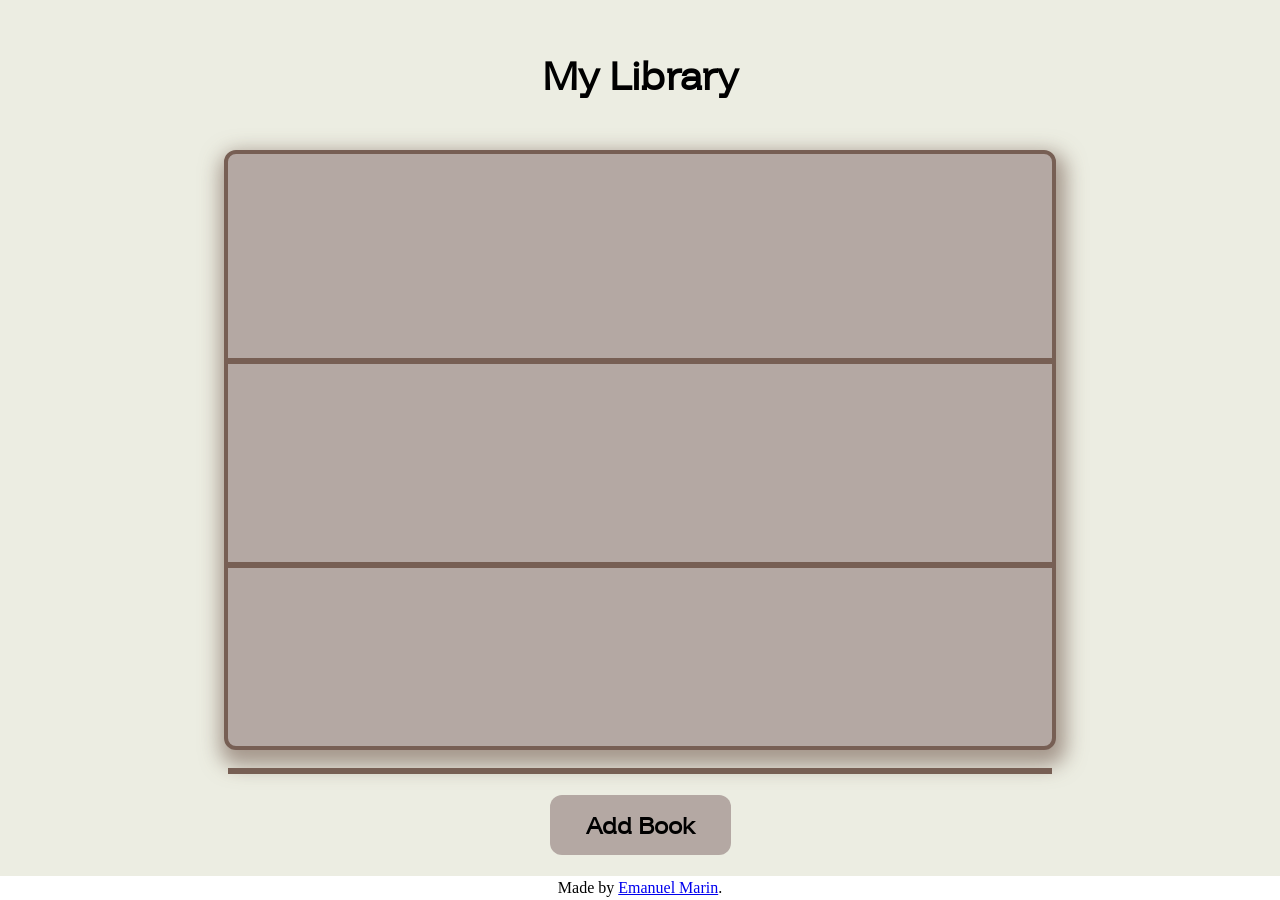
<file: index.html>
<!DOCTYPE html>
<html lang="en">
  <head>
    <meta charset="UTF-8" />
    <meta name="viewport" content="width=device-width, initial-scale=1.0" />
    <title>Library</title>
    <link rel="stylesheet" href="./fonts/stylesheet.css" />
    <link rel="stylesheet" href="./cssReset.css" />
    <link rel="stylesheet" href="./styles.css" />
    <script src="./code.js" defer></script>
  </head>
  <body>
    <div class="container">
      <div class="top">
        <h1 class="page-title">My Library</h1>
      </div>
      <div class="middle">
        <div class="bookcase"></div>
      </div>
      <div class="bottom">
        <button type="button" class="addBtn">Add Book</button>
      </div>
    </div>
    <div class="modal">
      <form action="" method="post">
        <div class="input-form">
          <div class="close">
            <h1>Add a book</h1>
          </div>
          <button type="reset" class="closeBtn">
            <img src="./icons/close.svg" alt="close icon button" />
          </button>
          <div class="form-items">
            <div class="form-item">
              <label for="book-name">Book Name</label>
              <input type="text" id="book-name" name="bookName" required />
            </div>
            <div class="form-item">
              <label for="book-author">Book Author</label>
              <input type="text" id="book-author" name="bookAuthor" required />
            </div>
            <div class="form-item">
              <label for="pages">Number of Pages</label>
              <input type="number" id="pages" name="pages" required />
            </div>
            <div class="form-item">
              <label for="read">Have you read this?</label>
              <input type="checkbox" id="read" name="read" />
            </div>
          </div>
          <div class="submit">
            <button class="submitBtn" type="submit">Submit</button>
          </div>
        </div>
      </form>
    </div>
    <div class="footer">
      <p>Made by <a href="https://github.com/emianuelul">Emanuel Marin</a>.</p>
    </div>
    <div class="book-details-modal">
      <div class="details-container">
        <div class="modal-title">
          <h1 class="title">Book Details</h1>
        </div>
        <div class="info-item">
          <p class="detail">Book Title:</p>
          <p class="detail-value">Placeholder</p>
        </div>
        <div class="info-item">
          <p class="detail">Book Author:</p>
          <p class="detail-value">Placeholder</p>
        </div>
        <div class="info-item">
          <p class="detail">Number of Pages:</p>
          <p class="detail-value">xxx</p>
        </div>
        <div class="update-read-item">
          <label for="update-read">Read:</label>
          <input type="checkbox" id="update-read" />
        </div>
        <div class="buttons">
          <button type="button" class="okBtn">Ok</button>
          <button type="button" class="deleteBtn">
            <img src="./icons/trash-can-outline.svg" alt="delete-icon" />
          </button>
        </div>
      </div>
    </div>
  </body>
</html>
</file>
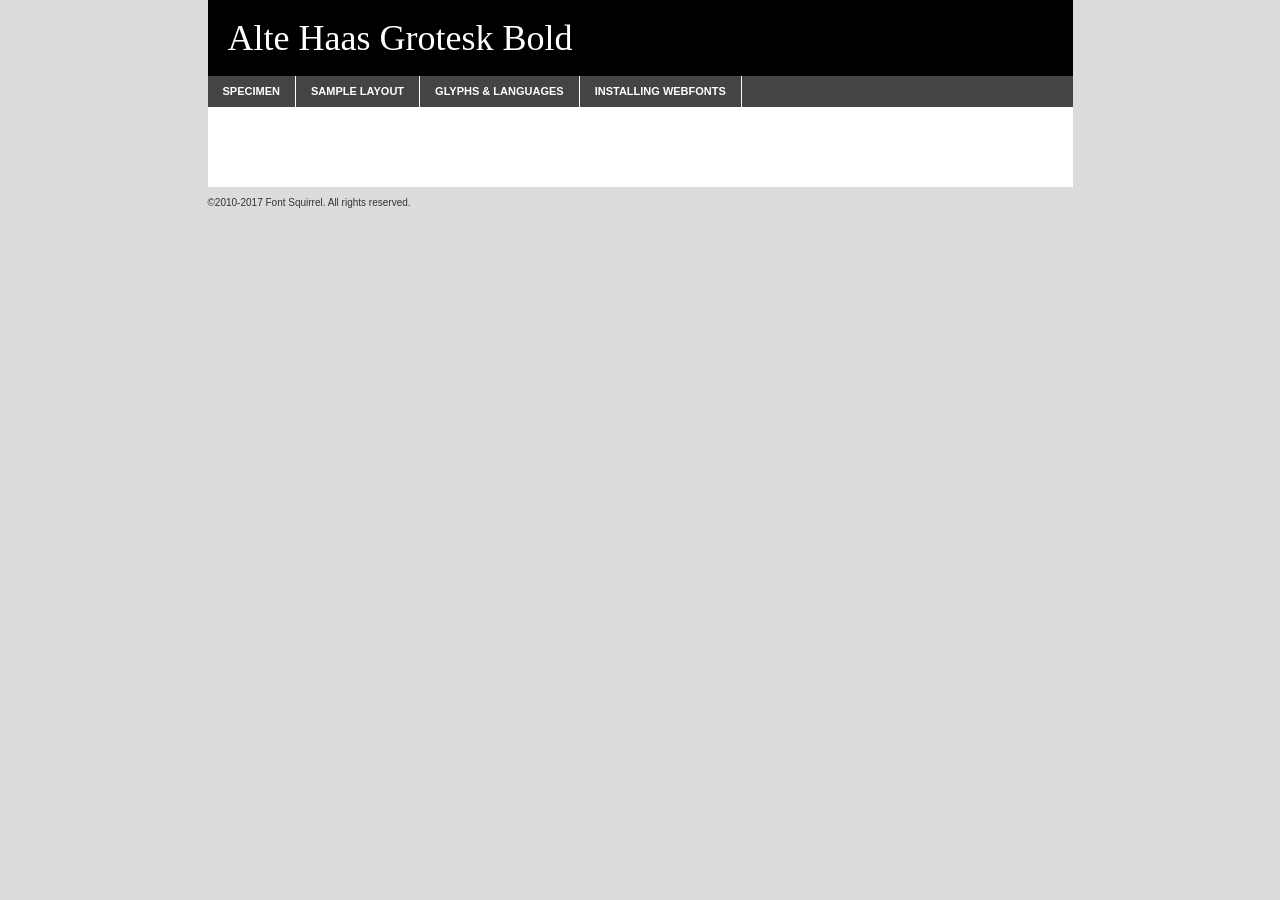
<file: fonts/altehaasgroteskbold-demo.html>
<!DOCTYPE html PUBLIC "-//W3C//DTD XHTML 1.0 Transitional//EN"
        "http://www.w3.org/TR/xhtml1/DTD/xhtml1-transitional.dtd">

<html xmlns="http://www.w3.org/1999/xhtml" xml:lang="en" lang="en">
<head>
    <meta http-equiv="Content-Type" content="text/html; charset=utf-8"/>
    <script src="http://ajax.googleapis.com/ajax/libs/jquery/1.7.2/jquery.min.js" type="text/javascript" charset="utf-8"></script>
    <script type="text/javascript">
		(function($) {
			$.fn.easyTabs = function(option) {
				var param = jQuery.extend({ fadeSpeed: 'fast', defaultContent: 1, activeClass: 'active' }, option);
				$(this).each(function() {
					var thisId = '#' + this.id;
					if ( param.defaultContent == '' )
					{
						param.defaultContent = 1;
					}
					if ( typeof param.defaultContent == 'number' )
					{
						var defaultTab = $(thisId + ' .tabs li:eq(' + (param.defaultContent - 1) + ') a').attr('href').substr(1);
					}
					else
					{
						var defaultTab = param.defaultContent;
					}
					$(thisId + ' .tabs li a').each(function() {
						var tabToHide = $(this).attr('href').substr(1);
						$('#' + tabToHide).addClass('easytabs-tab-content');
					});
					hideAll();
					changeContent(defaultTab);

					function hideAll() {$(thisId + ' .easytabs-tab-content').hide();}

					function changeContent(tabId)
					{
						hideAll();
						$(thisId + ' .tabs li').removeClass(param.activeClass);
						$(thisId + ' .tabs li a[href=#' + tabId + ']').closest('li').addClass(param.activeClass);
						if ( param.fadeSpeed != 'none' )
						{
							$(thisId + ' #' + tabId).fadeIn(param.fadeSpeed);
						}
						else
						{
							$(thisId + ' #' + tabId).show();
						}
					}

					$(thisId + ' .tabs li').click(function() {
						var tabId = $(this).find('a').attr('href').substr(1);
						changeContent(tabId);
						return false;
					});
				});
			}
		})(jQuery);
    </script>
    <link rel="stylesheet" href="specimen_files/specimen_stylesheet.css" type="text/css" charset="utf-8"/>
    <link rel="stylesheet" href="stylesheet.css" type="text/css" charset="utf-8"/>

    <style type="text/css">
        		body {
			font-family: 'alte_haas_groteskbold';
        		}

            </style>

    <title>Alte Haas Grotesk Bold Specimen</title>


    <script type="text/javascript" charset="utf-8">
		$(document).ready(function() {
			$('#container').easyTabs({ defaultContent: 1 });
		});
    </script>
</head>

<body>
<div id="container">
    <div id="header">
		Alte Haas Grotesk Bold    </div>
    <ul class="tabs">
        <li><a href="#specimen">Specimen</a></li>
        <li><a href="#layout">Sample Layout</a></li>
                <li><a href="#glyphs">Glyphs &amp; Languages</a></li>
        <li><a href="#installing">Installing Webfonts</a></li>

    </ul>

    <div id="main_content">


        <div id="specimen">

            <div class="section">
                <div class="grid12 firstcol">
                    <div class="huge">AaBb</div>
                </div>
            </div>

            <div class="section">
                <div class="glyph_range">A&#x200B;B&#x200b;C&#x200b;D&#x200b;E&#x200b;F&#x200b;G&#x200b;H&#x200b;I&#x200b;J&#x200b;K&#x200b;L&#x200b;M&#x200b;N&#x200b;O&#x200b;P&#x200b;Q&#x200b;R&#x200b;S&#x200b;T&#x200b;U&#x200b;V&#x200b;W&#x200b;X&#x200b;Y&#x200b;Z&#x200b;a&#x200b;b&#x200b;c&#x200b;d&#x200b;e&#x200b;f&#x200b;g&#x200b;h&#x200b;i&#x200b;j&#x200b;k&#x200b;l&#x200b;m&#x200b;n&#x200b;o&#x200b;p&#x200b;q&#x200b;r&#x200b;s&#x200b;t&#x200b;u&#x200b;v&#x200b;w&#x200b;x&#x200b;y&#x200b;z&#x200b;1&#x200b;2&#x200b;3&#x200b;4&#x200b;5&#x200b;6&#x200b;7&#x200b;8&#x200b;9&#x200b;0&#x200b;&amp;&#x200b;.&#x200b;,&#x200b;?&#x200b;!&#x200b;&#64;&#x200b;(&#x200b;)&#x200b;#&#x200b;$&#x200b;%&#x200b;*&#x200b;+&#x200b;-&#x200b;=&#x200b;:&#x200b;;</div>
            </div>
            <div class="section">
                <div class="grid12 firstcol">
                    <table class="sample_table">
                        <tr>
                            <td>10</td>
                            <td class="size10">abcdefghijklmnopqrstuvwxyzABCDEFGHIJKLMNOPQRSTUVWXYZ0123456789abcdefghijklmnopqrstuvwxyzABCDEFGHIJKLMNOPQRSTUVWXYZ0123456789abcdefghijklmnopqrstuvwxyzABCDEFGHIJKLMNOPQRSTUVWXYZ</td>
                        </tr>
                        <tr>
                            <td>11</td>
                            <td class="size11">abcdefghijklmnopqrstuvwxyzABCDEFGHIJKLMNOPQRSTUVWXYZ0123456789abcdefghijklmnopqrstuvwxyzABCDEFGHIJKLMNOPQRSTUVWXYZ0123456789abcdefghijklmnopqrstuvwxyzABCDEFGHIJKLMNOPQRSTUVWXYZ</td>
                        </tr>
                        <tr>
                            <td>12</td>
                            <td class="size12">abcdefghijklmnopqrstuvwxyzABCDEFGHIJKLMNOPQRSTUVWXYZ0123456789abcdefghijklmnopqrstuvwxyzABCDEFGHIJKLMNOPQRSTUVWXYZ0123456789abcdefghijklmnopqrstuvwxyzABCDEFGHIJKLMNOPQRSTUVWXYZ</td>
                        </tr>
                        <tr>
                            <td>13</td>
                            <td class="size13">abcdefghijklmnopqrstuvwxyzABCDEFGHIJKLMNOPQRSTUVWXYZ0123456789abcdefghijklmnopqrstuvwxyzABCDEFGHIJKLMNOPQRSTUVWXYZ0123456789abcdefghijklmnopqrstuvwxyzABCDEFGHIJKLMNOPQRSTUVWXYZ</td>
                        </tr>
                        <tr>
                            <td>14</td>
                            <td class="size14">abcdefghijklmnopqrstuvwxyzABCDEFGHIJKLMNOPQRSTUVWXYZ0123456789abcdefghijklmnopqrstuvwxyzABCDEFGHIJKLMNOPQRSTUVWXYZ0123456789abcdefghijklmnopqrstuvwxyzABCDEFGHIJKLMNOPQRSTUVWXYZ</td>
                        </tr>
                        <tr>
                            <td>16</td>
                            <td class="size16">abcdefghijklmnopqrstuvwxyzABCDEFGHIJKLMNOPQRSTUVWXYZ0123456789abcdefghijklmnopqrstuvwxyzABCDEFGHIJKLMNOPQRSTUVWXYZ</td>
                        </tr>
                        <tr>
                            <td>18</td>
                            <td class="size18">abcdefghijklmnopqrstuvwxyzABCDEFGHIJKLMNOPQRSTUVWXYZ0123456789abcdefghijklmnopqrstuvwxyzABCDEFGHIJKLMNOPQRSTUVWXYZ</td>
                        </tr>
                        <tr>
                            <td>20</td>
                            <td class="size20">abcdefghijklmnopqrstuvwxyzABCDEFGHIJKLMNOPQRSTUVWXYZ0123456789abcdefghijklmnopqrstuvwxyzABCDEFGHIJKLMNOPQRSTUVWXYZ</td>
                        </tr>
                        <tr>
                            <td>24</td>
                            <td class="size24">abcdefghijklmnopqrstuvwxyzABCDEFGHIJKLMNOPQRSTUVWXYZ0123456789abcdefghijklmnopqrstuvwxyzABCDEFGHIJKLMNOPQRSTUVWXYZ</td>
                        </tr>
                        <tr>
                            <td>30</td>
                            <td class="size30">abcdefghijklmnopqrstuvwxyzABCDEFGHIJKLMNOPQRSTUVWXYZ0123456789abcdefghijklmnopqrstuvwxyzABCDEFGHIJKLMNOPQRSTUVWXYZ</td>
                        </tr>
                        <tr>
                            <td>36</td>
                            <td class="size36">abcdefghijklmnopqrstuvwxyzABCDEFGHIJKLMNOPQRSTUVWXYZ0123456789abcdefghijklmnopqrstuvwxyzABCDEFGHIJKLMNOPQRSTUVWXYZ</td>
                        </tr>
                        <tr>
                            <td>48</td>
                            <td class="size48">abcdefghijklmnopqrstuvwxyzABCDEFGHIJKLMNOPQRSTUVWXYZ0123456789abcdefghijklmnopqrstuvwxyzABCDEFGHIJKLMNOPQRSTUVWXYZ</td>
                        </tr>
                        <tr>
                            <td>60</td>
                            <td class="size60">abcdefghijklmnopqrstuvwxyzABCDEFGHIJKLMNOPQRSTUVWXYZ0123456789abcdefghijklmnopqrstuvwxyzABCDEFGHIJKLMNOPQRSTUVWXYZ</td>
                        </tr>
                        <tr>
                            <td>72</td>
                            <td class="size72">abcdefghijklmnopqrstuvwxyzABCDEFGHIJKLMNOPQRSTUVWXYZ0123456789abcdefghijklmnopqrstuvwxyzABCDEFGHIJKLMNOPQRSTUVWXYZ</td>
                        </tr>
                        <tr>
                            <td>90</td>
                            <td class="size90">abcdefghijklmnopqrstuvwxyzABCDEFGHIJKLMNOPQRSTUVWXYZ0123456789abcdefghijklmnopqrstuvwxyzABCDEFGHIJKLMNOPQRSTUVWXYZ</td>
                        </tr>
                    </table>

                </div>

            </div>


            <div class="section" id="bodycomparison">


                <div id="xheight">
                    <div class="fontbody">&#x25FC;&#x25FC;&#x25FC;&#x25FC;&#x25FC;&#x25FC;&#x25FC;&#x25FC;&#x25FC;&#x25FC;&#x25FC;&#x25FC;&#x25FC;&#x25FC;&#x25FC;&#x25FC;&#x25FC;&#x25FC;&#x25FC;&#x25FC;&#x25FC;&#x25FC;&#x25FC;&#x25FC;&#x25FC;&#x25FC;&#x25FC;&#x25FC;&#x25FC;&#x25FC;&#x25FC;&#x25FC;&#x25FC;&#x25FC;&#x25FC;&#x25FC;&#x25FC;&#x25FC;&#x25FC;&#x25FC;&#x25FC;&#x25FC;&#x25FC;&#x25FC;&#x25FC;&#x25FC;&#x25FC;&#x25FC;&#x25FC;&#x25FC;&#x25FC;&#x25FC;&#x25FC;&#x25FC;&#x25FC;&#x25FC;&#x25FC;&#x25FC;&#x25FC;&#x25FC;&#x25FC;&#x25FC;&#x25FC;&#x25FC;&#x25FC;&#x25FC;&#x25FC;&#x25FC;&#x25FC;&#x25FC;&#x25FC;&#x25FC;&#x25FC;&#x25FC;&#x25FC;&#x25FC;&#x25FC;&#x25FC;&#x25FC;&#x25FC;&#x25FC;&#x25FC;&#x25FC;&#x25FC;&#x25FC;&#x25FC;&#x25FC;&#x25FC;&#x25FC;&#x25FC;&#x25FC;&#x25FC;&#x25FC;&#x25FC;&#x25FC;&#x25FC;&#x25FC;&#x25FC;&#x25FC;body</div>
                    <div class="arialbody">body</div>
                    <div class="verdanabody">body</div>
                    <div class="georgiabody">body</div>
                </div>
                <div class="fontbody" style="z-index:1">
                    body<span>Alte Haas Grotesk Bold</span>
                </div>
                <div class="arialbody" style="z-index:1">
                    body<span>Arial</span>
                </div>
                <div class="verdanabody" style="z-index:1">
                    body<span>Verdana</span>
                </div>
                <div class="georgiabody" style="z-index:1">
                    body<span>Georgia</span>
                </div>


            </div>


            <div class="section psample psample_row1" id="">

                <div class="grid2 firstcol">
                    <p class="size10"><span>10.</span>Aenean lacinia bibendum nulla sed consectetur. Fusce dapibus, tellus ac cursus commodo, tortor mauris condimentum nibh, ut fermentum massa justo sit amet risus. Nullam id dolor id nibh ultricies vehicula ut id elit. Cum sociis natoque penatibus et magnis dis parturient montes, nascetur ridiculus mus. Nulla vitae elit libero, a pharetra augue.</p>

                </div>
                <div class="grid3">
                    <p class="size11"><span>11.</span>Aenean lacinia bibendum nulla sed consectetur. Fusce dapibus, tellus ac cursus commodo, tortor mauris condimentum nibh, ut fermentum massa justo sit amet risus. Nullam id dolor id nibh ultricies vehicula ut id elit. Cum sociis natoque penatibus et magnis dis parturient montes, nascetur ridiculus mus. Nulla vitae elit libero, a pharetra augue.</p>

                </div>
                <div class="grid3">
                    <p class="size12"><span>12.</span>Aenean lacinia bibendum nulla sed consectetur. Fusce dapibus, tellus ac cursus commodo, tortor mauris condimentum nibh, ut fermentum massa justo sit amet risus. Nullam id dolor id nibh ultricies vehicula ut id elit. Cum sociis natoque penatibus et magnis dis parturient montes, nascetur ridiculus mus. Nulla vitae elit libero, a pharetra augue.</p>

                </div>
                <div class="grid4">
                    <p class="size13"><span>13.</span>Aenean lacinia bibendum nulla sed consectetur. Fusce dapibus, tellus ac cursus commodo, tortor mauris condimentum nibh, ut fermentum massa justo sit amet risus. Nullam id dolor id nibh ultricies vehicula ut id elit. Cum sociis natoque penatibus et magnis dis parturient montes, nascetur ridiculus mus. Nulla vitae elit libero, a pharetra augue.</p>

                </div>
                <div class="white_blend"></div>

            </div>
            <div class="section psample psample_row2" id="">
                <div class="grid3 firstcol">
                    <p class="size14"><span>14.</span>Aenean lacinia bibendum nulla sed consectetur. Fusce dapibus, tellus ac cursus commodo, tortor mauris condimentum nibh, ut fermentum massa justo sit amet risus. Nullam id dolor id nibh ultricies vehicula ut id elit. Cum sociis natoque penatibus et magnis dis parturient montes, nascetur ridiculus mus. Nulla vitae elit libero, a pharetra augue.</p>

                </div>
                <div class="grid4">
                    <p class="size16"><span>16.</span>Aenean lacinia bibendum nulla sed consectetur. Fusce dapibus, tellus ac cursus commodo, tortor mauris condimentum nibh, ut fermentum massa justo sit amet risus. Nullam id dolor id nibh ultricies vehicula ut id elit. Cum sociis natoque penatibus et magnis dis parturient montes, nascetur ridiculus mus. Nulla vitae elit libero, a pharetra augue.</p>

                </div>
                <div class="grid5">
                    <p class="size18"><span>18.</span>Aenean lacinia bibendum nulla sed consectetur. Fusce dapibus, tellus ac cursus commodo, tortor mauris condimentum nibh, ut fermentum massa justo sit amet risus. Nullam id dolor id nibh ultricies vehicula ut id elit. Cum sociis natoque penatibus et magnis dis parturient montes, nascetur ridiculus mus. Nulla vitae elit libero, a pharetra augue.</p>

                </div>

                <div class="white_blend"></div>

            </div>

            <div class="section psample psample_row3" id="">
                <div class="grid5 firstcol">
                    <p class="size20"><span>20.</span>Aenean lacinia bibendum nulla sed consectetur. Fusce dapibus, tellus ac cursus commodo, tortor mauris condimentum nibh, ut fermentum massa justo sit amet risus. Nullam id dolor id nibh ultricies vehicula ut id elit. Cum sociis natoque penatibus et magnis dis parturient montes, nascetur ridiculus mus. Nulla vitae elit libero, a pharetra augue.</p>
                </div>
                <div class="grid7">
                    <p class="size24"><span>24.</span>Aenean lacinia bibendum nulla sed consectetur. Fusce dapibus, tellus ac cursus commodo, tortor mauris condimentum nibh, ut fermentum massa justo sit amet risus. Nullam id dolor id nibh ultricies vehicula ut id elit. Cum sociis natoque penatibus et magnis dis parturient montes, nascetur ridiculus mus. Nulla vitae elit libero, a pharetra augue.</p>
                </div>

                <div class="white_blend"></div>

            </div>

            <div class="section psample psample_row4" id="">
                <div class="grid12 firstcol">
                    <p class="size30"><span>30.</span>Aenean lacinia bibendum nulla sed consectetur. Fusce dapibus, tellus ac cursus commodo, tortor mauris condimentum nibh, ut fermentum massa justo sit amet risus. Nullam id dolor id nibh ultricies vehicula ut id elit. Cum sociis natoque penatibus et magnis dis parturient montes, nascetur ridiculus mus. Nulla vitae elit libero, a pharetra augue.</p>
                </div>
                <div class="white_blend"></div>

            </div>


            <div class="section psample psample_row1 fullreverse">
                <div class="grid2 firstcol">
                    <p class="size10"><span>10.</span>Aenean lacinia bibendum nulla sed consectetur. Fusce dapibus, tellus ac cursus commodo, tortor mauris condimentum nibh, ut fermentum massa justo sit amet risus. Nullam id dolor id nibh ultricies vehicula ut id elit. Cum sociis natoque penatibus et magnis dis parturient montes, nascetur ridiculus mus. Nulla vitae elit libero, a pharetra augue.</p>

                </div>
                <div class="grid3">
                    <p class="size11"><span>11.</span>Aenean lacinia bibendum nulla sed consectetur. Fusce dapibus, tellus ac cursus commodo, tortor mauris condimentum nibh, ut fermentum massa justo sit amet risus. Nullam id dolor id nibh ultricies vehicula ut id elit. Cum sociis natoque penatibus et magnis dis parturient montes, nascetur ridiculus mus. Nulla vitae elit libero, a pharetra augue.</p>

                </div>
                <div class="grid3">
                    <p class="size12"><span>12.</span>Aenean lacinia bibendum nulla sed consectetur. Fusce dapibus, tellus ac cursus commodo, tortor mauris condimentum nibh, ut fermentum massa justo sit amet risus. Nullam id dolor id nibh ultricies vehicula ut id elit. Cum sociis natoque penatibus et magnis dis parturient montes, nascetur ridiculus mus. Nulla vitae elit libero, a pharetra augue.</p>

                </div>
                <div class="grid4">
                    <p class="size13"><span>13.</span>Aenean lacinia bibendum nulla sed consectetur. Fusce dapibus, tellus ac cursus commodo, tortor mauris condimentum nibh, ut fermentum massa justo sit amet risus. Nullam id dolor id nibh ultricies vehicula ut id elit. Cum sociis natoque penatibus et magnis dis parturient montes, nascetur ridiculus mus. Nulla vitae elit libero, a pharetra augue.</p>

                </div>
                <div class="black_blend"></div>

            </div>

            <div class="section psample psample_row2 fullreverse">
                <div class="grid3 firstcol">
                    <p class="size14"><span>14.</span>Aenean lacinia bibendum nulla sed consectetur. Fusce dapibus, tellus ac cursus commodo, tortor mauris condimentum nibh, ut fermentum massa justo sit amet risus. Nullam id dolor id nibh ultricies vehicula ut id elit. Cum sociis natoque penatibus et magnis dis parturient montes, nascetur ridiculus mus. Nulla vitae elit libero, a pharetra augue.</p>

                </div>
                <div class="grid4">
                    <p class="size16"><span>16.</span>Aenean lacinia bibendum nulla sed consectetur. Fusce dapibus, tellus ac cursus commodo, tortor mauris condimentum nibh, ut fermentum massa justo sit amet risus. Nullam id dolor id nibh ultricies vehicula ut id elit. Cum sociis natoque penatibus et magnis dis parturient montes, nascetur ridiculus mus. Nulla vitae elit libero, a pharetra augue.</p>

                </div>
                <div class="grid5">
                    <p class="size18"><span>18.</span>Aenean lacinia bibendum nulla sed consectetur. Fusce dapibus, tellus ac cursus commodo, tortor mauris condimentum nibh, ut fermentum massa justo sit amet risus. Nullam id dolor id nibh ultricies vehicula ut id elit. Cum sociis natoque penatibus et magnis dis parturient montes, nascetur ridiculus mus. Nulla vitae elit libero, a pharetra augue.</p>

                </div>
                <div class="black_blend"></div>

            </div>

            <div class="section psample fullreverse psample_row3" id="">
                <div class="grid5 firstcol">
                    <p class="size20"><span>20.</span>Aenean lacinia bibendum nulla sed consectetur. Fusce dapibus, tellus ac cursus commodo, tortor mauris condimentum nibh, ut fermentum massa justo sit amet risus. Nullam id dolor id nibh ultricies vehicula ut id elit. Cum sociis natoque penatibus et magnis dis parturient montes, nascetur ridiculus mus. Nulla vitae elit libero, a pharetra augue.</p>
                </div>
                <div class="grid7">
                    <p class="size24"><span>24.</span>Aenean lacinia bibendum nulla sed consectetur. Fusce dapibus, tellus ac cursus commodo, tortor mauris condimentum nibh, ut fermentum massa justo sit amet risus. Nullam id dolor id nibh ultricies vehicula ut id elit. Cum sociis natoque penatibus et magnis dis parturient montes, nascetur ridiculus mus. Nulla vitae elit libero, a pharetra augue.</p>
                </div>

                <div class="black_blend"></div>

            </div>

            <div class="section psample fullreverse psample_row4" id="" style="border-bottom: 20px #000 solid;">
                <div class="grid12 firstcol">
                    <p class="size30"><span>30.</span>Aenean lacinia bibendum nulla sed consectetur. Fusce dapibus, tellus ac cursus commodo, tortor mauris condimentum nibh, ut fermentum massa justo sit amet risus. Nullam id dolor id nibh ultricies vehicula ut id elit. Cum sociis natoque penatibus et magnis dis parturient montes, nascetur ridiculus mus. Nulla vitae elit libero, a pharetra augue.</p>
                </div>
                <div class="black_blend"></div>

            </div>


        </div>

        <div id="layout">

            <div class="section">

                <div class="grid12 firstcol">
                    <h1>Lorem Ipsum Dolor</h1>
                    <h2>Etiam porta sem malesuada magna mollis euismod</h2>

                    <p class="byline">By <a href="#link">Aenean Lacinia</a></p>
                </div>
            </div>
            <div class="section">
                <div class="grid8 firstcol">
                    <p class="large">Donec sed odio dui. Morbi leo risus, porta ac consectetur ac, vestibulum at eros. Fusce dapibus, tellus ac cursus commodo, tortor mauris condimentum nibh, ut fermentum massa justo sit amet risus. </p>


                    <h3>Pellentesque ornare sem</h3>

                    <p>Maecenas sed diam eget risus varius blandit sit amet non magna. Maecenas faucibus mollis interdum. Donec ullamcorper nulla non metus auctor fringilla. Nullam id dolor id nibh ultricies vehicula ut id elit. Nullam id dolor id nibh ultricies vehicula ut id elit. </p>

                    <p>Aenean eu leo quam. Pellentesque ornare sem lacinia quam venenatis vestibulum. Lorem ipsum dolor sit amet, consectetur adipiscing elit. Cum sociis natoque penatibus et magnis dis parturient montes, nascetur ridiculus mus. </p>

                    <p>Nulla vitae elit libero, a pharetra augue. Praesent commodo cursus magna, vel scelerisque nisl consectetur et. Aenean lacinia bibendum nulla sed consectetur. </p>

                    <p>Nullam quis risus eget urna mollis ornare vel eu leo. Nullam quis risus eget urna mollis ornare vel eu leo. Maecenas sed diam eget risus varius blandit sit amet non magna. Donec ullamcorper nulla non metus auctor fringilla. </p>

                    <h3>Cras mattis consectetur</h3>

                    <p>Aenean eu leo quam. Pellentesque ornare sem lacinia quam venenatis vestibulum. Aenean lacinia bibendum nulla sed consectetur. Integer posuere erat a ante venenatis dapibus posuere velit aliquet. Cras mattis consectetur purus sit amet fermentum. </p>

                    <p>Nullam id dolor id nibh ultricies vehicula ut id elit. Nullam quis risus eget urna mollis ornare vel eu leo. Cras mattis consectetur purus sit amet fermentum.</p>
                </div>

                <div class="grid4 sidebar">

                    <div class="box reverse">
                        <p class="last">Nullam quis risus eget urna mollis ornare vel eu leo. Donec ullamcorper nulla non metus auctor fringilla. Cras mattis consectetur purus sit amet fermentum. Sed posuere consectetur est at lobortis. Lorem ipsum dolor sit amet, consectetur adipiscing elit. </p>
                    </div>

                    <p class="caption">Maecenas sed diam eget risus varius.</p>

                    <p>Vestibulum id ligula porta felis euismod semper. Integer posuere erat a ante venenatis dapibus posuere velit aliquet. Vestibulum id ligula porta felis euismod semper. Sed posuere consectetur est at lobortis. Maecenas sed diam eget risus varius blandit sit amet non magna. Fusce dapibus, tellus ac cursus commodo, tortor mauris condimentum nibh, ut fermentum massa justo sit amet risus. </p>


                    <p>Duis mollis, est non commodo luctus, nisi erat porttitor ligula, eget lacinia odio sem nec elit. Aenean lacinia bibendum nulla sed consectetur. Vivamus sagittis lacus vel augue laoreet rutrum faucibus dolor auctor. Aenean lacinia bibendum nulla sed consectetur. Nullam quis risus eget urna mollis ornare vel eu leo. </p>

                    <p>Praesent commodo cursus magna, vel scelerisque nisl consectetur et. Donec ullamcorper nulla non metus auctor fringilla. Maecenas faucibus mollis interdum. Fusce dapibus, tellus ac cursus commodo, tortor mauris condimentum nibh, ut fermentum massa justo sit amet risus. </p>

                </div>
            </div>

        </div>


		

        <div id="glyphs">
            <div class="section">
                <div class="grid12 firstcol">

                    <h1>Language Support</h1>
                    <p>The subset of Alte Haas Grotesk Bold in this kit supports the following languages:<br/>

						Albanian, Basque, Breton, Chamorro, Danish, Dutch, English, Faroese, Finnish, French, Frisian, Galician, German, Icelandic, Italian, Malagasy, Norwegian, Portuguese, Spanish, Alsatian, Aragonese, Arapaho, Arrernte, Asturian, Aymara, Bislama, Cebuano, Corsican, Fijian, French_creole, Genoese, Gilbertese, Greenlandic, Haitian_creole, Hiligaynon, Hmong, Hopi, Ibanag, Iloko_ilokano, Indonesian, Interglossa_glosa, Interlingua, Irish_gaelic, Jerriais, Lojban, Lombard, Luxembourgeois, Manx, Mohawk, Norfolk_pitcairnese, Occitan, Oromo, Pangasinan, Papiamento, Piedmontese, Potawatomi, Rhaeto-romance, Romansh, Rotokas, Sami_lule, Samoan, Sardinian, Scots_gaelic, Seychelles_creole, Shona, Sicilian, Somali, Southern_ndebele, Swahili, Swati_swazi, Tagalog_filipino_pilipino, Tetum, Tok_pisin, Uyghur_latinized, Volapuk, Walloon, Warlpiri, Xhosa, Yapese, Zulu, Latinbasic, Ubasic, Demo                    </p>
                    <h1>Glyph Chart</h1>
                    <p>The subset of Alte Haas Grotesk Bold in this kit includes all the glyphs listed below. Unicode entities are included above each glyph to help you insert individual characters into your layout.</p>
                    <div id="glyph_chart">

						                            							                                <div><p>&amp;#8;</p>&#8;</div>
																				                                <div><p>&amp;#9;</p>&#9;</div>
																				                                <div><p>&amp;#13;</p>&#13;</div>
																				                                <div><p>&amp;#29;</p>&#29;</div>
																				                                <div><p>&amp;#32;</p>&#32;</div>
																				                                <div><p>&amp;#33;</p>&#33;</div>
																				                                <div><p>&amp;#34;</p>&#34;</div>
																				                                <div><p>&amp;#35;</p>&#35;</div>
																				                                <div><p>&amp;#36;</p>&#36;</div>
																				                                <div><p>&amp;#37;</p>&#37;</div>
																				                                <div><p>&amp;#38;</p>&#38;</div>
																				                                <div><p>&amp;#39;</p>&#39;</div>
																				                                <div><p>&amp;#40;</p>&#40;</div>
																				                                <div><p>&amp;#41;</p>&#41;</div>
																				                                <div><p>&amp;#42;</p>&#42;</div>
																				                                <div><p>&amp;#43;</p>&#43;</div>
																				                                <div><p>&amp;#44;</p>&#44;</div>
																				                                <div><p>&amp;#45;</p>&#45;</div>
																				                                <div><p>&amp;#46;</p>&#46;</div>
																				                                <div><p>&amp;#47;</p>&#47;</div>
																				                                <div><p>&amp;#48;</p>&#48;</div>
																				                                <div><p>&amp;#49;</p>&#49;</div>
																				                                <div><p>&amp;#50;</p>&#50;</div>
																				                                <div><p>&amp;#51;</p>&#51;</div>
																				                                <div><p>&amp;#52;</p>&#52;</div>
																				                                <div><p>&amp;#53;</p>&#53;</div>
																				                                <div><p>&amp;#54;</p>&#54;</div>
																				                                <div><p>&amp;#55;</p>&#55;</div>
																				                                <div><p>&amp;#56;</p>&#56;</div>
																				                                <div><p>&amp;#57;</p>&#57;</div>
																				                                <div><p>&amp;#58;</p>&#58;</div>
																				                                <div><p>&amp;#59;</p>&#59;</div>
																				                                <div><p>&amp;#60;</p>&#60;</div>
																				                                <div><p>&amp;#61;</p>&#61;</div>
																				                                <div><p>&amp;#62;</p>&#62;</div>
																				                                <div><p>&amp;#63;</p>&#63;</div>
																				                                <div><p>&amp;#64;</p>&#64;</div>
																				                                <div><p>&amp;#65;</p>&#65;</div>
																				                                <div><p>&amp;#66;</p>&#66;</div>
																				                                <div><p>&amp;#67;</p>&#67;</div>
																				                                <div><p>&amp;#68;</p>&#68;</div>
																				                                <div><p>&amp;#69;</p>&#69;</div>
																				                                <div><p>&amp;#70;</p>&#70;</div>
																				                                <div><p>&amp;#71;</p>&#71;</div>
																				                                <div><p>&amp;#72;</p>&#72;</div>
																				                                <div><p>&amp;#73;</p>&#73;</div>
																				                                <div><p>&amp;#74;</p>&#74;</div>
																				                                <div><p>&amp;#75;</p>&#75;</div>
																				                                <div><p>&amp;#76;</p>&#76;</div>
																				                                <div><p>&amp;#77;</p>&#77;</div>
																				                                <div><p>&amp;#78;</p>&#78;</div>
																				                                <div><p>&amp;#79;</p>&#79;</div>
																				                                <div><p>&amp;#80;</p>&#80;</div>
																				                                <div><p>&amp;#81;</p>&#81;</div>
																				                                <div><p>&amp;#82;</p>&#82;</div>
																				                                <div><p>&amp;#83;</p>&#83;</div>
																				                                <div><p>&amp;#84;</p>&#84;</div>
																				                                <div><p>&amp;#85;</p>&#85;</div>
																				                                <div><p>&amp;#86;</p>&#86;</div>
																				                                <div><p>&amp;#87;</p>&#87;</div>
																				                                <div><p>&amp;#88;</p>&#88;</div>
																				                                <div><p>&amp;#89;</p>&#89;</div>
																				                                <div><p>&amp;#90;</p>&#90;</div>
																				                                <div><p>&amp;#91;</p>&#91;</div>
																				                                <div><p>&amp;#92;</p>&#92;</div>
																				                                <div><p>&amp;#93;</p>&#93;</div>
																				                                <div><p>&amp;#94;</p>&#94;</div>
																				                                <div><p>&amp;#95;</p>&#95;</div>
																				                                <div><p>&amp;#96;</p>&#96;</div>
																				                                <div><p>&amp;#97;</p>&#97;</div>
																				                                <div><p>&amp;#98;</p>&#98;</div>
																				                                <div><p>&amp;#99;</p>&#99;</div>
																				                                <div><p>&amp;#100;</p>&#100;</div>
																				                                <div><p>&amp;#101;</p>&#101;</div>
																				                                <div><p>&amp;#102;</p>&#102;</div>
																				                                <div><p>&amp;#103;</p>&#103;</div>
																				                                <div><p>&amp;#104;</p>&#104;</div>
																				                                <div><p>&amp;#105;</p>&#105;</div>
																				                                <div><p>&amp;#106;</p>&#106;</div>
																				                                <div><p>&amp;#107;</p>&#107;</div>
																				                                <div><p>&amp;#108;</p>&#108;</div>
																				                                <div><p>&amp;#109;</p>&#109;</div>
																				                                <div><p>&amp;#110;</p>&#110;</div>
																				                                <div><p>&amp;#111;</p>&#111;</div>
																				                                <div><p>&amp;#112;</p>&#112;</div>
																				                                <div><p>&amp;#113;</p>&#113;</div>
																				                                <div><p>&amp;#114;</p>&#114;</div>
																				                                <div><p>&amp;#115;</p>&#115;</div>
																				                                <div><p>&amp;#116;</p>&#116;</div>
																				                                <div><p>&amp;#117;</p>&#117;</div>
																				                                <div><p>&amp;#118;</p>&#118;</div>
																				                                <div><p>&amp;#119;</p>&#119;</div>
																				                                <div><p>&amp;#120;</p>&#120;</div>
																				                                <div><p>&amp;#121;</p>&#121;</div>
																				                                <div><p>&amp;#122;</p>&#122;</div>
																				                                <div><p>&amp;#123;</p>&#123;</div>
																				                                <div><p>&amp;#124;</p>&#124;</div>
																				                                <div><p>&amp;#125;</p>&#125;</div>
																				                                <div><p>&amp;#126;</p>&#126;</div>
																				                                <div><p>&amp;#160;</p>&#160;</div>
																				                                <div><p>&amp;#161;</p>&#161;</div>
																				                                <div><p>&amp;#162;</p>&#162;</div>
																				                                <div><p>&amp;#163;</p>&#163;</div>
																				                                <div><p>&amp;#164;</p>&#164;</div>
																				                                <div><p>&amp;#165;</p>&#165;</div>
																				                                <div><p>&amp;#166;</p>&#166;</div>
																				                                <div><p>&amp;#167;</p>&#167;</div>
																				                                <div><p>&amp;#168;</p>&#168;</div>
																				                                <div><p>&amp;#169;</p>&#169;</div>
																				                                <div><p>&amp;#170;</p>&#170;</div>
																				                                <div><p>&amp;#171;</p>&#171;</div>
																				                                <div><p>&amp;#172;</p>&#172;</div>
																				                                <div><p>&amp;#173;</p>&#173;</div>
																				                                <div><p>&amp;#174;</p>&#174;</div>
																				                                <div><p>&amp;#175;</p>&#175;</div>
																				                                <div><p>&amp;#176;</p>&#176;</div>
																				                                <div><p>&amp;#177;</p>&#177;</div>
																				                                <div><p>&amp;#178;</p>&#178;</div>
																				                                <div><p>&amp;#179;</p>&#179;</div>
																				                                <div><p>&amp;#180;</p>&#180;</div>
																				                                <div><p>&amp;#181;</p>&#181;</div>
																				                                <div><p>&amp;#182;</p>&#182;</div>
																				                                <div><p>&amp;#183;</p>&#183;</div>
																				                                <div><p>&amp;#184;</p>&#184;</div>
																				                                <div><p>&amp;#185;</p>&#185;</div>
																				                                <div><p>&amp;#186;</p>&#186;</div>
																				                                <div><p>&amp;#187;</p>&#187;</div>
																				                                <div><p>&amp;#188;</p>&#188;</div>
																				                                <div><p>&amp;#189;</p>&#189;</div>
																				                                <div><p>&amp;#190;</p>&#190;</div>
																				                                <div><p>&amp;#191;</p>&#191;</div>
																				                                <div><p>&amp;#192;</p>&#192;</div>
																				                                <div><p>&amp;#193;</p>&#193;</div>
																				                                <div><p>&amp;#194;</p>&#194;</div>
																				                                <div><p>&amp;#195;</p>&#195;</div>
																				                                <div><p>&amp;#196;</p>&#196;</div>
																				                                <div><p>&amp;#197;</p>&#197;</div>
																				                                <div><p>&amp;#198;</p>&#198;</div>
																				                                <div><p>&amp;#199;</p>&#199;</div>
																				                                <div><p>&amp;#200;</p>&#200;</div>
																				                                <div><p>&amp;#201;</p>&#201;</div>
																				                                <div><p>&amp;#202;</p>&#202;</div>
																				                                <div><p>&amp;#203;</p>&#203;</div>
																				                                <div><p>&amp;#204;</p>&#204;</div>
																				                                <div><p>&amp;#205;</p>&#205;</div>
																				                                <div><p>&amp;#206;</p>&#206;</div>
																				                                <div><p>&amp;#207;</p>&#207;</div>
																				                                <div><p>&amp;#208;</p>&#208;</div>
																				                                <div><p>&amp;#209;</p>&#209;</div>
																				                                <div><p>&amp;#210;</p>&#210;</div>
																				                                <div><p>&amp;#211;</p>&#211;</div>
																				                                <div><p>&amp;#212;</p>&#212;</div>
																				                                <div><p>&amp;#213;</p>&#213;</div>
																				                                <div><p>&amp;#214;</p>&#214;</div>
																				                                <div><p>&amp;#215;</p>&#215;</div>
																				                                <div><p>&amp;#216;</p>&#216;</div>
																				                                <div><p>&amp;#217;</p>&#217;</div>
																				                                <div><p>&amp;#218;</p>&#218;</div>
																				                                <div><p>&amp;#219;</p>&#219;</div>
																				                                <div><p>&amp;#220;</p>&#220;</div>
																				                                <div><p>&amp;#221;</p>&#221;</div>
																				                                <div><p>&amp;#222;</p>&#222;</div>
																				                                <div><p>&amp;#223;</p>&#223;</div>
																				                                <div><p>&amp;#224;</p>&#224;</div>
																				                                <div><p>&amp;#225;</p>&#225;</div>
																				                                <div><p>&amp;#226;</p>&#226;</div>
																				                                <div><p>&amp;#227;</p>&#227;</div>
																				                                <div><p>&amp;#228;</p>&#228;</div>
																				                                <div><p>&amp;#229;</p>&#229;</div>
																				                                <div><p>&amp;#230;</p>&#230;</div>
																				                                <div><p>&amp;#231;</p>&#231;</div>
																				                                <div><p>&amp;#232;</p>&#232;</div>
																				                                <div><p>&amp;#233;</p>&#233;</div>
																				                                <div><p>&amp;#234;</p>&#234;</div>
																				                                <div><p>&amp;#235;</p>&#235;</div>
																				                                <div><p>&amp;#236;</p>&#236;</div>
																				                                <div><p>&amp;#237;</p>&#237;</div>
																				                                <div><p>&amp;#238;</p>&#238;</div>
																				                                <div><p>&amp;#239;</p>&#239;</div>
																				                                <div><p>&amp;#240;</p>&#240;</div>
																				                                <div><p>&amp;#241;</p>&#241;</div>
																				                                <div><p>&amp;#242;</p>&#242;</div>
																				                                <div><p>&amp;#243;</p>&#243;</div>
																				                                <div><p>&amp;#244;</p>&#244;</div>
																				                                <div><p>&amp;#245;</p>&#245;</div>
																				                                <div><p>&amp;#246;</p>&#246;</div>
																				                                <div><p>&amp;#247;</p>&#247;</div>
																				                                <div><p>&amp;#248;</p>&#248;</div>
																				                                <div><p>&amp;#249;</p>&#249;</div>
																				                                <div><p>&amp;#250;</p>&#250;</div>
																				                                <div><p>&amp;#251;</p>&#251;</div>
																				                                <div><p>&amp;#252;</p>&#252;</div>
																				                                <div><p>&amp;#253;</p>&#253;</div>
																				                                <div><p>&amp;#254;</p>&#254;</div>
																				                                <div><p>&amp;#255;</p>&#255;</div>
																				                                <div><p>&amp;#338;</p>&#338;</div>
																				                                <div><p>&amp;#339;</p>&#339;</div>
																				                                <div><p>&amp;#376;</p>&#376;</div>
																				                                <div><p>&amp;#710;</p>&#710;</div>
																				                                <div><p>&amp;#732;</p>&#732;</div>
																				                                <div><p>&amp;#8192;</p>&#8192;</div>
																				                                <div><p>&amp;#8193;</p>&#8193;</div>
																				                                <div><p>&amp;#8194;</p>&#8194;</div>
																				                                <div><p>&amp;#8195;</p>&#8195;</div>
																				                                <div><p>&amp;#8196;</p>&#8196;</div>
																				                                <div><p>&amp;#8197;</p>&#8197;</div>
																				                                <div><p>&amp;#8198;</p>&#8198;</div>
																				                                <div><p>&amp;#8199;</p>&#8199;</div>
																				                                <div><p>&amp;#8200;</p>&#8200;</div>
																				                                <div><p>&amp;#8201;</p>&#8201;</div>
																				                                <div><p>&amp;#8202;</p>&#8202;</div>
																				                                <div><p>&amp;#8208;</p>&#8208;</div>
																				                                <div><p>&amp;#8209;</p>&#8209;</div>
																				                                <div><p>&amp;#8210;</p>&#8210;</div>
																				                                <div><p>&amp;#8211;</p>&#8211;</div>
																				                                <div><p>&amp;#8212;</p>&#8212;</div>
																				                                <div><p>&amp;#8216;</p>&#8216;</div>
																				                                <div><p>&amp;#8217;</p>&#8217;</div>
																				                                <div><p>&amp;#8218;</p>&#8218;</div>
																				                                <div><p>&amp;#8220;</p>&#8220;</div>
																				                                <div><p>&amp;#8221;</p>&#8221;</div>
																				                                <div><p>&amp;#8222;</p>&#8222;</div>
																				                                <div><p>&amp;#8226;</p>&#8226;</div>
																				                                <div><p>&amp;#8230;</p>&#8230;</div>
																				                                <div><p>&amp;#8239;</p>&#8239;</div>
																				                                <div><p>&amp;#8249;</p>&#8249;</div>
																				                                <div><p>&amp;#8250;</p>&#8250;</div>
																				                                <div><p>&amp;#8287;</p>&#8287;</div>
																				                                <div><p>&amp;#8364;</p>&#8364;</div>
																				                                <div><p>&amp;#8482;</p>&#8482;</div>
																				                                <div><p>&amp;#9724;</p>&#9724;</div>
																				                                <div><p>&amp;#64257;</p>&#64257;</div>
																				                                <div><p>&amp;#64258;</p>&#64258;</div>
																																																										                    </div>
                </div>


            </div>
        </div>


        <div id="specs">

        </div>

        <div id="installing">
            <div class="section">
                <div class="grid7 firstcol">
                    <h1>Installing Webfonts</h1>

                    <p>Webfonts are supported by all major browser platforms but not all in the same way. There are currently four different font formats that must be included in order to target all browsers. This includes TTF, WOFF, EOT and SVG.</p>

                    <h2>1. Upload your webfonts</h2>
                    <p>You must upload your webfont kit to your website. They should be in or near the same directory as your CSS files.</p>

                    <h2>2. Include the webfont stylesheet</h2>
                    <p>A special CSS @font-face declaration helps the various browsers select the appropriate font it needs without causing you a bunch of headaches. Learn more about this syntax by reading the <a href="https://www.fontspring.com/blog/further-hardening-of-the-bulletproof-syntax">Fontspring blog post</a> about it. The code for it is as follows:</p>


                    <code>
                        @font-face{
                        font-family: 'MyWebFont';
                        src: url('WebFont.eot');
                        src: url('WebFont.eot?#iefix') format('embedded-opentype'),
                        url('WebFont.woff') format('woff'),
                        url('WebFont.ttf') format('truetype'),
                        url('WebFont.svg#webfont') format('svg');
                        }
                    </code>

                    <p>We've already gone ahead and generated the code for you. All you have to do is link to the stylesheet in your HTML, like this:</p>
                    <code>&lt;link rel=&quot;stylesheet&quot; href=&quot;stylesheet.css&quot; type=&quot;text/css&quot; charset=&quot;utf-8&quot; /&gt;</code>

                    <h2>3. Modify your own stylesheet</h2>
                    <p>To take advantage of your new fonts, you must tell your stylesheet to use them. Look at the original @font-face declaration above and find the property called "font-family." The name linked there will be what you use to reference the font. Prepend that webfont name to the font stack in the "font-family" property, inside the selector you want to change. For example:</p>
                    <code>p { font-family: 'WebFont', Arial, sans-serif; }</code>

                    <h2>4. Test</h2>
                    <p>Getting webfonts to work cross-browser <em>can</em> be tricky. Use the information in the sidebar to help you if you find that fonts aren't loading in a particular browser.</p>
                </div>

                <div class="grid5 sidebar">
                    <div class="box">
                        <h2>Troubleshooting<br/>Font-Face Problems</h2>
                        <p>Having trouble getting your webfonts to load in your new website? Here are some tips to sort out what might be the problem.</p>

                        <h3>Fonts not showing in any browser</h3>

                        <p>This sounds like you need to work on the plumbing. You either did not upload the fonts to the correct directory, or you did not link the fonts properly in the CSS. If you've confirmed that all this is correct and you still have a problem, take a look at your .htaccess file and see if requests are getting intercepted.</p>

                        <h3>Fonts not loading in iPhone or iPad</h3>

                        <p>The most common problem here is that you are serving the fonts from an IIS server. IIS refuses to serve files that have unknown MIME types. If that is the case, you must set the MIME type for SVG to "image/svg+xml" in the server settings. Follow these instructions from Microsoft if you need help.</p>

                        <h3>Fonts not loading in Firefox</h3>

                        <p>The primary reason for this failure? You are still using a version Firefox older than 3.5. So upgrade already! If that isn't it, then you are very likely serving fonts from a different domain. Firefox requires that all font assets be served from the same domain. Lastly it is possible that you need to add WOFF to your list of MIME types (if you are serving via IIS.)</p>

                        <h3>Fonts not loading in IE</h3>

                        <p>Are you looking at Internet Explorer on an actual Windows machine or are you cheating by using a service like Adobe BrowserLab? Many of these screenshot services do not render @font-face for IE. Best to test it on a real machine.</p>

                        <h3>Fonts not loading in IE9</h3>

                        <p>IE9, like Firefox, requires that fonts be served from the same domain as the website. Make sure that is the case.</p>
                    </div>
                </div>
            </div>

        </div>

    </div>
    <div id="footer">
        <p>&copy;2010-2017 Font Squirrel. All rights reserved.</p>
    </div>
</div>
</body>
</html>
</file>
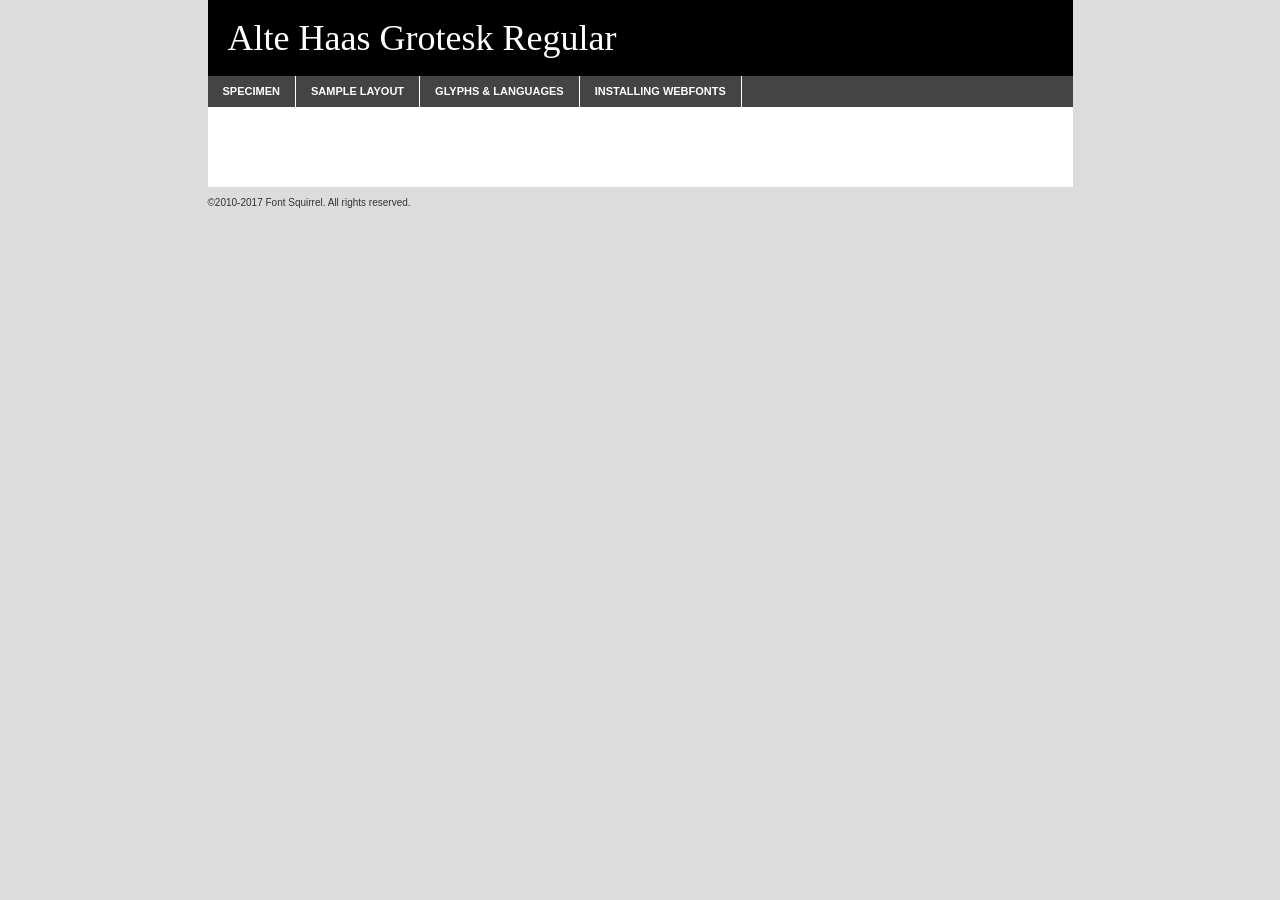
<file: fonts/altehaasgroteskregular-demo.html>
<!DOCTYPE html PUBLIC "-//W3C//DTD XHTML 1.0 Transitional//EN"
        "http://www.w3.org/TR/xhtml1/DTD/xhtml1-transitional.dtd">

<html xmlns="http://www.w3.org/1999/xhtml" xml:lang="en" lang="en">
<head>
    <meta http-equiv="Content-Type" content="text/html; charset=utf-8"/>
    <script src="http://ajax.googleapis.com/ajax/libs/jquery/1.7.2/jquery.min.js" type="text/javascript" charset="utf-8"></script>
    <script type="text/javascript">
		(function($) {
			$.fn.easyTabs = function(option) {
				var param = jQuery.extend({ fadeSpeed: 'fast', defaultContent: 1, activeClass: 'active' }, option);
				$(this).each(function() {
					var thisId = '#' + this.id;
					if ( param.defaultContent == '' )
					{
						param.defaultContent = 1;
					}
					if ( typeof param.defaultContent == 'number' )
					{
						var defaultTab = $(thisId + ' .tabs li:eq(' + (param.defaultContent - 1) + ') a').attr('href').substr(1);
					}
					else
					{
						var defaultTab = param.defaultContent;
					}
					$(thisId + ' .tabs li a').each(function() {
						var tabToHide = $(this).attr('href').substr(1);
						$('#' + tabToHide).addClass('easytabs-tab-content');
					});
					hideAll();
					changeContent(defaultTab);

					function hideAll() {$(thisId + ' .easytabs-tab-content').hide();}

					function changeContent(tabId)
					{
						hideAll();
						$(thisId + ' .tabs li').removeClass(param.activeClass);
						$(thisId + ' .tabs li a[href=#' + tabId + ']').closest('li').addClass(param.activeClass);
						if ( param.fadeSpeed != 'none' )
						{
							$(thisId + ' #' + tabId).fadeIn(param.fadeSpeed);
						}
						else
						{
							$(thisId + ' #' + tabId).show();
						}
					}

					$(thisId + ' .tabs li').click(function() {
						var tabId = $(this).find('a').attr('href').substr(1);
						changeContent(tabId);
						return false;
					});
				});
			}
		})(jQuery);
    </script>
    <link rel="stylesheet" href="specimen_files/specimen_stylesheet.css" type="text/css" charset="utf-8"/>
    <link rel="stylesheet" href="stylesheet.css" type="text/css" charset="utf-8"/>

    <style type="text/css">
        		body {
			font-family: 'alte_haas_groteskregular';
        		}

            </style>

    <title>Alte Haas Grotesk Regular Specimen</title>


    <script type="text/javascript" charset="utf-8">
		$(document).ready(function() {
			$('#container').easyTabs({ defaultContent: 1 });
		});
    </script>
</head>

<body>
<div id="container">
    <div id="header">
		Alte Haas Grotesk Regular    </div>
    <ul class="tabs">
        <li><a href="#specimen">Specimen</a></li>
        <li><a href="#layout">Sample Layout</a></li>
                <li><a href="#glyphs">Glyphs &amp; Languages</a></li>
        <li><a href="#installing">Installing Webfonts</a></li>

    </ul>

    <div id="main_content">


        <div id="specimen">

            <div class="section">
                <div class="grid12 firstcol">
                    <div class="huge">AaBb</div>
                </div>
            </div>

            <div class="section">
                <div class="glyph_range">A&#x200B;B&#x200b;C&#x200b;D&#x200b;E&#x200b;F&#x200b;G&#x200b;H&#x200b;I&#x200b;J&#x200b;K&#x200b;L&#x200b;M&#x200b;N&#x200b;O&#x200b;P&#x200b;Q&#x200b;R&#x200b;S&#x200b;T&#x200b;U&#x200b;V&#x200b;W&#x200b;X&#x200b;Y&#x200b;Z&#x200b;a&#x200b;b&#x200b;c&#x200b;d&#x200b;e&#x200b;f&#x200b;g&#x200b;h&#x200b;i&#x200b;j&#x200b;k&#x200b;l&#x200b;m&#x200b;n&#x200b;o&#x200b;p&#x200b;q&#x200b;r&#x200b;s&#x200b;t&#x200b;u&#x200b;v&#x200b;w&#x200b;x&#x200b;y&#x200b;z&#x200b;1&#x200b;2&#x200b;3&#x200b;4&#x200b;5&#x200b;6&#x200b;7&#x200b;8&#x200b;9&#x200b;0&#x200b;&amp;&#x200b;.&#x200b;,&#x200b;?&#x200b;!&#x200b;&#64;&#x200b;(&#x200b;)&#x200b;#&#x200b;$&#x200b;%&#x200b;*&#x200b;+&#x200b;-&#x200b;=&#x200b;:&#x200b;;</div>
            </div>
            <div class="section">
                <div class="grid12 firstcol">
                    <table class="sample_table">
                        <tr>
                            <td>10</td>
                            <td class="size10">abcdefghijklmnopqrstuvwxyzABCDEFGHIJKLMNOPQRSTUVWXYZ0123456789abcdefghijklmnopqrstuvwxyzABCDEFGHIJKLMNOPQRSTUVWXYZ0123456789abcdefghijklmnopqrstuvwxyzABCDEFGHIJKLMNOPQRSTUVWXYZ</td>
                        </tr>
                        <tr>
                            <td>11</td>
                            <td class="size11">abcdefghijklmnopqrstuvwxyzABCDEFGHIJKLMNOPQRSTUVWXYZ0123456789abcdefghijklmnopqrstuvwxyzABCDEFGHIJKLMNOPQRSTUVWXYZ0123456789abcdefghijklmnopqrstuvwxyzABCDEFGHIJKLMNOPQRSTUVWXYZ</td>
                        </tr>
                        <tr>
                            <td>12</td>
                            <td class="size12">abcdefghijklmnopqrstuvwxyzABCDEFGHIJKLMNOPQRSTUVWXYZ0123456789abcdefghijklmnopqrstuvwxyzABCDEFGHIJKLMNOPQRSTUVWXYZ0123456789abcdefghijklmnopqrstuvwxyzABCDEFGHIJKLMNOPQRSTUVWXYZ</td>
                        </tr>
                        <tr>
                            <td>13</td>
                            <td class="size13">abcdefghijklmnopqrstuvwxyzABCDEFGHIJKLMNOPQRSTUVWXYZ0123456789abcdefghijklmnopqrstuvwxyzABCDEFGHIJKLMNOPQRSTUVWXYZ0123456789abcdefghijklmnopqrstuvwxyzABCDEFGHIJKLMNOPQRSTUVWXYZ</td>
                        </tr>
                        <tr>
                            <td>14</td>
                            <td class="size14">abcdefghijklmnopqrstuvwxyzABCDEFGHIJKLMNOPQRSTUVWXYZ0123456789abcdefghijklmnopqrstuvwxyzABCDEFGHIJKLMNOPQRSTUVWXYZ0123456789abcdefghijklmnopqrstuvwxyzABCDEFGHIJKLMNOPQRSTUVWXYZ</td>
                        </tr>
                        <tr>
                            <td>16</td>
                            <td class="size16">abcdefghijklmnopqrstuvwxyzABCDEFGHIJKLMNOPQRSTUVWXYZ0123456789abcdefghijklmnopqrstuvwxyzABCDEFGHIJKLMNOPQRSTUVWXYZ</td>
                        </tr>
                        <tr>
                            <td>18</td>
                            <td class="size18">abcdefghijklmnopqrstuvwxyzABCDEFGHIJKLMNOPQRSTUVWXYZ0123456789abcdefghijklmnopqrstuvwxyzABCDEFGHIJKLMNOPQRSTUVWXYZ</td>
                        </tr>
                        <tr>
                            <td>20</td>
                            <td class="size20">abcdefghijklmnopqrstuvwxyzABCDEFGHIJKLMNOPQRSTUVWXYZ0123456789abcdefghijklmnopqrstuvwxyzABCDEFGHIJKLMNOPQRSTUVWXYZ</td>
                        </tr>
                        <tr>
                            <td>24</td>
                            <td class="size24">abcdefghijklmnopqrstuvwxyzABCDEFGHIJKLMNOPQRSTUVWXYZ0123456789abcdefghijklmnopqrstuvwxyzABCDEFGHIJKLMNOPQRSTUVWXYZ</td>
                        </tr>
                        <tr>
                            <td>30</td>
                            <td class="size30">abcdefghijklmnopqrstuvwxyzABCDEFGHIJKLMNOPQRSTUVWXYZ0123456789abcdefghijklmnopqrstuvwxyzABCDEFGHIJKLMNOPQRSTUVWXYZ</td>
                        </tr>
                        <tr>
                            <td>36</td>
                            <td class="size36">abcdefghijklmnopqrstuvwxyzABCDEFGHIJKLMNOPQRSTUVWXYZ0123456789abcdefghijklmnopqrstuvwxyzABCDEFGHIJKLMNOPQRSTUVWXYZ</td>
                        </tr>
                        <tr>
                            <td>48</td>
                            <td class="size48">abcdefghijklmnopqrstuvwxyzABCDEFGHIJKLMNOPQRSTUVWXYZ0123456789abcdefghijklmnopqrstuvwxyzABCDEFGHIJKLMNOPQRSTUVWXYZ</td>
                        </tr>
                        <tr>
                            <td>60</td>
                            <td class="size60">abcdefghijklmnopqrstuvwxyzABCDEFGHIJKLMNOPQRSTUVWXYZ0123456789abcdefghijklmnopqrstuvwxyzABCDEFGHIJKLMNOPQRSTUVWXYZ</td>
                        </tr>
                        <tr>
                            <td>72</td>
                            <td class="size72">abcdefghijklmnopqrstuvwxyzABCDEFGHIJKLMNOPQRSTUVWXYZ0123456789abcdefghijklmnopqrstuvwxyzABCDEFGHIJKLMNOPQRSTUVWXYZ</td>
                        </tr>
                        <tr>
                            <td>90</td>
                            <td class="size90">abcdefghijklmnopqrstuvwxyzABCDEFGHIJKLMNOPQRSTUVWXYZ0123456789abcdefghijklmnopqrstuvwxyzABCDEFGHIJKLMNOPQRSTUVWXYZ</td>
                        </tr>
                    </table>

                </div>

            </div>


            <div class="section" id="bodycomparison">


                <div id="xheight">
                    <div class="fontbody">&#x25FC;&#x25FC;&#x25FC;&#x25FC;&#x25FC;&#x25FC;&#x25FC;&#x25FC;&#x25FC;&#x25FC;&#x25FC;&#x25FC;&#x25FC;&#x25FC;&#x25FC;&#x25FC;&#x25FC;&#x25FC;&#x25FC;&#x25FC;&#x25FC;&#x25FC;&#x25FC;&#x25FC;&#x25FC;&#x25FC;&#x25FC;&#x25FC;&#x25FC;&#x25FC;&#x25FC;&#x25FC;&#x25FC;&#x25FC;&#x25FC;&#x25FC;&#x25FC;&#x25FC;&#x25FC;&#x25FC;&#x25FC;&#x25FC;&#x25FC;&#x25FC;&#x25FC;&#x25FC;&#x25FC;&#x25FC;&#x25FC;&#x25FC;&#x25FC;&#x25FC;&#x25FC;&#x25FC;&#x25FC;&#x25FC;&#x25FC;&#x25FC;&#x25FC;&#x25FC;&#x25FC;&#x25FC;&#x25FC;&#x25FC;&#x25FC;&#x25FC;&#x25FC;&#x25FC;&#x25FC;&#x25FC;&#x25FC;&#x25FC;&#x25FC;&#x25FC;&#x25FC;&#x25FC;&#x25FC;&#x25FC;&#x25FC;&#x25FC;&#x25FC;&#x25FC;&#x25FC;&#x25FC;&#x25FC;&#x25FC;&#x25FC;&#x25FC;&#x25FC;&#x25FC;&#x25FC;&#x25FC;&#x25FC;&#x25FC;&#x25FC;&#x25FC;&#x25FC;&#x25FC;&#x25FC;body</div>
                    <div class="arialbody">body</div>
                    <div class="verdanabody">body</div>
                    <div class="georgiabody">body</div>
                </div>
                <div class="fontbody" style="z-index:1">
                    body<span>Alte Haas Grotesk Regular</span>
                </div>
                <div class="arialbody" style="z-index:1">
                    body<span>Arial</span>
                </div>
                <div class="verdanabody" style="z-index:1">
                    body<span>Verdana</span>
                </div>
                <div class="georgiabody" style="z-index:1">
                    body<span>Georgia</span>
                </div>


            </div>


            <div class="section psample psample_row1" id="">

                <div class="grid2 firstcol">
                    <p class="size10"><span>10.</span>Aenean lacinia bibendum nulla sed consectetur. Fusce dapibus, tellus ac cursus commodo, tortor mauris condimentum nibh, ut fermentum massa justo sit amet risus. Nullam id dolor id nibh ultricies vehicula ut id elit. Cum sociis natoque penatibus et magnis dis parturient montes, nascetur ridiculus mus. Nulla vitae elit libero, a pharetra augue.</p>

                </div>
                <div class="grid3">
                    <p class="size11"><span>11.</span>Aenean lacinia bibendum nulla sed consectetur. Fusce dapibus, tellus ac cursus commodo, tortor mauris condimentum nibh, ut fermentum massa justo sit amet risus. Nullam id dolor id nibh ultricies vehicula ut id elit. Cum sociis natoque penatibus et magnis dis parturient montes, nascetur ridiculus mus. Nulla vitae elit libero, a pharetra augue.</p>

                </div>
                <div class="grid3">
                    <p class="size12"><span>12.</span>Aenean lacinia bibendum nulla sed consectetur. Fusce dapibus, tellus ac cursus commodo, tortor mauris condimentum nibh, ut fermentum massa justo sit amet risus. Nullam id dolor id nibh ultricies vehicula ut id elit. Cum sociis natoque penatibus et magnis dis parturient montes, nascetur ridiculus mus. Nulla vitae elit libero, a pharetra augue.</p>

                </div>
                <div class="grid4">
                    <p class="size13"><span>13.</span>Aenean lacinia bibendum nulla sed consectetur. Fusce dapibus, tellus ac cursus commodo, tortor mauris condimentum nibh, ut fermentum massa justo sit amet risus. Nullam id dolor id nibh ultricies vehicula ut id elit. Cum sociis natoque penatibus et magnis dis parturient montes, nascetur ridiculus mus. Nulla vitae elit libero, a pharetra augue.</p>

                </div>
                <div class="white_blend"></div>

            </div>
            <div class="section psample psample_row2" id="">
                <div class="grid3 firstcol">
                    <p class="size14"><span>14.</span>Aenean lacinia bibendum nulla sed consectetur. Fusce dapibus, tellus ac cursus commodo, tortor mauris condimentum nibh, ut fermentum massa justo sit amet risus. Nullam id dolor id nibh ultricies vehicula ut id elit. Cum sociis natoque penatibus et magnis dis parturient montes, nascetur ridiculus mus. Nulla vitae elit libero, a pharetra augue.</p>

                </div>
                <div class="grid4">
                    <p class="size16"><span>16.</span>Aenean lacinia bibendum nulla sed consectetur. Fusce dapibus, tellus ac cursus commodo, tortor mauris condimentum nibh, ut fermentum massa justo sit amet risus. Nullam id dolor id nibh ultricies vehicula ut id elit. Cum sociis natoque penatibus et magnis dis parturient montes, nascetur ridiculus mus. Nulla vitae elit libero, a pharetra augue.</p>

                </div>
                <div class="grid5">
                    <p class="size18"><span>18.</span>Aenean lacinia bibendum nulla sed consectetur. Fusce dapibus, tellus ac cursus commodo, tortor mauris condimentum nibh, ut fermentum massa justo sit amet risus. Nullam id dolor id nibh ultricies vehicula ut id elit. Cum sociis natoque penatibus et magnis dis parturient montes, nascetur ridiculus mus. Nulla vitae elit libero, a pharetra augue.</p>

                </div>

                <div class="white_blend"></div>

            </div>

            <div class="section psample psample_row3" id="">
                <div class="grid5 firstcol">
                    <p class="size20"><span>20.</span>Aenean lacinia bibendum nulla sed consectetur. Fusce dapibus, tellus ac cursus commodo, tortor mauris condimentum nibh, ut fermentum massa justo sit amet risus. Nullam id dolor id nibh ultricies vehicula ut id elit. Cum sociis natoque penatibus et magnis dis parturient montes, nascetur ridiculus mus. Nulla vitae elit libero, a pharetra augue.</p>
                </div>
                <div class="grid7">
                    <p class="size24"><span>24.</span>Aenean lacinia bibendum nulla sed consectetur. Fusce dapibus, tellus ac cursus commodo, tortor mauris condimentum nibh, ut fermentum massa justo sit amet risus. Nullam id dolor id nibh ultricies vehicula ut id elit. Cum sociis natoque penatibus et magnis dis parturient montes, nascetur ridiculus mus. Nulla vitae elit libero, a pharetra augue.</p>
                </div>

                <div class="white_blend"></div>

            </div>

            <div class="section psample psample_row4" id="">
                <div class="grid12 firstcol">
                    <p class="size30"><span>30.</span>Aenean lacinia bibendum nulla sed consectetur. Fusce dapibus, tellus ac cursus commodo, tortor mauris condimentum nibh, ut fermentum massa justo sit amet risus. Nullam id dolor id nibh ultricies vehicula ut id elit. Cum sociis natoque penatibus et magnis dis parturient montes, nascetur ridiculus mus. Nulla vitae elit libero, a pharetra augue.</p>
                </div>
                <div class="white_blend"></div>

            </div>


            <div class="section psample psample_row1 fullreverse">
                <div class="grid2 firstcol">
                    <p class="size10"><span>10.</span>Aenean lacinia bibendum nulla sed consectetur. Fusce dapibus, tellus ac cursus commodo, tortor mauris condimentum nibh, ut fermentum massa justo sit amet risus. Nullam id dolor id nibh ultricies vehicula ut id elit. Cum sociis natoque penatibus et magnis dis parturient montes, nascetur ridiculus mus. Nulla vitae elit libero, a pharetra augue.</p>

                </div>
                <div class="grid3">
                    <p class="size11"><span>11.</span>Aenean lacinia bibendum nulla sed consectetur. Fusce dapibus, tellus ac cursus commodo, tortor mauris condimentum nibh, ut fermentum massa justo sit amet risus. Nullam id dolor id nibh ultricies vehicula ut id elit. Cum sociis natoque penatibus et magnis dis parturient montes, nascetur ridiculus mus. Nulla vitae elit libero, a pharetra augue.</p>

                </div>
                <div class="grid3">
                    <p class="size12"><span>12.</span>Aenean lacinia bibendum nulla sed consectetur. Fusce dapibus, tellus ac cursus commodo, tortor mauris condimentum nibh, ut fermentum massa justo sit amet risus. Nullam id dolor id nibh ultricies vehicula ut id elit. Cum sociis natoque penatibus et magnis dis parturient montes, nascetur ridiculus mus. Nulla vitae elit libero, a pharetra augue.</p>

                </div>
                <div class="grid4">
                    <p class="size13"><span>13.</span>Aenean lacinia bibendum nulla sed consectetur. Fusce dapibus, tellus ac cursus commodo, tortor mauris condimentum nibh, ut fermentum massa justo sit amet risus. Nullam id dolor id nibh ultricies vehicula ut id elit. Cum sociis natoque penatibus et magnis dis parturient montes, nascetur ridiculus mus. Nulla vitae elit libero, a pharetra augue.</p>

                </div>
                <div class="black_blend"></div>

            </div>

            <div class="section psample psample_row2 fullreverse">
                <div class="grid3 firstcol">
                    <p class="size14"><span>14.</span>Aenean lacinia bibendum nulla sed consectetur. Fusce dapibus, tellus ac cursus commodo, tortor mauris condimentum nibh, ut fermentum massa justo sit amet risus. Nullam id dolor id nibh ultricies vehicula ut id elit. Cum sociis natoque penatibus et magnis dis parturient montes, nascetur ridiculus mus. Nulla vitae elit libero, a pharetra augue.</p>

                </div>
                <div class="grid4">
                    <p class="size16"><span>16.</span>Aenean lacinia bibendum nulla sed consectetur. Fusce dapibus, tellus ac cursus commodo, tortor mauris condimentum nibh, ut fermentum massa justo sit amet risus. Nullam id dolor id nibh ultricies vehicula ut id elit. Cum sociis natoque penatibus et magnis dis parturient montes, nascetur ridiculus mus. Nulla vitae elit libero, a pharetra augue.</p>

                </div>
                <div class="grid5">
                    <p class="size18"><span>18.</span>Aenean lacinia bibendum nulla sed consectetur. Fusce dapibus, tellus ac cursus commodo, tortor mauris condimentum nibh, ut fermentum massa justo sit amet risus. Nullam id dolor id nibh ultricies vehicula ut id elit. Cum sociis natoque penatibus et magnis dis parturient montes, nascetur ridiculus mus. Nulla vitae elit libero, a pharetra augue.</p>

                </div>
                <div class="black_blend"></div>

            </div>

            <div class="section psample fullreverse psample_row3" id="">
                <div class="grid5 firstcol">
                    <p class="size20"><span>20.</span>Aenean lacinia bibendum nulla sed consectetur. Fusce dapibus, tellus ac cursus commodo, tortor mauris condimentum nibh, ut fermentum massa justo sit amet risus. Nullam id dolor id nibh ultricies vehicula ut id elit. Cum sociis natoque penatibus et magnis dis parturient montes, nascetur ridiculus mus. Nulla vitae elit libero, a pharetra augue.</p>
                </div>
                <div class="grid7">
                    <p class="size24"><span>24.</span>Aenean lacinia bibendum nulla sed consectetur. Fusce dapibus, tellus ac cursus commodo, tortor mauris condimentum nibh, ut fermentum massa justo sit amet risus. Nullam id dolor id nibh ultricies vehicula ut id elit. Cum sociis natoque penatibus et magnis dis parturient montes, nascetur ridiculus mus. Nulla vitae elit libero, a pharetra augue.</p>
                </div>

                <div class="black_blend"></div>

            </div>

            <div class="section psample fullreverse psample_row4" id="" style="border-bottom: 20px #000 solid;">
                <div class="grid12 firstcol">
                    <p class="size30"><span>30.</span>Aenean lacinia bibendum nulla sed consectetur. Fusce dapibus, tellus ac cursus commodo, tortor mauris condimentum nibh, ut fermentum massa justo sit amet risus. Nullam id dolor id nibh ultricies vehicula ut id elit. Cum sociis natoque penatibus et magnis dis parturient montes, nascetur ridiculus mus. Nulla vitae elit libero, a pharetra augue.</p>
                </div>
                <div class="black_blend"></div>

            </div>


        </div>

        <div id="layout">

            <div class="section">

                <div class="grid12 firstcol">
                    <h1>Lorem Ipsum Dolor</h1>
                    <h2>Etiam porta sem malesuada magna mollis euismod</h2>

                    <p class="byline">By <a href="#link">Aenean Lacinia</a></p>
                </div>
            </div>
            <div class="section">
                <div class="grid8 firstcol">
                    <p class="large">Donec sed odio dui. Morbi leo risus, porta ac consectetur ac, vestibulum at eros. Fusce dapibus, tellus ac cursus commodo, tortor mauris condimentum nibh, ut fermentum massa justo sit amet risus. </p>


                    <h3>Pellentesque ornare sem</h3>

                    <p>Maecenas sed diam eget risus varius blandit sit amet non magna. Maecenas faucibus mollis interdum. Donec ullamcorper nulla non metus auctor fringilla. Nullam id dolor id nibh ultricies vehicula ut id elit. Nullam id dolor id nibh ultricies vehicula ut id elit. </p>

                    <p>Aenean eu leo quam. Pellentesque ornare sem lacinia quam venenatis vestibulum. Lorem ipsum dolor sit amet, consectetur adipiscing elit. Cum sociis natoque penatibus et magnis dis parturient montes, nascetur ridiculus mus. </p>

                    <p>Nulla vitae elit libero, a pharetra augue. Praesent commodo cursus magna, vel scelerisque nisl consectetur et. Aenean lacinia bibendum nulla sed consectetur. </p>

                    <p>Nullam quis risus eget urna mollis ornare vel eu leo. Nullam quis risus eget urna mollis ornare vel eu leo. Maecenas sed diam eget risus varius blandit sit amet non magna. Donec ullamcorper nulla non metus auctor fringilla. </p>

                    <h3>Cras mattis consectetur</h3>

                    <p>Aenean eu leo quam. Pellentesque ornare sem lacinia quam venenatis vestibulum. Aenean lacinia bibendum nulla sed consectetur. Integer posuere erat a ante venenatis dapibus posuere velit aliquet. Cras mattis consectetur purus sit amet fermentum. </p>

                    <p>Nullam id dolor id nibh ultricies vehicula ut id elit. Nullam quis risus eget urna mollis ornare vel eu leo. Cras mattis consectetur purus sit amet fermentum.</p>
                </div>

                <div class="grid4 sidebar">

                    <div class="box reverse">
                        <p class="last">Nullam quis risus eget urna mollis ornare vel eu leo. Donec ullamcorper nulla non metus auctor fringilla. Cras mattis consectetur purus sit amet fermentum. Sed posuere consectetur est at lobortis. Lorem ipsum dolor sit amet, consectetur adipiscing elit. </p>
                    </div>

                    <p class="caption">Maecenas sed diam eget risus varius.</p>

                    <p>Vestibulum id ligula porta felis euismod semper. Integer posuere erat a ante venenatis dapibus posuere velit aliquet. Vestibulum id ligula porta felis euismod semper. Sed posuere consectetur est at lobortis. Maecenas sed diam eget risus varius blandit sit amet non magna. Fusce dapibus, tellus ac cursus commodo, tortor mauris condimentum nibh, ut fermentum massa justo sit amet risus. </p>


                    <p>Duis mollis, est non commodo luctus, nisi erat porttitor ligula, eget lacinia odio sem nec elit. Aenean lacinia bibendum nulla sed consectetur. Vivamus sagittis lacus vel augue laoreet rutrum faucibus dolor auctor. Aenean lacinia bibendum nulla sed consectetur. Nullam quis risus eget urna mollis ornare vel eu leo. </p>

                    <p>Praesent commodo cursus magna, vel scelerisque nisl consectetur et. Donec ullamcorper nulla non metus auctor fringilla. Maecenas faucibus mollis interdum. Fusce dapibus, tellus ac cursus commodo, tortor mauris condimentum nibh, ut fermentum massa justo sit amet risus. </p>

                </div>
            </div>

        </div>


		

        <div id="glyphs">
            <div class="section">
                <div class="grid12 firstcol">

                    <h1>Language Support</h1>
                    <p>The subset of Alte Haas Grotesk Regular in this kit supports the following languages:<br/>

						Albanian, Basque, Breton, Chamorro, Danish, Dutch, English, Faroese, Finnish, French, Frisian, Galician, German, Icelandic, Italian, Malagasy, Norwegian, Portuguese, Spanish, Alsatian, Aragonese, Arapaho, Arrernte, Asturian, Aymara, Bislama, Cebuano, Corsican, Fijian, French_creole, Genoese, Gilbertese, Greenlandic, Haitian_creole, Hiligaynon, Hmong, Hopi, Ibanag, Iloko_ilokano, Indonesian, Interglossa_glosa, Interlingua, Irish_gaelic, Jerriais, Lojban, Lombard, Luxembourgeois, Manx, Mohawk, Norfolk_pitcairnese, Occitan, Oromo, Pangasinan, Papiamento, Piedmontese, Potawatomi, Rhaeto-romance, Romansh, Rotokas, Sami_lule, Samoan, Sardinian, Scots_gaelic, Seychelles_creole, Shona, Sicilian, Somali, Southern_ndebele, Swahili, Swati_swazi, Tagalog_filipino_pilipino, Tetum, Tok_pisin, Uyghur_latinized, Volapuk, Walloon, Warlpiri, Xhosa, Yapese, Zulu, Latinbasic, Ubasic, Demo                    </p>
                    <h1>Glyph Chart</h1>
                    <p>The subset of Alte Haas Grotesk Regular in this kit includes all the glyphs listed below. Unicode entities are included above each glyph to help you insert individual characters into your layout.</p>
                    <div id="glyph_chart">

						                            							                                <div><p>&amp;#8;</p>&#8;</div>
																				                                <div><p>&amp;#9;</p>&#9;</div>
																				                                <div><p>&amp;#13;</p>&#13;</div>
																				                                <div><p>&amp;#29;</p>&#29;</div>
																				                                <div><p>&amp;#32;</p>&#32;</div>
																				                                <div><p>&amp;#33;</p>&#33;</div>
																				                                <div><p>&amp;#34;</p>&#34;</div>
																				                                <div><p>&amp;#35;</p>&#35;</div>
																				                                <div><p>&amp;#36;</p>&#36;</div>
																				                                <div><p>&amp;#37;</p>&#37;</div>
																				                                <div><p>&amp;#38;</p>&#38;</div>
																				                                <div><p>&amp;#39;</p>&#39;</div>
																				                                <div><p>&amp;#40;</p>&#40;</div>
																				                                <div><p>&amp;#41;</p>&#41;</div>
																				                                <div><p>&amp;#42;</p>&#42;</div>
																				                                <div><p>&amp;#43;</p>&#43;</div>
																				                                <div><p>&amp;#44;</p>&#44;</div>
																				                                <div><p>&amp;#45;</p>&#45;</div>
																				                                <div><p>&amp;#46;</p>&#46;</div>
																				                                <div><p>&amp;#47;</p>&#47;</div>
																				                                <div><p>&amp;#48;</p>&#48;</div>
																				                                <div><p>&amp;#49;</p>&#49;</div>
																				                                <div><p>&amp;#50;</p>&#50;</div>
																				                                <div><p>&amp;#51;</p>&#51;</div>
																				                                <div><p>&amp;#52;</p>&#52;</div>
																				                                <div><p>&amp;#53;</p>&#53;</div>
																				                                <div><p>&amp;#54;</p>&#54;</div>
																				                                <div><p>&amp;#55;</p>&#55;</div>
																				                                <div><p>&amp;#56;</p>&#56;</div>
																				                                <div><p>&amp;#57;</p>&#57;</div>
																				                                <div><p>&amp;#58;</p>&#58;</div>
																				                                <div><p>&amp;#59;</p>&#59;</div>
																				                                <div><p>&amp;#60;</p>&#60;</div>
																				                                <div><p>&amp;#61;</p>&#61;</div>
																				                                <div><p>&amp;#62;</p>&#62;</div>
																				                                <div><p>&amp;#63;</p>&#63;</div>
																				                                <div><p>&amp;#64;</p>&#64;</div>
																				                                <div><p>&amp;#65;</p>&#65;</div>
																				                                <div><p>&amp;#66;</p>&#66;</div>
																				                                <div><p>&amp;#67;</p>&#67;</div>
																				                                <div><p>&amp;#68;</p>&#68;</div>
																				                                <div><p>&amp;#69;</p>&#69;</div>
																				                                <div><p>&amp;#70;</p>&#70;</div>
																				                                <div><p>&amp;#71;</p>&#71;</div>
																				                                <div><p>&amp;#72;</p>&#72;</div>
																				                                <div><p>&amp;#73;</p>&#73;</div>
																				                                <div><p>&amp;#74;</p>&#74;</div>
																				                                <div><p>&amp;#75;</p>&#75;</div>
																				                                <div><p>&amp;#76;</p>&#76;</div>
																				                                <div><p>&amp;#77;</p>&#77;</div>
																				                                <div><p>&amp;#78;</p>&#78;</div>
																				                                <div><p>&amp;#79;</p>&#79;</div>
																				                                <div><p>&amp;#80;</p>&#80;</div>
																				                                <div><p>&amp;#81;</p>&#81;</div>
																				                                <div><p>&amp;#82;</p>&#82;</div>
																				                                <div><p>&amp;#83;</p>&#83;</div>
																				                                <div><p>&amp;#84;</p>&#84;</div>
																				                                <div><p>&amp;#85;</p>&#85;</div>
																				                                <div><p>&amp;#86;</p>&#86;</div>
																				                                <div><p>&amp;#87;</p>&#87;</div>
																				                                <div><p>&amp;#88;</p>&#88;</div>
																				                                <div><p>&amp;#89;</p>&#89;</div>
																				                                <div><p>&amp;#90;</p>&#90;</div>
																				                                <div><p>&amp;#91;</p>&#91;</div>
																				                                <div><p>&amp;#92;</p>&#92;</div>
																				                                <div><p>&amp;#93;</p>&#93;</div>
																				                                <div><p>&amp;#94;</p>&#94;</div>
																				                                <div><p>&amp;#95;</p>&#95;</div>
																				                                <div><p>&amp;#96;</p>&#96;</div>
																				                                <div><p>&amp;#97;</p>&#97;</div>
																				                                <div><p>&amp;#98;</p>&#98;</div>
																				                                <div><p>&amp;#99;</p>&#99;</div>
																				                                <div><p>&amp;#100;</p>&#100;</div>
																				                                <div><p>&amp;#101;</p>&#101;</div>
																				                                <div><p>&amp;#102;</p>&#102;</div>
																				                                <div><p>&amp;#103;</p>&#103;</div>
																				                                <div><p>&amp;#104;</p>&#104;</div>
																				                                <div><p>&amp;#105;</p>&#105;</div>
																				                                <div><p>&amp;#106;</p>&#106;</div>
																				                                <div><p>&amp;#107;</p>&#107;</div>
																				                                <div><p>&amp;#108;</p>&#108;</div>
																				                                <div><p>&amp;#109;</p>&#109;</div>
																				                                <div><p>&amp;#110;</p>&#110;</div>
																				                                <div><p>&amp;#111;</p>&#111;</div>
																				                                <div><p>&amp;#112;</p>&#112;</div>
																				                                <div><p>&amp;#113;</p>&#113;</div>
																				                                <div><p>&amp;#114;</p>&#114;</div>
																				                                <div><p>&amp;#115;</p>&#115;</div>
																				                                <div><p>&amp;#116;</p>&#116;</div>
																				                                <div><p>&amp;#117;</p>&#117;</div>
																				                                <div><p>&amp;#118;</p>&#118;</div>
																				                                <div><p>&amp;#119;</p>&#119;</div>
																				                                <div><p>&amp;#120;</p>&#120;</div>
																				                                <div><p>&amp;#121;</p>&#121;</div>
																				                                <div><p>&amp;#122;</p>&#122;</div>
																				                                <div><p>&amp;#123;</p>&#123;</div>
																				                                <div><p>&amp;#124;</p>&#124;</div>
																				                                <div><p>&amp;#125;</p>&#125;</div>
																				                                <div><p>&amp;#126;</p>&#126;</div>
																				                                <div><p>&amp;#160;</p>&#160;</div>
																				                                <div><p>&amp;#161;</p>&#161;</div>
																				                                <div><p>&amp;#162;</p>&#162;</div>
																				                                <div><p>&amp;#163;</p>&#163;</div>
																				                                <div><p>&amp;#164;</p>&#164;</div>
																				                                <div><p>&amp;#165;</p>&#165;</div>
																				                                <div><p>&amp;#166;</p>&#166;</div>
																				                                <div><p>&amp;#167;</p>&#167;</div>
																				                                <div><p>&amp;#168;</p>&#168;</div>
																				                                <div><p>&amp;#169;</p>&#169;</div>
																				                                <div><p>&amp;#170;</p>&#170;</div>
																				                                <div><p>&amp;#171;</p>&#171;</div>
																				                                <div><p>&amp;#172;</p>&#172;</div>
																				                                <div><p>&amp;#173;</p>&#173;</div>
																				                                <div><p>&amp;#174;</p>&#174;</div>
																				                                <div><p>&amp;#175;</p>&#175;</div>
																				                                <div><p>&amp;#176;</p>&#176;</div>
																				                                <div><p>&amp;#177;</p>&#177;</div>
																				                                <div><p>&amp;#178;</p>&#178;</div>
																				                                <div><p>&amp;#179;</p>&#179;</div>
																				                                <div><p>&amp;#180;</p>&#180;</div>
																				                                <div><p>&amp;#181;</p>&#181;</div>
																				                                <div><p>&amp;#182;</p>&#182;</div>
																				                                <div><p>&amp;#183;</p>&#183;</div>
																				                                <div><p>&amp;#184;</p>&#184;</div>
																				                                <div><p>&amp;#185;</p>&#185;</div>
																				                                <div><p>&amp;#186;</p>&#186;</div>
																				                                <div><p>&amp;#187;</p>&#187;</div>
																				                                <div><p>&amp;#188;</p>&#188;</div>
																				                                <div><p>&amp;#189;</p>&#189;</div>
																				                                <div><p>&amp;#190;</p>&#190;</div>
																				                                <div><p>&amp;#191;</p>&#191;</div>
																				                                <div><p>&amp;#192;</p>&#192;</div>
																				                                <div><p>&amp;#193;</p>&#193;</div>
																				                                <div><p>&amp;#194;</p>&#194;</div>
																				                                <div><p>&amp;#195;</p>&#195;</div>
																				                                <div><p>&amp;#196;</p>&#196;</div>
																				                                <div><p>&amp;#197;</p>&#197;</div>
																				                                <div><p>&amp;#198;</p>&#198;</div>
																				                                <div><p>&amp;#199;</p>&#199;</div>
																				                                <div><p>&amp;#200;</p>&#200;</div>
																				                                <div><p>&amp;#201;</p>&#201;</div>
																				                                <div><p>&amp;#202;</p>&#202;</div>
																				                                <div><p>&amp;#203;</p>&#203;</div>
																				                                <div><p>&amp;#204;</p>&#204;</div>
																				                                <div><p>&amp;#205;</p>&#205;</div>
																				                                <div><p>&amp;#206;</p>&#206;</div>
																				                                <div><p>&amp;#207;</p>&#207;</div>
																				                                <div><p>&amp;#208;</p>&#208;</div>
																				                                <div><p>&amp;#209;</p>&#209;</div>
																				                                <div><p>&amp;#210;</p>&#210;</div>
																				                                <div><p>&amp;#211;</p>&#211;</div>
																				                                <div><p>&amp;#212;</p>&#212;</div>
																				                                <div><p>&amp;#213;</p>&#213;</div>
																				                                <div><p>&amp;#214;</p>&#214;</div>
																				                                <div><p>&amp;#215;</p>&#215;</div>
																				                                <div><p>&amp;#216;</p>&#216;</div>
																				                                <div><p>&amp;#217;</p>&#217;</div>
																				                                <div><p>&amp;#218;</p>&#218;</div>
																				                                <div><p>&amp;#219;</p>&#219;</div>
																				                                <div><p>&amp;#220;</p>&#220;</div>
																				                                <div><p>&amp;#221;</p>&#221;</div>
																				                                <div><p>&amp;#222;</p>&#222;</div>
																				                                <div><p>&amp;#223;</p>&#223;</div>
																				                                <div><p>&amp;#224;</p>&#224;</div>
																				                                <div><p>&amp;#225;</p>&#225;</div>
																				                                <div><p>&amp;#226;</p>&#226;</div>
																				                                <div><p>&amp;#227;</p>&#227;</div>
																				                                <div><p>&amp;#228;</p>&#228;</div>
																				                                <div><p>&amp;#229;</p>&#229;</div>
																				                                <div><p>&amp;#230;</p>&#230;</div>
																				                                <div><p>&amp;#231;</p>&#231;</div>
																				                                <div><p>&amp;#232;</p>&#232;</div>
																				                                <div><p>&amp;#233;</p>&#233;</div>
																				                                <div><p>&amp;#234;</p>&#234;</div>
																				                                <div><p>&amp;#235;</p>&#235;</div>
																				                                <div><p>&amp;#236;</p>&#236;</div>
																				                                <div><p>&amp;#237;</p>&#237;</div>
																				                                <div><p>&amp;#238;</p>&#238;</div>
																				                                <div><p>&amp;#239;</p>&#239;</div>
																				                                <div><p>&amp;#240;</p>&#240;</div>
																				                                <div><p>&amp;#241;</p>&#241;</div>
																				                                <div><p>&amp;#242;</p>&#242;</div>
																				                                <div><p>&amp;#243;</p>&#243;</div>
																				                                <div><p>&amp;#244;</p>&#244;</div>
																				                                <div><p>&amp;#245;</p>&#245;</div>
																				                                <div><p>&amp;#246;</p>&#246;</div>
																				                                <div><p>&amp;#247;</p>&#247;</div>
																				                                <div><p>&amp;#248;</p>&#248;</div>
																				                                <div><p>&amp;#249;</p>&#249;</div>
																				                                <div><p>&amp;#250;</p>&#250;</div>
																				                                <div><p>&amp;#251;</p>&#251;</div>
																				                                <div><p>&amp;#252;</p>&#252;</div>
																				                                <div><p>&amp;#253;</p>&#253;</div>
																				                                <div><p>&amp;#254;</p>&#254;</div>
																				                                <div><p>&amp;#255;</p>&#255;</div>
																				                                <div><p>&amp;#338;</p>&#338;</div>
																				                                <div><p>&amp;#339;</p>&#339;</div>
																				                                <div><p>&amp;#376;</p>&#376;</div>
																				                                <div><p>&amp;#710;</p>&#710;</div>
																				                                <div><p>&amp;#732;</p>&#732;</div>
																				                                <div><p>&amp;#8192;</p>&#8192;</div>
																				                                <div><p>&amp;#8193;</p>&#8193;</div>
																				                                <div><p>&amp;#8194;</p>&#8194;</div>
																				                                <div><p>&amp;#8195;</p>&#8195;</div>
																				                                <div><p>&amp;#8196;</p>&#8196;</div>
																				                                <div><p>&amp;#8197;</p>&#8197;</div>
																				                                <div><p>&amp;#8198;</p>&#8198;</div>
																				                                <div><p>&amp;#8199;</p>&#8199;</div>
																				                                <div><p>&amp;#8200;</p>&#8200;</div>
																				                                <div><p>&amp;#8201;</p>&#8201;</div>
																				                                <div><p>&amp;#8202;</p>&#8202;</div>
																				                                <div><p>&amp;#8208;</p>&#8208;</div>
																				                                <div><p>&amp;#8209;</p>&#8209;</div>
																				                                <div><p>&amp;#8210;</p>&#8210;</div>
																				                                <div><p>&amp;#8211;</p>&#8211;</div>
																				                                <div><p>&amp;#8212;</p>&#8212;</div>
																				                                <div><p>&amp;#8216;</p>&#8216;</div>
																				                                <div><p>&amp;#8217;</p>&#8217;</div>
																				                                <div><p>&amp;#8218;</p>&#8218;</div>
																				                                <div><p>&amp;#8220;</p>&#8220;</div>
																				                                <div><p>&amp;#8221;</p>&#8221;</div>
																				                                <div><p>&amp;#8222;</p>&#8222;</div>
																				                                <div><p>&amp;#8226;</p>&#8226;</div>
																				                                <div><p>&amp;#8230;</p>&#8230;</div>
																				                                <div><p>&amp;#8239;</p>&#8239;</div>
																				                                <div><p>&amp;#8249;</p>&#8249;</div>
																				                                <div><p>&amp;#8250;</p>&#8250;</div>
																				                                <div><p>&amp;#8287;</p>&#8287;</div>
																				                                <div><p>&amp;#8364;</p>&#8364;</div>
																				                                <div><p>&amp;#8482;</p>&#8482;</div>
																				                                <div><p>&amp;#9724;</p>&#9724;</div>
																				                                <div><p>&amp;#64257;</p>&#64257;</div>
																				                                <div><p>&amp;#64258;</p>&#64258;</div>
																																																										                    </div>
                </div>


            </div>
        </div>


        <div id="specs">

        </div>

        <div id="installing">
            <div class="section">
                <div class="grid7 firstcol">
                    <h1>Installing Webfonts</h1>

                    <p>Webfonts are supported by all major browser platforms but not all in the same way. There are currently four different font formats that must be included in order to target all browsers. This includes TTF, WOFF, EOT and SVG.</p>

                    <h2>1. Upload your webfonts</h2>
                    <p>You must upload your webfont kit to your website. They should be in or near the same directory as your CSS files.</p>

                    <h2>2. Include the webfont stylesheet</h2>
                    <p>A special CSS @font-face declaration helps the various browsers select the appropriate font it needs without causing you a bunch of headaches. Learn more about this syntax by reading the <a href="https://www.fontspring.com/blog/further-hardening-of-the-bulletproof-syntax">Fontspring blog post</a> about it. The code for it is as follows:</p>


                    <code>
                        @font-face{
                        font-family: 'MyWebFont';
                        src: url('WebFont.eot');
                        src: url('WebFont.eot?#iefix') format('embedded-opentype'),
                        url('WebFont.woff') format('woff'),
                        url('WebFont.ttf') format('truetype'),
                        url('WebFont.svg#webfont') format('svg');
                        }
                    </code>

                    <p>We've already gone ahead and generated the code for you. All you have to do is link to the stylesheet in your HTML, like this:</p>
                    <code>&lt;link rel=&quot;stylesheet&quot; href=&quot;stylesheet.css&quot; type=&quot;text/css&quot; charset=&quot;utf-8&quot; /&gt;</code>

                    <h2>3. Modify your own stylesheet</h2>
                    <p>To take advantage of your new fonts, you must tell your stylesheet to use them. Look at the original @font-face declaration above and find the property called "font-family." The name linked there will be what you use to reference the font. Prepend that webfont name to the font stack in the "font-family" property, inside the selector you want to change. For example:</p>
                    <code>p { font-family: 'WebFont', Arial, sans-serif; }</code>

                    <h2>4. Test</h2>
                    <p>Getting webfonts to work cross-browser <em>can</em> be tricky. Use the information in the sidebar to help you if you find that fonts aren't loading in a particular browser.</p>
                </div>

                <div class="grid5 sidebar">
                    <div class="box">
                        <h2>Troubleshooting<br/>Font-Face Problems</h2>
                        <p>Having trouble getting your webfonts to load in your new website? Here are some tips to sort out what might be the problem.</p>

                        <h3>Fonts not showing in any browser</h3>

                        <p>This sounds like you need to work on the plumbing. You either did not upload the fonts to the correct directory, or you did not link the fonts properly in the CSS. If you've confirmed that all this is correct and you still have a problem, take a look at your .htaccess file and see if requests are getting intercepted.</p>

                        <h3>Fonts not loading in iPhone or iPad</h3>

                        <p>The most common problem here is that you are serving the fonts from an IIS server. IIS refuses to serve files that have unknown MIME types. If that is the case, you must set the MIME type for SVG to "image/svg+xml" in the server settings. Follow these instructions from Microsoft if you need help.</p>

                        <h3>Fonts not loading in Firefox</h3>

                        <p>The primary reason for this failure? You are still using a version Firefox older than 3.5. So upgrade already! If that isn't it, then you are very likely serving fonts from a different domain. Firefox requires that all font assets be served from the same domain. Lastly it is possible that you need to add WOFF to your list of MIME types (if you are serving via IIS.)</p>

                        <h3>Fonts not loading in IE</h3>

                        <p>Are you looking at Internet Explorer on an actual Windows machine or are you cheating by using a service like Adobe BrowserLab? Many of these screenshot services do not render @font-face for IE. Best to test it on a real machine.</p>

                        <h3>Fonts not loading in IE9</h3>

                        <p>IE9, like Firefox, requires that fonts be served from the same domain as the website. Make sure that is the case.</p>
                    </div>
                </div>
            </div>

        </div>

    </div>
    <div id="footer">
        <p>&copy;2010-2017 Font Squirrel. All rights reserved.</p>
    </div>
</div>
</body>
</html>
</file>
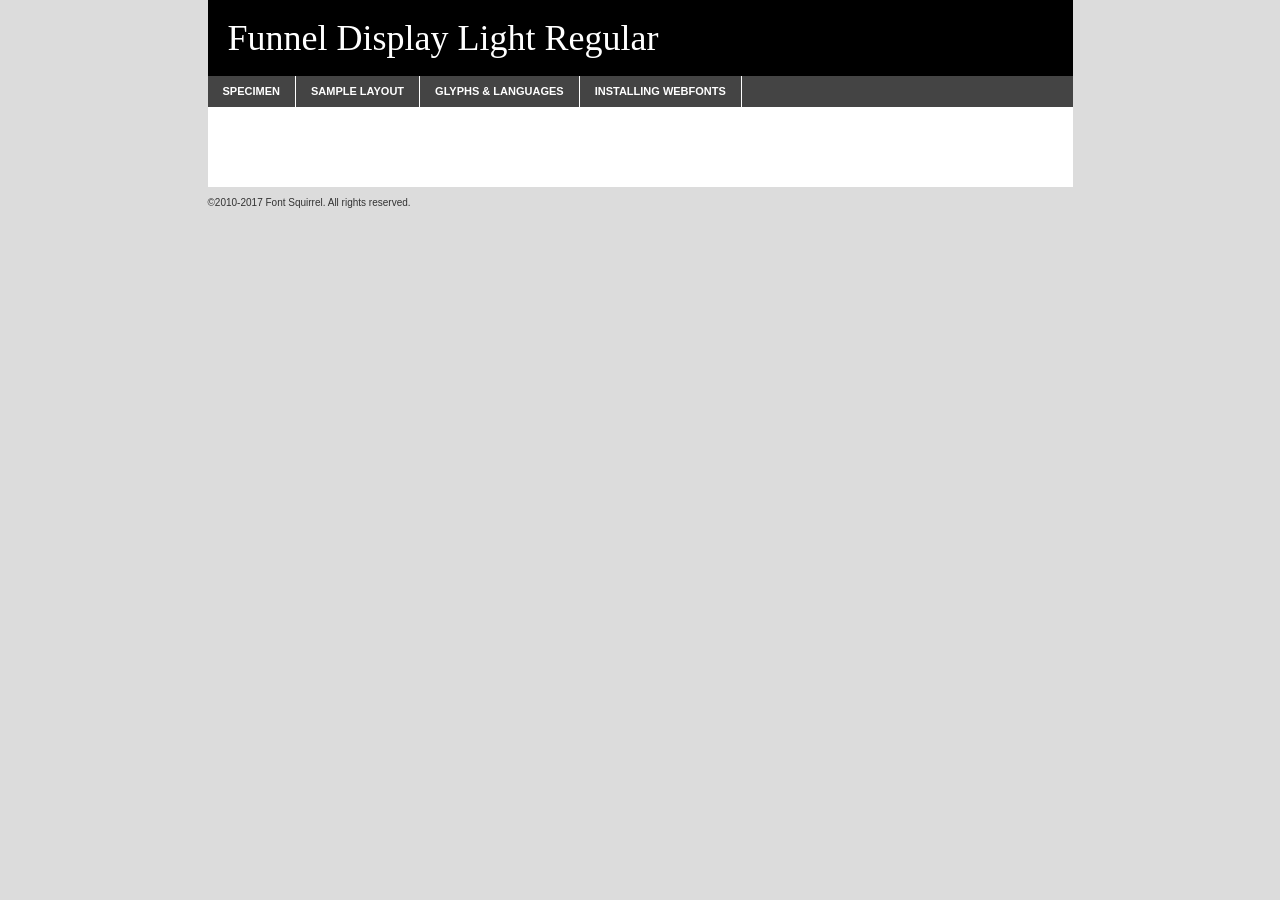
<file: fonts/funneldisplay-variablefont_wght-demo.html>
<!DOCTYPE html PUBLIC "-//W3C//DTD XHTML 1.0 Transitional//EN"
        "http://www.w3.org/TR/xhtml1/DTD/xhtml1-transitional.dtd">

<html xmlns="http://www.w3.org/1999/xhtml" xml:lang="en" lang="en">
<head>
    <meta http-equiv="Content-Type" content="text/html; charset=utf-8"/>
    <script src="http://ajax.googleapis.com/ajax/libs/jquery/1.7.2/jquery.min.js" type="text/javascript" charset="utf-8"></script>
    <script type="text/javascript">
		(function($) {
			$.fn.easyTabs = function(option) {
				var param = jQuery.extend({ fadeSpeed: 'fast', defaultContent: 1, activeClass: 'active' }, option);
				$(this).each(function() {
					var thisId = '#' + this.id;
					if ( param.defaultContent == '' )
					{
						param.defaultContent = 1;
					}
					if ( typeof param.defaultContent == 'number' )
					{
						var defaultTab = $(thisId + ' .tabs li:eq(' + (param.defaultContent - 1) + ') a').attr('href').substr(1);
					}
					else
					{
						var defaultTab = param.defaultContent;
					}
					$(thisId + ' .tabs li a').each(function() {
						var tabToHide = $(this).attr('href').substr(1);
						$('#' + tabToHide).addClass('easytabs-tab-content');
					});
					hideAll();
					changeContent(defaultTab);

					function hideAll() {$(thisId + ' .easytabs-tab-content').hide();}

					function changeContent(tabId)
					{
						hideAll();
						$(thisId + ' .tabs li').removeClass(param.activeClass);
						$(thisId + ' .tabs li a[href=#' + tabId + ']').closest('li').addClass(param.activeClass);
						if ( param.fadeSpeed != 'none' )
						{
							$(thisId + ' #' + tabId).fadeIn(param.fadeSpeed);
						}
						else
						{
							$(thisId + ' #' + tabId).show();
						}
					}

					$(thisId + ' .tabs li').click(function() {
						var tabId = $(this).find('a').attr('href').substr(1);
						changeContent(tabId);
						return false;
					});
				});
			}
		})(jQuery);
    </script>
    <link rel="stylesheet" href="specimen_files/specimen_stylesheet.css" type="text/css" charset="utf-8"/>
    <link rel="stylesheet" href="stylesheet.css" type="text/css" charset="utf-8"/>

    <style type="text/css">
        		body {
			font-family: 'funnel_displaylight';
        		}

            </style>

    <title>Funnel Display Light Regular Specimen</title>


    <script type="text/javascript" charset="utf-8">
		$(document).ready(function() {
			$('#container').easyTabs({ defaultContent: 1 });
		});
    </script>
</head>

<body>
<div id="container">
    <div id="header">
		Funnel Display Light Regular    </div>
    <ul class="tabs">
        <li><a href="#specimen">Specimen</a></li>
        <li><a href="#layout">Sample Layout</a></li>
                <li><a href="#glyphs">Glyphs &amp; Languages</a></li>
        <li><a href="#installing">Installing Webfonts</a></li>

    </ul>

    <div id="main_content">


        <div id="specimen">

            <div class="section">
                <div class="grid12 firstcol">
                    <div class="huge">AaBb</div>
                </div>
            </div>

            <div class="section">
                <div class="glyph_range">A&#x200B;B&#x200b;C&#x200b;D&#x200b;E&#x200b;F&#x200b;G&#x200b;H&#x200b;I&#x200b;J&#x200b;K&#x200b;L&#x200b;M&#x200b;N&#x200b;O&#x200b;P&#x200b;Q&#x200b;R&#x200b;S&#x200b;T&#x200b;U&#x200b;V&#x200b;W&#x200b;X&#x200b;Y&#x200b;Z&#x200b;a&#x200b;b&#x200b;c&#x200b;d&#x200b;e&#x200b;f&#x200b;g&#x200b;h&#x200b;i&#x200b;j&#x200b;k&#x200b;l&#x200b;m&#x200b;n&#x200b;o&#x200b;p&#x200b;q&#x200b;r&#x200b;s&#x200b;t&#x200b;u&#x200b;v&#x200b;w&#x200b;x&#x200b;y&#x200b;z&#x200b;1&#x200b;2&#x200b;3&#x200b;4&#x200b;5&#x200b;6&#x200b;7&#x200b;8&#x200b;9&#x200b;0&#x200b;&amp;&#x200b;.&#x200b;,&#x200b;?&#x200b;!&#x200b;&#64;&#x200b;(&#x200b;)&#x200b;#&#x200b;$&#x200b;%&#x200b;*&#x200b;+&#x200b;-&#x200b;=&#x200b;:&#x200b;;</div>
            </div>
            <div class="section">
                <div class="grid12 firstcol">
                    <table class="sample_table">
                        <tr>
                            <td>10</td>
                            <td class="size10">abcdefghijklmnopqrstuvwxyzABCDEFGHIJKLMNOPQRSTUVWXYZ0123456789abcdefghijklmnopqrstuvwxyzABCDEFGHIJKLMNOPQRSTUVWXYZ0123456789abcdefghijklmnopqrstuvwxyzABCDEFGHIJKLMNOPQRSTUVWXYZ</td>
                        </tr>
                        <tr>
                            <td>11</td>
                            <td class="size11">abcdefghijklmnopqrstuvwxyzABCDEFGHIJKLMNOPQRSTUVWXYZ0123456789abcdefghijklmnopqrstuvwxyzABCDEFGHIJKLMNOPQRSTUVWXYZ0123456789abcdefghijklmnopqrstuvwxyzABCDEFGHIJKLMNOPQRSTUVWXYZ</td>
                        </tr>
                        <tr>
                            <td>12</td>
                            <td class="size12">abcdefghijklmnopqrstuvwxyzABCDEFGHIJKLMNOPQRSTUVWXYZ0123456789abcdefghijklmnopqrstuvwxyzABCDEFGHIJKLMNOPQRSTUVWXYZ0123456789abcdefghijklmnopqrstuvwxyzABCDEFGHIJKLMNOPQRSTUVWXYZ</td>
                        </tr>
                        <tr>
                            <td>13</td>
                            <td class="size13">abcdefghijklmnopqrstuvwxyzABCDEFGHIJKLMNOPQRSTUVWXYZ0123456789abcdefghijklmnopqrstuvwxyzABCDEFGHIJKLMNOPQRSTUVWXYZ0123456789abcdefghijklmnopqrstuvwxyzABCDEFGHIJKLMNOPQRSTUVWXYZ</td>
                        </tr>
                        <tr>
                            <td>14</td>
                            <td class="size14">abcdefghijklmnopqrstuvwxyzABCDEFGHIJKLMNOPQRSTUVWXYZ0123456789abcdefghijklmnopqrstuvwxyzABCDEFGHIJKLMNOPQRSTUVWXYZ0123456789abcdefghijklmnopqrstuvwxyzABCDEFGHIJKLMNOPQRSTUVWXYZ</td>
                        </tr>
                        <tr>
                            <td>16</td>
                            <td class="size16">abcdefghijklmnopqrstuvwxyzABCDEFGHIJKLMNOPQRSTUVWXYZ0123456789abcdefghijklmnopqrstuvwxyzABCDEFGHIJKLMNOPQRSTUVWXYZ</td>
                        </tr>
                        <tr>
                            <td>18</td>
                            <td class="size18">abcdefghijklmnopqrstuvwxyzABCDEFGHIJKLMNOPQRSTUVWXYZ0123456789abcdefghijklmnopqrstuvwxyzABCDEFGHIJKLMNOPQRSTUVWXYZ</td>
                        </tr>
                        <tr>
                            <td>20</td>
                            <td class="size20">abcdefghijklmnopqrstuvwxyzABCDEFGHIJKLMNOPQRSTUVWXYZ0123456789abcdefghijklmnopqrstuvwxyzABCDEFGHIJKLMNOPQRSTUVWXYZ</td>
                        </tr>
                        <tr>
                            <td>24</td>
                            <td class="size24">abcdefghijklmnopqrstuvwxyzABCDEFGHIJKLMNOPQRSTUVWXYZ0123456789abcdefghijklmnopqrstuvwxyzABCDEFGHIJKLMNOPQRSTUVWXYZ</td>
                        </tr>
                        <tr>
                            <td>30</td>
                            <td class="size30">abcdefghijklmnopqrstuvwxyzABCDEFGHIJKLMNOPQRSTUVWXYZ0123456789abcdefghijklmnopqrstuvwxyzABCDEFGHIJKLMNOPQRSTUVWXYZ</td>
                        </tr>
                        <tr>
                            <td>36</td>
                            <td class="size36">abcdefghijklmnopqrstuvwxyzABCDEFGHIJKLMNOPQRSTUVWXYZ0123456789abcdefghijklmnopqrstuvwxyzABCDEFGHIJKLMNOPQRSTUVWXYZ</td>
                        </tr>
                        <tr>
                            <td>48</td>
                            <td class="size48">abcdefghijklmnopqrstuvwxyzABCDEFGHIJKLMNOPQRSTUVWXYZ0123456789abcdefghijklmnopqrstuvwxyzABCDEFGHIJKLMNOPQRSTUVWXYZ</td>
                        </tr>
                        <tr>
                            <td>60</td>
                            <td class="size60">abcdefghijklmnopqrstuvwxyzABCDEFGHIJKLMNOPQRSTUVWXYZ0123456789abcdefghijklmnopqrstuvwxyzABCDEFGHIJKLMNOPQRSTUVWXYZ</td>
                        </tr>
                        <tr>
                            <td>72</td>
                            <td class="size72">abcdefghijklmnopqrstuvwxyzABCDEFGHIJKLMNOPQRSTUVWXYZ0123456789abcdefghijklmnopqrstuvwxyzABCDEFGHIJKLMNOPQRSTUVWXYZ</td>
                        </tr>
                        <tr>
                            <td>90</td>
                            <td class="size90">abcdefghijklmnopqrstuvwxyzABCDEFGHIJKLMNOPQRSTUVWXYZ0123456789abcdefghijklmnopqrstuvwxyzABCDEFGHIJKLMNOPQRSTUVWXYZ</td>
                        </tr>
                    </table>

                </div>

            </div>


            <div class="section" id="bodycomparison">


                <div id="xheight">
                    <div class="fontbody">&#x25FC;&#x25FC;&#x25FC;&#x25FC;&#x25FC;&#x25FC;&#x25FC;&#x25FC;&#x25FC;&#x25FC;&#x25FC;&#x25FC;&#x25FC;&#x25FC;&#x25FC;&#x25FC;&#x25FC;&#x25FC;&#x25FC;&#x25FC;&#x25FC;&#x25FC;&#x25FC;&#x25FC;&#x25FC;&#x25FC;&#x25FC;&#x25FC;&#x25FC;&#x25FC;&#x25FC;&#x25FC;&#x25FC;&#x25FC;&#x25FC;&#x25FC;&#x25FC;&#x25FC;&#x25FC;&#x25FC;&#x25FC;&#x25FC;&#x25FC;&#x25FC;&#x25FC;&#x25FC;&#x25FC;&#x25FC;&#x25FC;&#x25FC;&#x25FC;&#x25FC;&#x25FC;&#x25FC;&#x25FC;&#x25FC;&#x25FC;&#x25FC;&#x25FC;&#x25FC;&#x25FC;&#x25FC;&#x25FC;&#x25FC;&#x25FC;&#x25FC;&#x25FC;&#x25FC;&#x25FC;&#x25FC;&#x25FC;&#x25FC;&#x25FC;&#x25FC;&#x25FC;&#x25FC;&#x25FC;&#x25FC;&#x25FC;&#x25FC;&#x25FC;&#x25FC;&#x25FC;&#x25FC;&#x25FC;&#x25FC;&#x25FC;&#x25FC;&#x25FC;&#x25FC;&#x25FC;&#x25FC;&#x25FC;&#x25FC;&#x25FC;&#x25FC;&#x25FC;&#x25FC;&#x25FC;body</div>
                    <div class="arialbody">body</div>
                    <div class="verdanabody">body</div>
                    <div class="georgiabody">body</div>
                </div>
                <div class="fontbody" style="z-index:1">
                    body<span>Funnel Display Light Regular</span>
                </div>
                <div class="arialbody" style="z-index:1">
                    body<span>Arial</span>
                </div>
                <div class="verdanabody" style="z-index:1">
                    body<span>Verdana</span>
                </div>
                <div class="georgiabody" style="z-index:1">
                    body<span>Georgia</span>
                </div>


            </div>


            <div class="section psample psample_row1" id="">

                <div class="grid2 firstcol">
                    <p class="size10"><span>10.</span>Aenean lacinia bibendum nulla sed consectetur. Fusce dapibus, tellus ac cursus commodo, tortor mauris condimentum nibh, ut fermentum massa justo sit amet risus. Nullam id dolor id nibh ultricies vehicula ut id elit. Cum sociis natoque penatibus et magnis dis parturient montes, nascetur ridiculus mus. Nulla vitae elit libero, a pharetra augue.</p>

                </div>
                <div class="grid3">
                    <p class="size11"><span>11.</span>Aenean lacinia bibendum nulla sed consectetur. Fusce dapibus, tellus ac cursus commodo, tortor mauris condimentum nibh, ut fermentum massa justo sit amet risus. Nullam id dolor id nibh ultricies vehicula ut id elit. Cum sociis natoque penatibus et magnis dis parturient montes, nascetur ridiculus mus. Nulla vitae elit libero, a pharetra augue.</p>

                </div>
                <div class="grid3">
                    <p class="size12"><span>12.</span>Aenean lacinia bibendum nulla sed consectetur. Fusce dapibus, tellus ac cursus commodo, tortor mauris condimentum nibh, ut fermentum massa justo sit amet risus. Nullam id dolor id nibh ultricies vehicula ut id elit. Cum sociis natoque penatibus et magnis dis parturient montes, nascetur ridiculus mus. Nulla vitae elit libero, a pharetra augue.</p>

                </div>
                <div class="grid4">
                    <p class="size13"><span>13.</span>Aenean lacinia bibendum nulla sed consectetur. Fusce dapibus, tellus ac cursus commodo, tortor mauris condimentum nibh, ut fermentum massa justo sit amet risus. Nullam id dolor id nibh ultricies vehicula ut id elit. Cum sociis natoque penatibus et magnis dis parturient montes, nascetur ridiculus mus. Nulla vitae elit libero, a pharetra augue.</p>

                </div>
                <div class="white_blend"></div>

            </div>
            <div class="section psample psample_row2" id="">
                <div class="grid3 firstcol">
                    <p class="size14"><span>14.</span>Aenean lacinia bibendum nulla sed consectetur. Fusce dapibus, tellus ac cursus commodo, tortor mauris condimentum nibh, ut fermentum massa justo sit amet risus. Nullam id dolor id nibh ultricies vehicula ut id elit. Cum sociis natoque penatibus et magnis dis parturient montes, nascetur ridiculus mus. Nulla vitae elit libero, a pharetra augue.</p>

                </div>
                <div class="grid4">
                    <p class="size16"><span>16.</span>Aenean lacinia bibendum nulla sed consectetur. Fusce dapibus, tellus ac cursus commodo, tortor mauris condimentum nibh, ut fermentum massa justo sit amet risus. Nullam id dolor id nibh ultricies vehicula ut id elit. Cum sociis natoque penatibus et magnis dis parturient montes, nascetur ridiculus mus. Nulla vitae elit libero, a pharetra augue.</p>

                </div>
                <div class="grid5">
                    <p class="size18"><span>18.</span>Aenean lacinia bibendum nulla sed consectetur. Fusce dapibus, tellus ac cursus commodo, tortor mauris condimentum nibh, ut fermentum massa justo sit amet risus. Nullam id dolor id nibh ultricies vehicula ut id elit. Cum sociis natoque penatibus et magnis dis parturient montes, nascetur ridiculus mus. Nulla vitae elit libero, a pharetra augue.</p>

                </div>

                <div class="white_blend"></div>

            </div>

            <div class="section psample psample_row3" id="">
                <div class="grid5 firstcol">
                    <p class="size20"><span>20.</span>Aenean lacinia bibendum nulla sed consectetur. Fusce dapibus, tellus ac cursus commodo, tortor mauris condimentum nibh, ut fermentum massa justo sit amet risus. Nullam id dolor id nibh ultricies vehicula ut id elit. Cum sociis natoque penatibus et magnis dis parturient montes, nascetur ridiculus mus. Nulla vitae elit libero, a pharetra augue.</p>
                </div>
                <div class="grid7">
                    <p class="size24"><span>24.</span>Aenean lacinia bibendum nulla sed consectetur. Fusce dapibus, tellus ac cursus commodo, tortor mauris condimentum nibh, ut fermentum massa justo sit amet risus. Nullam id dolor id nibh ultricies vehicula ut id elit. Cum sociis natoque penatibus et magnis dis parturient montes, nascetur ridiculus mus. Nulla vitae elit libero, a pharetra augue.</p>
                </div>

                <div class="white_blend"></div>

            </div>

            <div class="section psample psample_row4" id="">
                <div class="grid12 firstcol">
                    <p class="size30"><span>30.</span>Aenean lacinia bibendum nulla sed consectetur. Fusce dapibus, tellus ac cursus commodo, tortor mauris condimentum nibh, ut fermentum massa justo sit amet risus. Nullam id dolor id nibh ultricies vehicula ut id elit. Cum sociis natoque penatibus et magnis dis parturient montes, nascetur ridiculus mus. Nulla vitae elit libero, a pharetra augue.</p>
                </div>
                <div class="white_blend"></div>

            </div>


            <div class="section psample psample_row1 fullreverse">
                <div class="grid2 firstcol">
                    <p class="size10"><span>10.</span>Aenean lacinia bibendum nulla sed consectetur. Fusce dapibus, tellus ac cursus commodo, tortor mauris condimentum nibh, ut fermentum massa justo sit amet risus. Nullam id dolor id nibh ultricies vehicula ut id elit. Cum sociis natoque penatibus et magnis dis parturient montes, nascetur ridiculus mus. Nulla vitae elit libero, a pharetra augue.</p>

                </div>
                <div class="grid3">
                    <p class="size11"><span>11.</span>Aenean lacinia bibendum nulla sed consectetur. Fusce dapibus, tellus ac cursus commodo, tortor mauris condimentum nibh, ut fermentum massa justo sit amet risus. Nullam id dolor id nibh ultricies vehicula ut id elit. Cum sociis natoque penatibus et magnis dis parturient montes, nascetur ridiculus mus. Nulla vitae elit libero, a pharetra augue.</p>

                </div>
                <div class="grid3">
                    <p class="size12"><span>12.</span>Aenean lacinia bibendum nulla sed consectetur. Fusce dapibus, tellus ac cursus commodo, tortor mauris condimentum nibh, ut fermentum massa justo sit amet risus. Nullam id dolor id nibh ultricies vehicula ut id elit. Cum sociis natoque penatibus et magnis dis parturient montes, nascetur ridiculus mus. Nulla vitae elit libero, a pharetra augue.</p>

                </div>
                <div class="grid4">
                    <p class="size13"><span>13.</span>Aenean lacinia bibendum nulla sed consectetur. Fusce dapibus, tellus ac cursus commodo, tortor mauris condimentum nibh, ut fermentum massa justo sit amet risus. Nullam id dolor id nibh ultricies vehicula ut id elit. Cum sociis natoque penatibus et magnis dis parturient montes, nascetur ridiculus mus. Nulla vitae elit libero, a pharetra augue.</p>

                </div>
                <div class="black_blend"></div>

            </div>

            <div class="section psample psample_row2 fullreverse">
                <div class="grid3 firstcol">
                    <p class="size14"><span>14.</span>Aenean lacinia bibendum nulla sed consectetur. Fusce dapibus, tellus ac cursus commodo, tortor mauris condimentum nibh, ut fermentum massa justo sit amet risus. Nullam id dolor id nibh ultricies vehicula ut id elit. Cum sociis natoque penatibus et magnis dis parturient montes, nascetur ridiculus mus. Nulla vitae elit libero, a pharetra augue.</p>

                </div>
                <div class="grid4">
                    <p class="size16"><span>16.</span>Aenean lacinia bibendum nulla sed consectetur. Fusce dapibus, tellus ac cursus commodo, tortor mauris condimentum nibh, ut fermentum massa justo sit amet risus. Nullam id dolor id nibh ultricies vehicula ut id elit. Cum sociis natoque penatibus et magnis dis parturient montes, nascetur ridiculus mus. Nulla vitae elit libero, a pharetra augue.</p>

                </div>
                <div class="grid5">
                    <p class="size18"><span>18.</span>Aenean lacinia bibendum nulla sed consectetur. Fusce dapibus, tellus ac cursus commodo, tortor mauris condimentum nibh, ut fermentum massa justo sit amet risus. Nullam id dolor id nibh ultricies vehicula ut id elit. Cum sociis natoque penatibus et magnis dis parturient montes, nascetur ridiculus mus. Nulla vitae elit libero, a pharetra augue.</p>

                </div>
                <div class="black_blend"></div>

            </div>

            <div class="section psample fullreverse psample_row3" id="">
                <div class="grid5 firstcol">
                    <p class="size20"><span>20.</span>Aenean lacinia bibendum nulla sed consectetur. Fusce dapibus, tellus ac cursus commodo, tortor mauris condimentum nibh, ut fermentum massa justo sit amet risus. Nullam id dolor id nibh ultricies vehicula ut id elit. Cum sociis natoque penatibus et magnis dis parturient montes, nascetur ridiculus mus. Nulla vitae elit libero, a pharetra augue.</p>
                </div>
                <div class="grid7">
                    <p class="size24"><span>24.</span>Aenean lacinia bibendum nulla sed consectetur. Fusce dapibus, tellus ac cursus commodo, tortor mauris condimentum nibh, ut fermentum massa justo sit amet risus. Nullam id dolor id nibh ultricies vehicula ut id elit. Cum sociis natoque penatibus et magnis dis parturient montes, nascetur ridiculus mus. Nulla vitae elit libero, a pharetra augue.</p>
                </div>

                <div class="black_blend"></div>

            </div>

            <div class="section psample fullreverse psample_row4" id="" style="border-bottom: 20px #000 solid;">
                <div class="grid12 firstcol">
                    <p class="size30"><span>30.</span>Aenean lacinia bibendum nulla sed consectetur. Fusce dapibus, tellus ac cursus commodo, tortor mauris condimentum nibh, ut fermentum massa justo sit amet risus. Nullam id dolor id nibh ultricies vehicula ut id elit. Cum sociis natoque penatibus et magnis dis parturient montes, nascetur ridiculus mus. Nulla vitae elit libero, a pharetra augue.</p>
                </div>
                <div class="black_blend"></div>

            </div>


        </div>

        <div id="layout">

            <div class="section">

                <div class="grid12 firstcol">
                    <h1>Lorem Ipsum Dolor</h1>
                    <h2>Etiam porta sem malesuada magna mollis euismod</h2>

                    <p class="byline">By <a href="#link">Aenean Lacinia</a></p>
                </div>
            </div>
            <div class="section">
                <div class="grid8 firstcol">
                    <p class="large">Donec sed odio dui. Morbi leo risus, porta ac consectetur ac, vestibulum at eros. Fusce dapibus, tellus ac cursus commodo, tortor mauris condimentum nibh, ut fermentum massa justo sit amet risus. </p>


                    <h3>Pellentesque ornare sem</h3>

                    <p>Maecenas sed diam eget risus varius blandit sit amet non magna. Maecenas faucibus mollis interdum. Donec ullamcorper nulla non metus auctor fringilla. Nullam id dolor id nibh ultricies vehicula ut id elit. Nullam id dolor id nibh ultricies vehicula ut id elit. </p>

                    <p>Aenean eu leo quam. Pellentesque ornare sem lacinia quam venenatis vestibulum. Lorem ipsum dolor sit amet, consectetur adipiscing elit. Cum sociis natoque penatibus et magnis dis parturient montes, nascetur ridiculus mus. </p>

                    <p>Nulla vitae elit libero, a pharetra augue. Praesent commodo cursus magna, vel scelerisque nisl consectetur et. Aenean lacinia bibendum nulla sed consectetur. </p>

                    <p>Nullam quis risus eget urna mollis ornare vel eu leo. Nullam quis risus eget urna mollis ornare vel eu leo. Maecenas sed diam eget risus varius blandit sit amet non magna. Donec ullamcorper nulla non metus auctor fringilla. </p>

                    <h3>Cras mattis consectetur</h3>

                    <p>Aenean eu leo quam. Pellentesque ornare sem lacinia quam venenatis vestibulum. Aenean lacinia bibendum nulla sed consectetur. Integer posuere erat a ante venenatis dapibus posuere velit aliquet. Cras mattis consectetur purus sit amet fermentum. </p>

                    <p>Nullam id dolor id nibh ultricies vehicula ut id elit. Nullam quis risus eget urna mollis ornare vel eu leo. Cras mattis consectetur purus sit amet fermentum.</p>
                </div>

                <div class="grid4 sidebar">

                    <div class="box reverse">
                        <p class="last">Nullam quis risus eget urna mollis ornare vel eu leo. Donec ullamcorper nulla non metus auctor fringilla. Cras mattis consectetur purus sit amet fermentum. Sed posuere consectetur est at lobortis. Lorem ipsum dolor sit amet, consectetur adipiscing elit. </p>
                    </div>

                    <p class="caption">Maecenas sed diam eget risus varius.</p>

                    <p>Vestibulum id ligula porta felis euismod semper. Integer posuere erat a ante venenatis dapibus posuere velit aliquet. Vestibulum id ligula porta felis euismod semper. Sed posuere consectetur est at lobortis. Maecenas sed diam eget risus varius blandit sit amet non magna. Fusce dapibus, tellus ac cursus commodo, tortor mauris condimentum nibh, ut fermentum massa justo sit amet risus. </p>


                    <p>Duis mollis, est non commodo luctus, nisi erat porttitor ligula, eget lacinia odio sem nec elit. Aenean lacinia bibendum nulla sed consectetur. Vivamus sagittis lacus vel augue laoreet rutrum faucibus dolor auctor. Aenean lacinia bibendum nulla sed consectetur. Nullam quis risus eget urna mollis ornare vel eu leo. </p>

                    <p>Praesent commodo cursus magna, vel scelerisque nisl consectetur et. Donec ullamcorper nulla non metus auctor fringilla. Maecenas faucibus mollis interdum. Fusce dapibus, tellus ac cursus commodo, tortor mauris condimentum nibh, ut fermentum massa justo sit amet risus. </p>

                </div>
            </div>

        </div>


		

        <div id="glyphs">
            <div class="section">
                <div class="grid12 firstcol">

                    <h1>Language Support</h1>
                    <p>The subset of Funnel Display Light Regular in this kit supports the following languages:<br/>

						Albanian, Basque, Breton, Chamorro, Danish, Dutch, English, Faroese, Finnish, French, Frisian, Galician, German, Icelandic, Italian, Malagasy, Norwegian, Portuguese, Spanish, Alsatian, Aragonese, Arapaho, Arrernte, Asturian, Aymara, Bislama, Cebuano, Corsican, Fijian, French_creole, Genoese, Gilbertese, Greenlandic, Haitian_creole, Hiligaynon, Hmong, Hopi, Ibanag, Iloko_ilokano, Indonesian, Interglossa_glosa, Interlingua, Irish_gaelic, Jerriais, Lojban, Lombard, Luxembourgeois, Manx, Mohawk, Norfolk_pitcairnese, Occitan, Oromo, Pangasinan, Papiamento, Piedmontese, Potawatomi, Rhaeto-romance, Romansh, Rotokas, Sami_lule, Samoan, Sardinian, Scots_gaelic, Seychelles_creole, Shona, Sicilian, Somali, Southern_ndebele, Swahili, Swati_swazi, Tagalog_filipino_pilipino, Tetum, Tok_pisin, Uyghur_latinized, Volapuk, Walloon, Warlpiri, Xhosa, Yapese, Zulu, Latinbasic, Ubasic, Demo                    </p>
                    <h1>Glyph Chart</h1>
                    <p>The subset of Funnel Display Light Regular in this kit includes all the glyphs listed below. Unicode entities are included above each glyph to help you insert individual characters into your layout.</p>
                    <div id="glyph_chart">

						                            							                                <div><p>&amp;#32;</p>&#32;</div>
																				                                <div><p>&amp;#33;</p>&#33;</div>
																				                                <div><p>&amp;#34;</p>&#34;</div>
																				                                <div><p>&amp;#35;</p>&#35;</div>
																				                                <div><p>&amp;#36;</p>&#36;</div>
																				                                <div><p>&amp;#37;</p>&#37;</div>
																				                                <div><p>&amp;#38;</p>&#38;</div>
																				                                <div><p>&amp;#39;</p>&#39;</div>
																				                                <div><p>&amp;#40;</p>&#40;</div>
																				                                <div><p>&amp;#41;</p>&#41;</div>
																				                                <div><p>&amp;#42;</p>&#42;</div>
																				                                <div><p>&amp;#43;</p>&#43;</div>
																				                                <div><p>&amp;#44;</p>&#44;</div>
																				                                <div><p>&amp;#45;</p>&#45;</div>
																				                                <div><p>&amp;#46;</p>&#46;</div>
																				                                <div><p>&amp;#47;</p>&#47;</div>
																				                                <div><p>&amp;#48;</p>&#48;</div>
																				                                <div><p>&amp;#49;</p>&#49;</div>
																				                                <div><p>&amp;#50;</p>&#50;</div>
																				                                <div><p>&amp;#51;</p>&#51;</div>
																				                                <div><p>&amp;#52;</p>&#52;</div>
																				                                <div><p>&amp;#53;</p>&#53;</div>
																				                                <div><p>&amp;#54;</p>&#54;</div>
																				                                <div><p>&amp;#55;</p>&#55;</div>
																				                                <div><p>&amp;#56;</p>&#56;</div>
																				                                <div><p>&amp;#57;</p>&#57;</div>
																				                                <div><p>&amp;#58;</p>&#58;</div>
																				                                <div><p>&amp;#59;</p>&#59;</div>
																				                                <div><p>&amp;#60;</p>&#60;</div>
																				                                <div><p>&amp;#61;</p>&#61;</div>
																				                                <div><p>&amp;#62;</p>&#62;</div>
																				                                <div><p>&amp;#63;</p>&#63;</div>
																				                                <div><p>&amp;#64;</p>&#64;</div>
																				                                <div><p>&amp;#65;</p>&#65;</div>
																				                                <div><p>&amp;#66;</p>&#66;</div>
																				                                <div><p>&amp;#67;</p>&#67;</div>
																				                                <div><p>&amp;#68;</p>&#68;</div>
																				                                <div><p>&amp;#69;</p>&#69;</div>
																				                                <div><p>&amp;#70;</p>&#70;</div>
																				                                <div><p>&amp;#71;</p>&#71;</div>
																				                                <div><p>&amp;#72;</p>&#72;</div>
																				                                <div><p>&amp;#73;</p>&#73;</div>
																				                                <div><p>&amp;#74;</p>&#74;</div>
																				                                <div><p>&amp;#75;</p>&#75;</div>
																				                                <div><p>&amp;#76;</p>&#76;</div>
																				                                <div><p>&amp;#77;</p>&#77;</div>
																				                                <div><p>&amp;#78;</p>&#78;</div>
																				                                <div><p>&amp;#79;</p>&#79;</div>
																				                                <div><p>&amp;#80;</p>&#80;</div>
																				                                <div><p>&amp;#81;</p>&#81;</div>
																				                                <div><p>&amp;#82;</p>&#82;</div>
																				                                <div><p>&amp;#83;</p>&#83;</div>
																				                                <div><p>&amp;#84;</p>&#84;</div>
																				                                <div><p>&amp;#85;</p>&#85;</div>
																				                                <div><p>&amp;#86;</p>&#86;</div>
																				                                <div><p>&amp;#87;</p>&#87;</div>
																				                                <div><p>&amp;#88;</p>&#88;</div>
																				                                <div><p>&amp;#89;</p>&#89;</div>
																				                                <div><p>&amp;#90;</p>&#90;</div>
																				                                <div><p>&amp;#91;</p>&#91;</div>
																				                                <div><p>&amp;#92;</p>&#92;</div>
																				                                <div><p>&amp;#93;</p>&#93;</div>
																				                                <div><p>&amp;#94;</p>&#94;</div>
																				                                <div><p>&amp;#95;</p>&#95;</div>
																				                                <div><p>&amp;#96;</p>&#96;</div>
																				                                <div><p>&amp;#97;</p>&#97;</div>
																				                                <div><p>&amp;#98;</p>&#98;</div>
																				                                <div><p>&amp;#99;</p>&#99;</div>
																				                                <div><p>&amp;#100;</p>&#100;</div>
																				                                <div><p>&amp;#101;</p>&#101;</div>
																				                                <div><p>&amp;#102;</p>&#102;</div>
																				                                <div><p>&amp;#103;</p>&#103;</div>
																				                                <div><p>&amp;#104;</p>&#104;</div>
																				                                <div><p>&amp;#105;</p>&#105;</div>
																				                                <div><p>&amp;#106;</p>&#106;</div>
																				                                <div><p>&amp;#107;</p>&#107;</div>
																				                                <div><p>&amp;#108;</p>&#108;</div>
																				                                <div><p>&amp;#109;</p>&#109;</div>
																				                                <div><p>&amp;#110;</p>&#110;</div>
																				                                <div><p>&amp;#111;</p>&#111;</div>
																				                                <div><p>&amp;#112;</p>&#112;</div>
																				                                <div><p>&amp;#113;</p>&#113;</div>
																				                                <div><p>&amp;#114;</p>&#114;</div>
																				                                <div><p>&amp;#115;</p>&#115;</div>
																				                                <div><p>&amp;#116;</p>&#116;</div>
																				                                <div><p>&amp;#117;</p>&#117;</div>
																				                                <div><p>&amp;#118;</p>&#118;</div>
																				                                <div><p>&amp;#119;</p>&#119;</div>
																				                                <div><p>&amp;#120;</p>&#120;</div>
																				                                <div><p>&amp;#121;</p>&#121;</div>
																				                                <div><p>&amp;#122;</p>&#122;</div>
																				                                <div><p>&amp;#123;</p>&#123;</div>
																				                                <div><p>&amp;#124;</p>&#124;</div>
																				                                <div><p>&amp;#125;</p>&#125;</div>
																				                                <div><p>&amp;#126;</p>&#126;</div>
																				                                <div><p>&amp;#160;</p>&#160;</div>
																				                                <div><p>&amp;#161;</p>&#161;</div>
																				                                <div><p>&amp;#162;</p>&#162;</div>
																				                                <div><p>&amp;#163;</p>&#163;</div>
																				                                <div><p>&amp;#164;</p>&#164;</div>
																				                                <div><p>&amp;#165;</p>&#165;</div>
																				                                <div><p>&amp;#166;</p>&#166;</div>
																				                                <div><p>&amp;#167;</p>&#167;</div>
																				                                <div><p>&amp;#168;</p>&#168;</div>
																				                                <div><p>&amp;#169;</p>&#169;</div>
																				                                <div><p>&amp;#170;</p>&#170;</div>
																				                                <div><p>&amp;#171;</p>&#171;</div>
																				                                <div><p>&amp;#172;</p>&#172;</div>
																				                                <div><p>&amp;#173;</p>&#173;</div>
																				                                <div><p>&amp;#174;</p>&#174;</div>
																				                                <div><p>&amp;#175;</p>&#175;</div>
																				                                <div><p>&amp;#176;</p>&#176;</div>
																				                                <div><p>&amp;#177;</p>&#177;</div>
																				                                <div><p>&amp;#178;</p>&#178;</div>
																				                                <div><p>&amp;#179;</p>&#179;</div>
																				                                <div><p>&amp;#180;</p>&#180;</div>
																				                                <div><p>&amp;#182;</p>&#182;</div>
																				                                <div><p>&amp;#183;</p>&#183;</div>
																				                                <div><p>&amp;#184;</p>&#184;</div>
																				                                <div><p>&amp;#185;</p>&#185;</div>
																				                                <div><p>&amp;#186;</p>&#186;</div>
																				                                <div><p>&amp;#187;</p>&#187;</div>
																				                                <div><p>&amp;#188;</p>&#188;</div>
																				                                <div><p>&amp;#189;</p>&#189;</div>
																				                                <div><p>&amp;#190;</p>&#190;</div>
																				                                <div><p>&amp;#191;</p>&#191;</div>
																				                                <div><p>&amp;#192;</p>&#192;</div>
																				                                <div><p>&amp;#193;</p>&#193;</div>
																				                                <div><p>&amp;#194;</p>&#194;</div>
																				                                <div><p>&amp;#195;</p>&#195;</div>
																				                                <div><p>&amp;#196;</p>&#196;</div>
																				                                <div><p>&amp;#197;</p>&#197;</div>
																				                                <div><p>&amp;#198;</p>&#198;</div>
																				                                <div><p>&amp;#199;</p>&#199;</div>
																				                                <div><p>&amp;#200;</p>&#200;</div>
																				                                <div><p>&amp;#201;</p>&#201;</div>
																				                                <div><p>&amp;#202;</p>&#202;</div>
																				                                <div><p>&amp;#203;</p>&#203;</div>
																				                                <div><p>&amp;#204;</p>&#204;</div>
																				                                <div><p>&amp;#205;</p>&#205;</div>
																				                                <div><p>&amp;#206;</p>&#206;</div>
																				                                <div><p>&amp;#207;</p>&#207;</div>
																				                                <div><p>&amp;#208;</p>&#208;</div>
																				                                <div><p>&amp;#209;</p>&#209;</div>
																				                                <div><p>&amp;#210;</p>&#210;</div>
																				                                <div><p>&amp;#211;</p>&#211;</div>
																				                                <div><p>&amp;#212;</p>&#212;</div>
																				                                <div><p>&amp;#213;</p>&#213;</div>
																				                                <div><p>&amp;#214;</p>&#214;</div>
																				                                <div><p>&amp;#215;</p>&#215;</div>
																				                                <div><p>&amp;#216;</p>&#216;</div>
																				                                <div><p>&amp;#217;</p>&#217;</div>
																				                                <div><p>&amp;#218;</p>&#218;</div>
																				                                <div><p>&amp;#219;</p>&#219;</div>
																				                                <div><p>&amp;#220;</p>&#220;</div>
																				                                <div><p>&amp;#221;</p>&#221;</div>
																				                                <div><p>&amp;#222;</p>&#222;</div>
																				                                <div><p>&amp;#223;</p>&#223;</div>
																				                                <div><p>&amp;#224;</p>&#224;</div>
																				                                <div><p>&amp;#225;</p>&#225;</div>
																				                                <div><p>&amp;#226;</p>&#226;</div>
																				                                <div><p>&amp;#227;</p>&#227;</div>
																				                                <div><p>&amp;#228;</p>&#228;</div>
																				                                <div><p>&amp;#229;</p>&#229;</div>
																				                                <div><p>&amp;#230;</p>&#230;</div>
																				                                <div><p>&amp;#231;</p>&#231;</div>
																				                                <div><p>&amp;#232;</p>&#232;</div>
																				                                <div><p>&amp;#233;</p>&#233;</div>
																				                                <div><p>&amp;#234;</p>&#234;</div>
																				                                <div><p>&amp;#235;</p>&#235;</div>
																				                                <div><p>&amp;#236;</p>&#236;</div>
																				                                <div><p>&amp;#237;</p>&#237;</div>
																				                                <div><p>&amp;#238;</p>&#238;</div>
																				                                <div><p>&amp;#239;</p>&#239;</div>
																				                                <div><p>&amp;#240;</p>&#240;</div>
																				                                <div><p>&amp;#241;</p>&#241;</div>
																				                                <div><p>&amp;#242;</p>&#242;</div>
																				                                <div><p>&amp;#243;</p>&#243;</div>
																				                                <div><p>&amp;#244;</p>&#244;</div>
																				                                <div><p>&amp;#245;</p>&#245;</div>
																				                                <div><p>&amp;#246;</p>&#246;</div>
																				                                <div><p>&amp;#247;</p>&#247;</div>
																				                                <div><p>&amp;#248;</p>&#248;</div>
																				                                <div><p>&amp;#249;</p>&#249;</div>
																				                                <div><p>&amp;#250;</p>&#250;</div>
																				                                <div><p>&amp;#251;</p>&#251;</div>
																				                                <div><p>&amp;#252;</p>&#252;</div>
																				                                <div><p>&amp;#253;</p>&#253;</div>
																				                                <div><p>&amp;#254;</p>&#254;</div>
																				                                <div><p>&amp;#255;</p>&#255;</div>
																				                                <div><p>&amp;#338;</p>&#338;</div>
																				                                <div><p>&amp;#339;</p>&#339;</div>
																				                                <div><p>&amp;#376;</p>&#376;</div>
																				                                <div><p>&amp;#710;</p>&#710;</div>
																				                                <div><p>&amp;#732;</p>&#732;</div>
																				                                <div><p>&amp;#8192;</p>&#8192;</div>
																				                                <div><p>&amp;#8193;</p>&#8193;</div>
																				                                <div><p>&amp;#8194;</p>&#8194;</div>
																				                                <div><p>&amp;#8195;</p>&#8195;</div>
																				                                <div><p>&amp;#8196;</p>&#8196;</div>
																				                                <div><p>&amp;#8197;</p>&#8197;</div>
																				                                <div><p>&amp;#8198;</p>&#8198;</div>
																				                                <div><p>&amp;#8199;</p>&#8199;</div>
																				                                <div><p>&amp;#8200;</p>&#8200;</div>
																				                                <div><p>&amp;#8201;</p>&#8201;</div>
																				                                <div><p>&amp;#8202;</p>&#8202;</div>
																				                                <div><p>&amp;#8208;</p>&#8208;</div>
																				                                <div><p>&amp;#8209;</p>&#8209;</div>
																				                                <div><p>&amp;#8210;</p>&#8210;</div>
																				                                <div><p>&amp;#8211;</p>&#8211;</div>
																				                                <div><p>&amp;#8212;</p>&#8212;</div>
																				                                <div><p>&amp;#8216;</p>&#8216;</div>
																				                                <div><p>&amp;#8217;</p>&#8217;</div>
																				                                <div><p>&amp;#8218;</p>&#8218;</div>
																				                                <div><p>&amp;#8220;</p>&#8220;</div>
																				                                <div><p>&amp;#8221;</p>&#8221;</div>
																				                                <div><p>&amp;#8222;</p>&#8222;</div>
																				                                <div><p>&amp;#8226;</p>&#8226;</div>
																				                                <div><p>&amp;#8230;</p>&#8230;</div>
																				                                <div><p>&amp;#8239;</p>&#8239;</div>
																				                                <div><p>&amp;#8249;</p>&#8249;</div>
																				                                <div><p>&amp;#8250;</p>&#8250;</div>
																				                                <div><p>&amp;#8287;</p>&#8287;</div>
																				                                <div><p>&amp;#8364;</p>&#8364;</div>
																				                                <div><p>&amp;#8482;</p>&#8482;</div>
																				                                <div><p>&amp;#64257;</p>&#64257;</div>
																				                                <div><p>&amp;#64258;</p>&#64258;</div>
																																																										                    </div>
                </div>


            </div>
        </div>


        <div id="specs">

        </div>

        <div id="installing">
            <div class="section">
                <div class="grid7 firstcol">
                    <h1>Installing Webfonts</h1>

                    <p>Webfonts are supported by all major browser platforms but not all in the same way. There are currently four different font formats that must be included in order to target all browsers. This includes TTF, WOFF, EOT and SVG.</p>

                    <h2>1. Upload your webfonts</h2>
                    <p>You must upload your webfont kit to your website. They should be in or near the same directory as your CSS files.</p>

                    <h2>2. Include the webfont stylesheet</h2>
                    <p>A special CSS @font-face declaration helps the various browsers select the appropriate font it needs without causing you a bunch of headaches. Learn more about this syntax by reading the <a href="https://www.fontspring.com/blog/further-hardening-of-the-bulletproof-syntax">Fontspring blog post</a> about it. The code for it is as follows:</p>


                    <code>
                        @font-face{
                        font-family: 'MyWebFont';
                        src: url('WebFont.eot');
                        src: url('WebFont.eot?#iefix') format('embedded-opentype'),
                        url('WebFont.woff') format('woff'),
                        url('WebFont.ttf') format('truetype'),
                        url('WebFont.svg#webfont') format('svg');
                        }
                    </code>

                    <p>We've already gone ahead and generated the code for you. All you have to do is link to the stylesheet in your HTML, like this:</p>
                    <code>&lt;link rel=&quot;stylesheet&quot; href=&quot;stylesheet.css&quot; type=&quot;text/css&quot; charset=&quot;utf-8&quot; /&gt;</code>

                    <h2>3. Modify your own stylesheet</h2>
                    <p>To take advantage of your new fonts, you must tell your stylesheet to use them. Look at the original @font-face declaration above and find the property called "font-family." The name linked there will be what you use to reference the font. Prepend that webfont name to the font stack in the "font-family" property, inside the selector you want to change. For example:</p>
                    <code>p { font-family: 'WebFont', Arial, sans-serif; }</code>

                    <h2>4. Test</h2>
                    <p>Getting webfonts to work cross-browser <em>can</em> be tricky. Use the information in the sidebar to help you if you find that fonts aren't loading in a particular browser.</p>
                </div>

                <div class="grid5 sidebar">
                    <div class="box">
                        <h2>Troubleshooting<br/>Font-Face Problems</h2>
                        <p>Having trouble getting your webfonts to load in your new website? Here are some tips to sort out what might be the problem.</p>

                        <h3>Fonts not showing in any browser</h3>

                        <p>This sounds like you need to work on the plumbing. You either did not upload the fonts to the correct directory, or you did not link the fonts properly in the CSS. If you've confirmed that all this is correct and you still have a problem, take a look at your .htaccess file and see if requests are getting intercepted.</p>

                        <h3>Fonts not loading in iPhone or iPad</h3>

                        <p>The most common problem here is that you are serving the fonts from an IIS server. IIS refuses to serve files that have unknown MIME types. If that is the case, you must set the MIME type for SVG to "image/svg+xml" in the server settings. Follow these instructions from Microsoft if you need help.</p>

                        <h3>Fonts not loading in Firefox</h3>

                        <p>The primary reason for this failure? You are still using a version Firefox older than 3.5. So upgrade already! If that isn't it, then you are very likely serving fonts from a different domain. Firefox requires that all font assets be served from the same domain. Lastly it is possible that you need to add WOFF to your list of MIME types (if you are serving via IIS.)</p>

                        <h3>Fonts not loading in IE</h3>

                        <p>Are you looking at Internet Explorer on an actual Windows machine or are you cheating by using a service like Adobe BrowserLab? Many of these screenshot services do not render @font-face for IE. Best to test it on a real machine.</p>

                        <h3>Fonts not loading in IE9</h3>

                        <p>IE9, like Firefox, requires that fonts be served from the same domain as the website. Make sure that is the case.</p>
                    </div>
                </div>
            </div>

        </div>

    </div>
    <div id="footer">
        <p>&copy;2010-2017 Font Squirrel. All rights reserved.</p>
    </div>
</div>
</body>
</html>
</file>
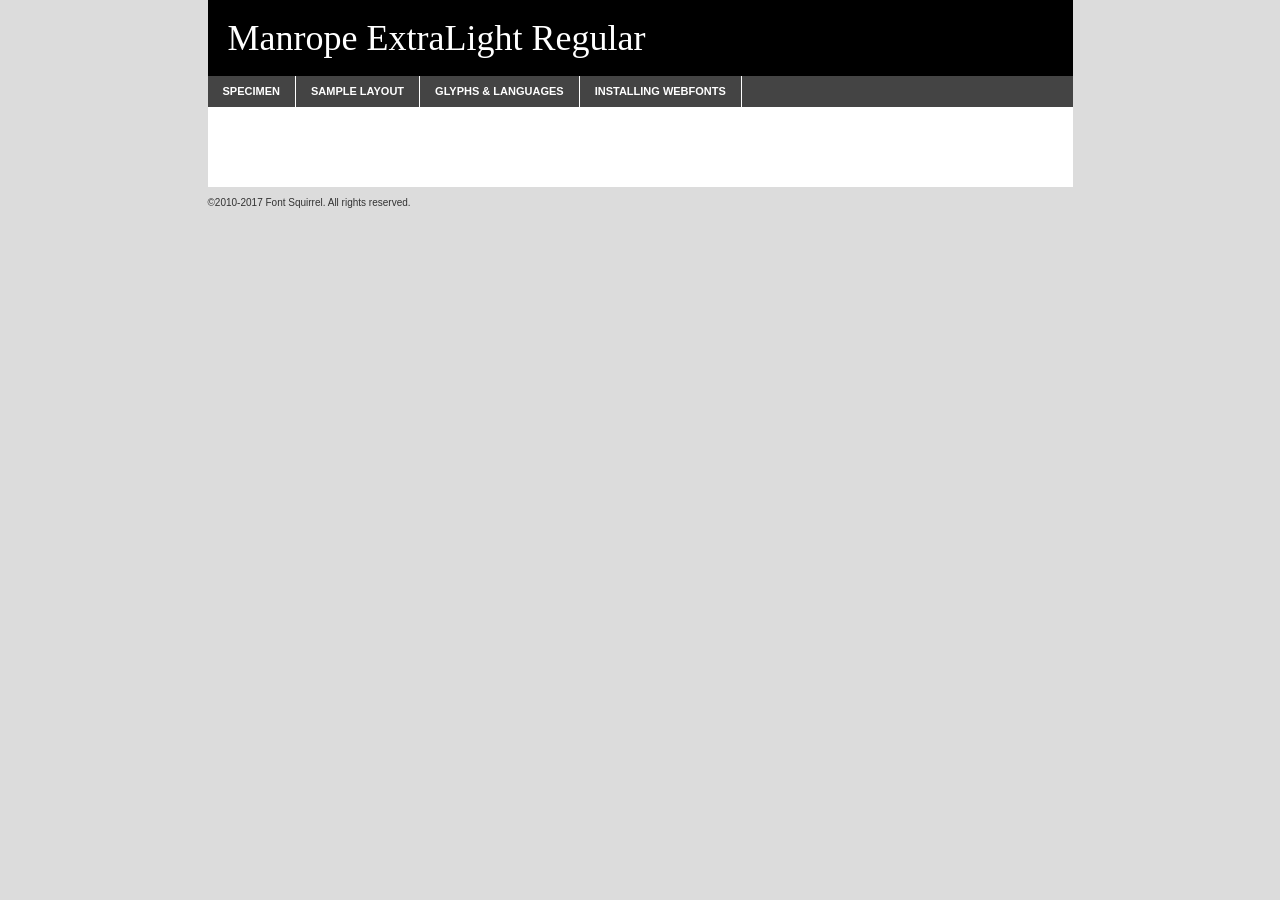
<file: fonts/manrope-variablefont_wght-demo.html>
<!DOCTYPE html PUBLIC "-//W3C//DTD XHTML 1.0 Transitional//EN"
        "http://www.w3.org/TR/xhtml1/DTD/xhtml1-transitional.dtd">

<html xmlns="http://www.w3.org/1999/xhtml" xml:lang="en" lang="en">
<head>
    <meta http-equiv="Content-Type" content="text/html; charset=utf-8"/>
    <script src="http://ajax.googleapis.com/ajax/libs/jquery/1.7.2/jquery.min.js" type="text/javascript" charset="utf-8"></script>
    <script type="text/javascript">
		(function($) {
			$.fn.easyTabs = function(option) {
				var param = jQuery.extend({ fadeSpeed: 'fast', defaultContent: 1, activeClass: 'active' }, option);
				$(this).each(function() {
					var thisId = '#' + this.id;
					if ( param.defaultContent == '' )
					{
						param.defaultContent = 1;
					}
					if ( typeof param.defaultContent == 'number' )
					{
						var defaultTab = $(thisId + ' .tabs li:eq(' + (param.defaultContent - 1) + ') a').attr('href').substr(1);
					}
					else
					{
						var defaultTab = param.defaultContent;
					}
					$(thisId + ' .tabs li a').each(function() {
						var tabToHide = $(this).attr('href').substr(1);
						$('#' + tabToHide).addClass('easytabs-tab-content');
					});
					hideAll();
					changeContent(defaultTab);

					function hideAll() {$(thisId + ' .easytabs-tab-content').hide();}

					function changeContent(tabId)
					{
						hideAll();
						$(thisId + ' .tabs li').removeClass(param.activeClass);
						$(thisId + ' .tabs li a[href=#' + tabId + ']').closest('li').addClass(param.activeClass);
						if ( param.fadeSpeed != 'none' )
						{
							$(thisId + ' #' + tabId).fadeIn(param.fadeSpeed);
						}
						else
						{
							$(thisId + ' #' + tabId).show();
						}
					}

					$(thisId + ' .tabs li').click(function() {
						var tabId = $(this).find('a').attr('href').substr(1);
						changeContent(tabId);
						return false;
					});
				});
			}
		})(jQuery);
    </script>
    <link rel="stylesheet" href="specimen_files/specimen_stylesheet.css" type="text/css" charset="utf-8"/>
    <link rel="stylesheet" href="stylesheet.css" type="text/css" charset="utf-8"/>

    <style type="text/css">
        		body {
			font-family: 'manropeextralight';
        		}

            </style>

    <title>Manrope ExtraLight Regular Specimen</title>


    <script type="text/javascript" charset="utf-8">
		$(document).ready(function() {
			$('#container').easyTabs({ defaultContent: 1 });
		});
    </script>
</head>

<body>
<div id="container">
    <div id="header">
		Manrope ExtraLight Regular    </div>
    <ul class="tabs">
        <li><a href="#specimen">Specimen</a></li>
        <li><a href="#layout">Sample Layout</a></li>
                <li><a href="#glyphs">Glyphs &amp; Languages</a></li>
        <li><a href="#installing">Installing Webfonts</a></li>

    </ul>

    <div id="main_content">


        <div id="specimen">

            <div class="section">
                <div class="grid12 firstcol">
                    <div class="huge">AaBb</div>
                </div>
            </div>

            <div class="section">
                <div class="glyph_range">A&#x200B;B&#x200b;C&#x200b;D&#x200b;E&#x200b;F&#x200b;G&#x200b;H&#x200b;I&#x200b;J&#x200b;K&#x200b;L&#x200b;M&#x200b;N&#x200b;O&#x200b;P&#x200b;Q&#x200b;R&#x200b;S&#x200b;T&#x200b;U&#x200b;V&#x200b;W&#x200b;X&#x200b;Y&#x200b;Z&#x200b;a&#x200b;b&#x200b;c&#x200b;d&#x200b;e&#x200b;f&#x200b;g&#x200b;h&#x200b;i&#x200b;j&#x200b;k&#x200b;l&#x200b;m&#x200b;n&#x200b;o&#x200b;p&#x200b;q&#x200b;r&#x200b;s&#x200b;t&#x200b;u&#x200b;v&#x200b;w&#x200b;x&#x200b;y&#x200b;z&#x200b;1&#x200b;2&#x200b;3&#x200b;4&#x200b;5&#x200b;6&#x200b;7&#x200b;8&#x200b;9&#x200b;0&#x200b;&amp;&#x200b;.&#x200b;,&#x200b;?&#x200b;!&#x200b;&#64;&#x200b;(&#x200b;)&#x200b;#&#x200b;$&#x200b;%&#x200b;*&#x200b;+&#x200b;-&#x200b;=&#x200b;:&#x200b;;</div>
            </div>
            <div class="section">
                <div class="grid12 firstcol">
                    <table class="sample_table">
                        <tr>
                            <td>10</td>
                            <td class="size10">abcdefghijklmnopqrstuvwxyzABCDEFGHIJKLMNOPQRSTUVWXYZ0123456789abcdefghijklmnopqrstuvwxyzABCDEFGHIJKLMNOPQRSTUVWXYZ0123456789abcdefghijklmnopqrstuvwxyzABCDEFGHIJKLMNOPQRSTUVWXYZ</td>
                        </tr>
                        <tr>
                            <td>11</td>
                            <td class="size11">abcdefghijklmnopqrstuvwxyzABCDEFGHIJKLMNOPQRSTUVWXYZ0123456789abcdefghijklmnopqrstuvwxyzABCDEFGHIJKLMNOPQRSTUVWXYZ0123456789abcdefghijklmnopqrstuvwxyzABCDEFGHIJKLMNOPQRSTUVWXYZ</td>
                        </tr>
                        <tr>
                            <td>12</td>
                            <td class="size12">abcdefghijklmnopqrstuvwxyzABCDEFGHIJKLMNOPQRSTUVWXYZ0123456789abcdefghijklmnopqrstuvwxyzABCDEFGHIJKLMNOPQRSTUVWXYZ0123456789abcdefghijklmnopqrstuvwxyzABCDEFGHIJKLMNOPQRSTUVWXYZ</td>
                        </tr>
                        <tr>
                            <td>13</td>
                            <td class="size13">abcdefghijklmnopqrstuvwxyzABCDEFGHIJKLMNOPQRSTUVWXYZ0123456789abcdefghijklmnopqrstuvwxyzABCDEFGHIJKLMNOPQRSTUVWXYZ0123456789abcdefghijklmnopqrstuvwxyzABCDEFGHIJKLMNOPQRSTUVWXYZ</td>
                        </tr>
                        <tr>
                            <td>14</td>
                            <td class="size14">abcdefghijklmnopqrstuvwxyzABCDEFGHIJKLMNOPQRSTUVWXYZ0123456789abcdefghijklmnopqrstuvwxyzABCDEFGHIJKLMNOPQRSTUVWXYZ0123456789abcdefghijklmnopqrstuvwxyzABCDEFGHIJKLMNOPQRSTUVWXYZ</td>
                        </tr>
                        <tr>
                            <td>16</td>
                            <td class="size16">abcdefghijklmnopqrstuvwxyzABCDEFGHIJKLMNOPQRSTUVWXYZ0123456789abcdefghijklmnopqrstuvwxyzABCDEFGHIJKLMNOPQRSTUVWXYZ</td>
                        </tr>
                        <tr>
                            <td>18</td>
                            <td class="size18">abcdefghijklmnopqrstuvwxyzABCDEFGHIJKLMNOPQRSTUVWXYZ0123456789abcdefghijklmnopqrstuvwxyzABCDEFGHIJKLMNOPQRSTUVWXYZ</td>
                        </tr>
                        <tr>
                            <td>20</td>
                            <td class="size20">abcdefghijklmnopqrstuvwxyzABCDEFGHIJKLMNOPQRSTUVWXYZ0123456789abcdefghijklmnopqrstuvwxyzABCDEFGHIJKLMNOPQRSTUVWXYZ</td>
                        </tr>
                        <tr>
                            <td>24</td>
                            <td class="size24">abcdefghijklmnopqrstuvwxyzABCDEFGHIJKLMNOPQRSTUVWXYZ0123456789abcdefghijklmnopqrstuvwxyzABCDEFGHIJKLMNOPQRSTUVWXYZ</td>
                        </tr>
                        <tr>
                            <td>30</td>
                            <td class="size30">abcdefghijklmnopqrstuvwxyzABCDEFGHIJKLMNOPQRSTUVWXYZ0123456789abcdefghijklmnopqrstuvwxyzABCDEFGHIJKLMNOPQRSTUVWXYZ</td>
                        </tr>
                        <tr>
                            <td>36</td>
                            <td class="size36">abcdefghijklmnopqrstuvwxyzABCDEFGHIJKLMNOPQRSTUVWXYZ0123456789abcdefghijklmnopqrstuvwxyzABCDEFGHIJKLMNOPQRSTUVWXYZ</td>
                        </tr>
                        <tr>
                            <td>48</td>
                            <td class="size48">abcdefghijklmnopqrstuvwxyzABCDEFGHIJKLMNOPQRSTUVWXYZ0123456789abcdefghijklmnopqrstuvwxyzABCDEFGHIJKLMNOPQRSTUVWXYZ</td>
                        </tr>
                        <tr>
                            <td>60</td>
                            <td class="size60">abcdefghijklmnopqrstuvwxyzABCDEFGHIJKLMNOPQRSTUVWXYZ0123456789abcdefghijklmnopqrstuvwxyzABCDEFGHIJKLMNOPQRSTUVWXYZ</td>
                        </tr>
                        <tr>
                            <td>72</td>
                            <td class="size72">abcdefghijklmnopqrstuvwxyzABCDEFGHIJKLMNOPQRSTUVWXYZ0123456789abcdefghijklmnopqrstuvwxyzABCDEFGHIJKLMNOPQRSTUVWXYZ</td>
                        </tr>
                        <tr>
                            <td>90</td>
                            <td class="size90">abcdefghijklmnopqrstuvwxyzABCDEFGHIJKLMNOPQRSTUVWXYZ0123456789abcdefghijklmnopqrstuvwxyzABCDEFGHIJKLMNOPQRSTUVWXYZ</td>
                        </tr>
                    </table>

                </div>

            </div>


            <div class="section" id="bodycomparison">


                <div id="xheight">
                    <div class="fontbody">&#x25FC;&#x25FC;&#x25FC;&#x25FC;&#x25FC;&#x25FC;&#x25FC;&#x25FC;&#x25FC;&#x25FC;&#x25FC;&#x25FC;&#x25FC;&#x25FC;&#x25FC;&#x25FC;&#x25FC;&#x25FC;&#x25FC;&#x25FC;&#x25FC;&#x25FC;&#x25FC;&#x25FC;&#x25FC;&#x25FC;&#x25FC;&#x25FC;&#x25FC;&#x25FC;&#x25FC;&#x25FC;&#x25FC;&#x25FC;&#x25FC;&#x25FC;&#x25FC;&#x25FC;&#x25FC;&#x25FC;&#x25FC;&#x25FC;&#x25FC;&#x25FC;&#x25FC;&#x25FC;&#x25FC;&#x25FC;&#x25FC;&#x25FC;&#x25FC;&#x25FC;&#x25FC;&#x25FC;&#x25FC;&#x25FC;&#x25FC;&#x25FC;&#x25FC;&#x25FC;&#x25FC;&#x25FC;&#x25FC;&#x25FC;&#x25FC;&#x25FC;&#x25FC;&#x25FC;&#x25FC;&#x25FC;&#x25FC;&#x25FC;&#x25FC;&#x25FC;&#x25FC;&#x25FC;&#x25FC;&#x25FC;&#x25FC;&#x25FC;&#x25FC;&#x25FC;&#x25FC;&#x25FC;&#x25FC;&#x25FC;&#x25FC;&#x25FC;&#x25FC;&#x25FC;&#x25FC;&#x25FC;&#x25FC;&#x25FC;&#x25FC;&#x25FC;&#x25FC;&#x25FC;&#x25FC;body</div>
                    <div class="arialbody">body</div>
                    <div class="verdanabody">body</div>
                    <div class="georgiabody">body</div>
                </div>
                <div class="fontbody" style="z-index:1">
                    body<span>Manrope ExtraLight Regular</span>
                </div>
                <div class="arialbody" style="z-index:1">
                    body<span>Arial</span>
                </div>
                <div class="verdanabody" style="z-index:1">
                    body<span>Verdana</span>
                </div>
                <div class="georgiabody" style="z-index:1">
                    body<span>Georgia</span>
                </div>


            </div>


            <div class="section psample psample_row1" id="">

                <div class="grid2 firstcol">
                    <p class="size10"><span>10.</span>Aenean lacinia bibendum nulla sed consectetur. Fusce dapibus, tellus ac cursus commodo, tortor mauris condimentum nibh, ut fermentum massa justo sit amet risus. Nullam id dolor id nibh ultricies vehicula ut id elit. Cum sociis natoque penatibus et magnis dis parturient montes, nascetur ridiculus mus. Nulla vitae elit libero, a pharetra augue.</p>

                </div>
                <div class="grid3">
                    <p class="size11"><span>11.</span>Aenean lacinia bibendum nulla sed consectetur. Fusce dapibus, tellus ac cursus commodo, tortor mauris condimentum nibh, ut fermentum massa justo sit amet risus. Nullam id dolor id nibh ultricies vehicula ut id elit. Cum sociis natoque penatibus et magnis dis parturient montes, nascetur ridiculus mus. Nulla vitae elit libero, a pharetra augue.</p>

                </div>
                <div class="grid3">
                    <p class="size12"><span>12.</span>Aenean lacinia bibendum nulla sed consectetur. Fusce dapibus, tellus ac cursus commodo, tortor mauris condimentum nibh, ut fermentum massa justo sit amet risus. Nullam id dolor id nibh ultricies vehicula ut id elit. Cum sociis natoque penatibus et magnis dis parturient montes, nascetur ridiculus mus. Nulla vitae elit libero, a pharetra augue.</p>

                </div>
                <div class="grid4">
                    <p class="size13"><span>13.</span>Aenean lacinia bibendum nulla sed consectetur. Fusce dapibus, tellus ac cursus commodo, tortor mauris condimentum nibh, ut fermentum massa justo sit amet risus. Nullam id dolor id nibh ultricies vehicula ut id elit. Cum sociis natoque penatibus et magnis dis parturient montes, nascetur ridiculus mus. Nulla vitae elit libero, a pharetra augue.</p>

                </div>
                <div class="white_blend"></div>

            </div>
            <div class="section psample psample_row2" id="">
                <div class="grid3 firstcol">
                    <p class="size14"><span>14.</span>Aenean lacinia bibendum nulla sed consectetur. Fusce dapibus, tellus ac cursus commodo, tortor mauris condimentum nibh, ut fermentum massa justo sit amet risus. Nullam id dolor id nibh ultricies vehicula ut id elit. Cum sociis natoque penatibus et magnis dis parturient montes, nascetur ridiculus mus. Nulla vitae elit libero, a pharetra augue.</p>

                </div>
                <div class="grid4">
                    <p class="size16"><span>16.</span>Aenean lacinia bibendum nulla sed consectetur. Fusce dapibus, tellus ac cursus commodo, tortor mauris condimentum nibh, ut fermentum massa justo sit amet risus. Nullam id dolor id nibh ultricies vehicula ut id elit. Cum sociis natoque penatibus et magnis dis parturient montes, nascetur ridiculus mus. Nulla vitae elit libero, a pharetra augue.</p>

                </div>
                <div class="grid5">
                    <p class="size18"><span>18.</span>Aenean lacinia bibendum nulla sed consectetur. Fusce dapibus, tellus ac cursus commodo, tortor mauris condimentum nibh, ut fermentum massa justo sit amet risus. Nullam id dolor id nibh ultricies vehicula ut id elit. Cum sociis natoque penatibus et magnis dis parturient montes, nascetur ridiculus mus. Nulla vitae elit libero, a pharetra augue.</p>

                </div>

                <div class="white_blend"></div>

            </div>

            <div class="section psample psample_row3" id="">
                <div class="grid5 firstcol">
                    <p class="size20"><span>20.</span>Aenean lacinia bibendum nulla sed consectetur. Fusce dapibus, tellus ac cursus commodo, tortor mauris condimentum nibh, ut fermentum massa justo sit amet risus. Nullam id dolor id nibh ultricies vehicula ut id elit. Cum sociis natoque penatibus et magnis dis parturient montes, nascetur ridiculus mus. Nulla vitae elit libero, a pharetra augue.</p>
                </div>
                <div class="grid7">
                    <p class="size24"><span>24.</span>Aenean lacinia bibendum nulla sed consectetur. Fusce dapibus, tellus ac cursus commodo, tortor mauris condimentum nibh, ut fermentum massa justo sit amet risus. Nullam id dolor id nibh ultricies vehicula ut id elit. Cum sociis natoque penatibus et magnis dis parturient montes, nascetur ridiculus mus. Nulla vitae elit libero, a pharetra augue.</p>
                </div>

                <div class="white_blend"></div>

            </div>

            <div class="section psample psample_row4" id="">
                <div class="grid12 firstcol">
                    <p class="size30"><span>30.</span>Aenean lacinia bibendum nulla sed consectetur. Fusce dapibus, tellus ac cursus commodo, tortor mauris condimentum nibh, ut fermentum massa justo sit amet risus. Nullam id dolor id nibh ultricies vehicula ut id elit. Cum sociis natoque penatibus et magnis dis parturient montes, nascetur ridiculus mus. Nulla vitae elit libero, a pharetra augue.</p>
                </div>
                <div class="white_blend"></div>

            </div>


            <div class="section psample psample_row1 fullreverse">
                <div class="grid2 firstcol">
                    <p class="size10"><span>10.</span>Aenean lacinia bibendum nulla sed consectetur. Fusce dapibus, tellus ac cursus commodo, tortor mauris condimentum nibh, ut fermentum massa justo sit amet risus. Nullam id dolor id nibh ultricies vehicula ut id elit. Cum sociis natoque penatibus et magnis dis parturient montes, nascetur ridiculus mus. Nulla vitae elit libero, a pharetra augue.</p>

                </div>
                <div class="grid3">
                    <p class="size11"><span>11.</span>Aenean lacinia bibendum nulla sed consectetur. Fusce dapibus, tellus ac cursus commodo, tortor mauris condimentum nibh, ut fermentum massa justo sit amet risus. Nullam id dolor id nibh ultricies vehicula ut id elit. Cum sociis natoque penatibus et magnis dis parturient montes, nascetur ridiculus mus. Nulla vitae elit libero, a pharetra augue.</p>

                </div>
                <div class="grid3">
                    <p class="size12"><span>12.</span>Aenean lacinia bibendum nulla sed consectetur. Fusce dapibus, tellus ac cursus commodo, tortor mauris condimentum nibh, ut fermentum massa justo sit amet risus. Nullam id dolor id nibh ultricies vehicula ut id elit. Cum sociis natoque penatibus et magnis dis parturient montes, nascetur ridiculus mus. Nulla vitae elit libero, a pharetra augue.</p>

                </div>
                <div class="grid4">
                    <p class="size13"><span>13.</span>Aenean lacinia bibendum nulla sed consectetur. Fusce dapibus, tellus ac cursus commodo, tortor mauris condimentum nibh, ut fermentum massa justo sit amet risus. Nullam id dolor id nibh ultricies vehicula ut id elit. Cum sociis natoque penatibus et magnis dis parturient montes, nascetur ridiculus mus. Nulla vitae elit libero, a pharetra augue.</p>

                </div>
                <div class="black_blend"></div>

            </div>

            <div class="section psample psample_row2 fullreverse">
                <div class="grid3 firstcol">
                    <p class="size14"><span>14.</span>Aenean lacinia bibendum nulla sed consectetur. Fusce dapibus, tellus ac cursus commodo, tortor mauris condimentum nibh, ut fermentum massa justo sit amet risus. Nullam id dolor id nibh ultricies vehicula ut id elit. Cum sociis natoque penatibus et magnis dis parturient montes, nascetur ridiculus mus. Nulla vitae elit libero, a pharetra augue.</p>

                </div>
                <div class="grid4">
                    <p class="size16"><span>16.</span>Aenean lacinia bibendum nulla sed consectetur. Fusce dapibus, tellus ac cursus commodo, tortor mauris condimentum nibh, ut fermentum massa justo sit amet risus. Nullam id dolor id nibh ultricies vehicula ut id elit. Cum sociis natoque penatibus et magnis dis parturient montes, nascetur ridiculus mus. Nulla vitae elit libero, a pharetra augue.</p>

                </div>
                <div class="grid5">
                    <p class="size18"><span>18.</span>Aenean lacinia bibendum nulla sed consectetur. Fusce dapibus, tellus ac cursus commodo, tortor mauris condimentum nibh, ut fermentum massa justo sit amet risus. Nullam id dolor id nibh ultricies vehicula ut id elit. Cum sociis natoque penatibus et magnis dis parturient montes, nascetur ridiculus mus. Nulla vitae elit libero, a pharetra augue.</p>

                </div>
                <div class="black_blend"></div>

            </div>

            <div class="section psample fullreverse psample_row3" id="">
                <div class="grid5 firstcol">
                    <p class="size20"><span>20.</span>Aenean lacinia bibendum nulla sed consectetur. Fusce dapibus, tellus ac cursus commodo, tortor mauris condimentum nibh, ut fermentum massa justo sit amet risus. Nullam id dolor id nibh ultricies vehicula ut id elit. Cum sociis natoque penatibus et magnis dis parturient montes, nascetur ridiculus mus. Nulla vitae elit libero, a pharetra augue.</p>
                </div>
                <div class="grid7">
                    <p class="size24"><span>24.</span>Aenean lacinia bibendum nulla sed consectetur. Fusce dapibus, tellus ac cursus commodo, tortor mauris condimentum nibh, ut fermentum massa justo sit amet risus. Nullam id dolor id nibh ultricies vehicula ut id elit. Cum sociis natoque penatibus et magnis dis parturient montes, nascetur ridiculus mus. Nulla vitae elit libero, a pharetra augue.</p>
                </div>

                <div class="black_blend"></div>

            </div>

            <div class="section psample fullreverse psample_row4" id="" style="border-bottom: 20px #000 solid;">
                <div class="grid12 firstcol">
                    <p class="size30"><span>30.</span>Aenean lacinia bibendum nulla sed consectetur. Fusce dapibus, tellus ac cursus commodo, tortor mauris condimentum nibh, ut fermentum massa justo sit amet risus. Nullam id dolor id nibh ultricies vehicula ut id elit. Cum sociis natoque penatibus et magnis dis parturient montes, nascetur ridiculus mus. Nulla vitae elit libero, a pharetra augue.</p>
                </div>
                <div class="black_blend"></div>

            </div>


        </div>

        <div id="layout">

            <div class="section">

                <div class="grid12 firstcol">
                    <h1>Lorem Ipsum Dolor</h1>
                    <h2>Etiam porta sem malesuada magna mollis euismod</h2>

                    <p class="byline">By <a href="#link">Aenean Lacinia</a></p>
                </div>
            </div>
            <div class="section">
                <div class="grid8 firstcol">
                    <p class="large">Donec sed odio dui. Morbi leo risus, porta ac consectetur ac, vestibulum at eros. Fusce dapibus, tellus ac cursus commodo, tortor mauris condimentum nibh, ut fermentum massa justo sit amet risus. </p>


                    <h3>Pellentesque ornare sem</h3>

                    <p>Maecenas sed diam eget risus varius blandit sit amet non magna. Maecenas faucibus mollis interdum. Donec ullamcorper nulla non metus auctor fringilla. Nullam id dolor id nibh ultricies vehicula ut id elit. Nullam id dolor id nibh ultricies vehicula ut id elit. </p>

                    <p>Aenean eu leo quam. Pellentesque ornare sem lacinia quam venenatis vestibulum. Lorem ipsum dolor sit amet, consectetur adipiscing elit. Cum sociis natoque penatibus et magnis dis parturient montes, nascetur ridiculus mus. </p>

                    <p>Nulla vitae elit libero, a pharetra augue. Praesent commodo cursus magna, vel scelerisque nisl consectetur et. Aenean lacinia bibendum nulla sed consectetur. </p>

                    <p>Nullam quis risus eget urna mollis ornare vel eu leo. Nullam quis risus eget urna mollis ornare vel eu leo. Maecenas sed diam eget risus varius blandit sit amet non magna. Donec ullamcorper nulla non metus auctor fringilla. </p>

                    <h3>Cras mattis consectetur</h3>

                    <p>Aenean eu leo quam. Pellentesque ornare sem lacinia quam venenatis vestibulum. Aenean lacinia bibendum nulla sed consectetur. Integer posuere erat a ante venenatis dapibus posuere velit aliquet. Cras mattis consectetur purus sit amet fermentum. </p>

                    <p>Nullam id dolor id nibh ultricies vehicula ut id elit. Nullam quis risus eget urna mollis ornare vel eu leo. Cras mattis consectetur purus sit amet fermentum.</p>
                </div>

                <div class="grid4 sidebar">

                    <div class="box reverse">
                        <p class="last">Nullam quis risus eget urna mollis ornare vel eu leo. Donec ullamcorper nulla non metus auctor fringilla. Cras mattis consectetur purus sit amet fermentum. Sed posuere consectetur est at lobortis. Lorem ipsum dolor sit amet, consectetur adipiscing elit. </p>
                    </div>

                    <p class="caption">Maecenas sed diam eget risus varius.</p>

                    <p>Vestibulum id ligula porta felis euismod semper. Integer posuere erat a ante venenatis dapibus posuere velit aliquet. Vestibulum id ligula porta felis euismod semper. Sed posuere consectetur est at lobortis. Maecenas sed diam eget risus varius blandit sit amet non magna. Fusce dapibus, tellus ac cursus commodo, tortor mauris condimentum nibh, ut fermentum massa justo sit amet risus. </p>


                    <p>Duis mollis, est non commodo luctus, nisi erat porttitor ligula, eget lacinia odio sem nec elit. Aenean lacinia bibendum nulla sed consectetur. Vivamus sagittis lacus vel augue laoreet rutrum faucibus dolor auctor. Aenean lacinia bibendum nulla sed consectetur. Nullam quis risus eget urna mollis ornare vel eu leo. </p>

                    <p>Praesent commodo cursus magna, vel scelerisque nisl consectetur et. Donec ullamcorper nulla non metus auctor fringilla. Maecenas faucibus mollis interdum. Fusce dapibus, tellus ac cursus commodo, tortor mauris condimentum nibh, ut fermentum massa justo sit amet risus. </p>

                </div>
            </div>

        </div>


		

        <div id="glyphs">
            <div class="section">
                <div class="grid12 firstcol">

                    <h1>Language Support</h1>
                    <p>The subset of Manrope ExtraLight Regular in this kit supports the following languages:<br/>

						Albanian, Basque, Breton, Chamorro, Danish, Dutch, English, Faroese, Finnish, French, Frisian, Galician, German, Icelandic, Italian, Malagasy, Norwegian, Portuguese, Spanish, Alsatian, Aragonese, Arapaho, Arrernte, Asturian, Aymara, Bislama, Cebuano, Corsican, Fijian, French_creole, Genoese, Gilbertese, Greenlandic, Haitian_creole, Hiligaynon, Hmong, Hopi, Ibanag, Iloko_ilokano, Indonesian, Interglossa_glosa, Interlingua, Irish_gaelic, Jerriais, Lojban, Lombard, Luxembourgeois, Manx, Mohawk, Norfolk_pitcairnese, Occitan, Oromo, Pangasinan, Papiamento, Piedmontese, Potawatomi, Rhaeto-romance, Romansh, Rotokas, Sami_lule, Samoan, Sardinian, Scots_gaelic, Seychelles_creole, Shona, Sicilian, Somali, Southern_ndebele, Swahili, Swati_swazi, Tagalog_filipino_pilipino, Tetum, Tok_pisin, Uyghur_latinized, Volapuk, Walloon, Warlpiri, Xhosa, Yapese, Zulu, Latinbasic, Ubasic, Demo                    </p>
                    <h1>Glyph Chart</h1>
                    <p>The subset of Manrope ExtraLight Regular in this kit includes all the glyphs listed below. Unicode entities are included above each glyph to help you insert individual characters into your layout.</p>
                    <div id="glyph_chart">

						                            							                                <div><p>&amp;#13;</p>&#13;</div>
																				                                <div><p>&amp;#32;</p>&#32;</div>
																				                                <div><p>&amp;#33;</p>&#33;</div>
																				                                <div><p>&amp;#34;</p>&#34;</div>
																				                                <div><p>&amp;#35;</p>&#35;</div>
																				                                <div><p>&amp;#36;</p>&#36;</div>
																				                                <div><p>&amp;#37;</p>&#37;</div>
																				                                <div><p>&amp;#38;</p>&#38;</div>
																				                                <div><p>&amp;#39;</p>&#39;</div>
																				                                <div><p>&amp;#40;</p>&#40;</div>
																				                                <div><p>&amp;#41;</p>&#41;</div>
																				                                <div><p>&amp;#42;</p>&#42;</div>
																				                                <div><p>&amp;#43;</p>&#43;</div>
																				                                <div><p>&amp;#44;</p>&#44;</div>
																				                                <div><p>&amp;#45;</p>&#45;</div>
																				                                <div><p>&amp;#46;</p>&#46;</div>
																				                                <div><p>&amp;#47;</p>&#47;</div>
																				                                <div><p>&amp;#48;</p>&#48;</div>
																				                                <div><p>&amp;#49;</p>&#49;</div>
																				                                <div><p>&amp;#50;</p>&#50;</div>
																				                                <div><p>&amp;#51;</p>&#51;</div>
																				                                <div><p>&amp;#52;</p>&#52;</div>
																				                                <div><p>&amp;#53;</p>&#53;</div>
																				                                <div><p>&amp;#54;</p>&#54;</div>
																				                                <div><p>&amp;#55;</p>&#55;</div>
																				                                <div><p>&amp;#56;</p>&#56;</div>
																				                                <div><p>&amp;#57;</p>&#57;</div>
																				                                <div><p>&amp;#58;</p>&#58;</div>
																				                                <div><p>&amp;#59;</p>&#59;</div>
																				                                <div><p>&amp;#60;</p>&#60;</div>
																				                                <div><p>&amp;#61;</p>&#61;</div>
																				                                <div><p>&amp;#62;</p>&#62;</div>
																				                                <div><p>&amp;#63;</p>&#63;</div>
																				                                <div><p>&amp;#64;</p>&#64;</div>
																				                                <div><p>&amp;#65;</p>&#65;</div>
																				                                <div><p>&amp;#66;</p>&#66;</div>
																				                                <div><p>&amp;#67;</p>&#67;</div>
																				                                <div><p>&amp;#68;</p>&#68;</div>
																				                                <div><p>&amp;#69;</p>&#69;</div>
																				                                <div><p>&amp;#70;</p>&#70;</div>
																				                                <div><p>&amp;#71;</p>&#71;</div>
																				                                <div><p>&amp;#72;</p>&#72;</div>
																				                                <div><p>&amp;#73;</p>&#73;</div>
																				                                <div><p>&amp;#74;</p>&#74;</div>
																				                                <div><p>&amp;#75;</p>&#75;</div>
																				                                <div><p>&amp;#76;</p>&#76;</div>
																				                                <div><p>&amp;#77;</p>&#77;</div>
																				                                <div><p>&amp;#78;</p>&#78;</div>
																				                                <div><p>&amp;#79;</p>&#79;</div>
																				                                <div><p>&amp;#80;</p>&#80;</div>
																				                                <div><p>&amp;#81;</p>&#81;</div>
																				                                <div><p>&amp;#82;</p>&#82;</div>
																				                                <div><p>&amp;#83;</p>&#83;</div>
																				                                <div><p>&amp;#84;</p>&#84;</div>
																				                                <div><p>&amp;#85;</p>&#85;</div>
																				                                <div><p>&amp;#86;</p>&#86;</div>
																				                                <div><p>&amp;#87;</p>&#87;</div>
																				                                <div><p>&amp;#88;</p>&#88;</div>
																				                                <div><p>&amp;#89;</p>&#89;</div>
																				                                <div><p>&amp;#90;</p>&#90;</div>
																				                                <div><p>&amp;#91;</p>&#91;</div>
																				                                <div><p>&amp;#92;</p>&#92;</div>
																				                                <div><p>&amp;#93;</p>&#93;</div>
																				                                <div><p>&amp;#94;</p>&#94;</div>
																				                                <div><p>&amp;#95;</p>&#95;</div>
																				                                <div><p>&amp;#96;</p>&#96;</div>
																				                                <div><p>&amp;#97;</p>&#97;</div>
																				                                <div><p>&amp;#98;</p>&#98;</div>
																				                                <div><p>&amp;#99;</p>&#99;</div>
																				                                <div><p>&amp;#100;</p>&#100;</div>
																				                                <div><p>&amp;#101;</p>&#101;</div>
																				                                <div><p>&amp;#102;</p>&#102;</div>
																				                                <div><p>&amp;#103;</p>&#103;</div>
																				                                <div><p>&amp;#104;</p>&#104;</div>
																				                                <div><p>&amp;#105;</p>&#105;</div>
																				                                <div><p>&amp;#106;</p>&#106;</div>
																				                                <div><p>&amp;#107;</p>&#107;</div>
																				                                <div><p>&amp;#108;</p>&#108;</div>
																				                                <div><p>&amp;#109;</p>&#109;</div>
																				                                <div><p>&amp;#110;</p>&#110;</div>
																				                                <div><p>&amp;#111;</p>&#111;</div>
																				                                <div><p>&amp;#112;</p>&#112;</div>
																				                                <div><p>&amp;#113;</p>&#113;</div>
																				                                <div><p>&amp;#114;</p>&#114;</div>
																				                                <div><p>&amp;#115;</p>&#115;</div>
																				                                <div><p>&amp;#116;</p>&#116;</div>
																				                                <div><p>&amp;#117;</p>&#117;</div>
																				                                <div><p>&amp;#118;</p>&#118;</div>
																				                                <div><p>&amp;#119;</p>&#119;</div>
																				                                <div><p>&amp;#120;</p>&#120;</div>
																				                                <div><p>&amp;#121;</p>&#121;</div>
																				                                <div><p>&amp;#122;</p>&#122;</div>
																				                                <div><p>&amp;#123;</p>&#123;</div>
																				                                <div><p>&amp;#124;</p>&#124;</div>
																				                                <div><p>&amp;#125;</p>&#125;</div>
																				                                <div><p>&amp;#126;</p>&#126;</div>
																				                                <div><p>&amp;#160;</p>&#160;</div>
																				                                <div><p>&amp;#161;</p>&#161;</div>
																				                                <div><p>&amp;#162;</p>&#162;</div>
																				                                <div><p>&amp;#163;</p>&#163;</div>
																				                                <div><p>&amp;#164;</p>&#164;</div>
																				                                <div><p>&amp;#165;</p>&#165;</div>
																				                                <div><p>&amp;#166;</p>&#166;</div>
																				                                <div><p>&amp;#167;</p>&#167;</div>
																				                                <div><p>&amp;#168;</p>&#168;</div>
																				                                <div><p>&amp;#169;</p>&#169;</div>
																				                                <div><p>&amp;#170;</p>&#170;</div>
																				                                <div><p>&amp;#171;</p>&#171;</div>
																				                                <div><p>&amp;#172;</p>&#172;</div>
																				                                <div><p>&amp;#173;</p>&#173;</div>
																				                                <div><p>&amp;#174;</p>&#174;</div>
																				                                <div><p>&amp;#175;</p>&#175;</div>
																				                                <div><p>&amp;#176;</p>&#176;</div>
																				                                <div><p>&amp;#177;</p>&#177;</div>
																				                                <div><p>&amp;#178;</p>&#178;</div>
																				                                <div><p>&amp;#179;</p>&#179;</div>
																				                                <div><p>&amp;#180;</p>&#180;</div>
																				                                <div><p>&amp;#181;</p>&#181;</div>
																				                                <div><p>&amp;#182;</p>&#182;</div>
																				                                <div><p>&amp;#183;</p>&#183;</div>
																				                                <div><p>&amp;#184;</p>&#184;</div>
																				                                <div><p>&amp;#185;</p>&#185;</div>
																				                                <div><p>&amp;#186;</p>&#186;</div>
																				                                <div><p>&amp;#187;</p>&#187;</div>
																				                                <div><p>&amp;#188;</p>&#188;</div>
																				                                <div><p>&amp;#189;</p>&#189;</div>
																				                                <div><p>&amp;#190;</p>&#190;</div>
																				                                <div><p>&amp;#191;</p>&#191;</div>
																				                                <div><p>&amp;#192;</p>&#192;</div>
																				                                <div><p>&amp;#193;</p>&#193;</div>
																				                                <div><p>&amp;#194;</p>&#194;</div>
																				                                <div><p>&amp;#195;</p>&#195;</div>
																				                                <div><p>&amp;#196;</p>&#196;</div>
																				                                <div><p>&amp;#197;</p>&#197;</div>
																				                                <div><p>&amp;#198;</p>&#198;</div>
																				                                <div><p>&amp;#199;</p>&#199;</div>
																				                                <div><p>&amp;#200;</p>&#200;</div>
																				                                <div><p>&amp;#201;</p>&#201;</div>
																				                                <div><p>&amp;#202;</p>&#202;</div>
																				                                <div><p>&amp;#203;</p>&#203;</div>
																				                                <div><p>&amp;#204;</p>&#204;</div>
																				                                <div><p>&amp;#205;</p>&#205;</div>
																				                                <div><p>&amp;#206;</p>&#206;</div>
																				                                <div><p>&amp;#207;</p>&#207;</div>
																				                                <div><p>&amp;#208;</p>&#208;</div>
																				                                <div><p>&amp;#209;</p>&#209;</div>
																				                                <div><p>&amp;#210;</p>&#210;</div>
																				                                <div><p>&amp;#211;</p>&#211;</div>
																				                                <div><p>&amp;#212;</p>&#212;</div>
																				                                <div><p>&amp;#213;</p>&#213;</div>
																				                                <div><p>&amp;#214;</p>&#214;</div>
																				                                <div><p>&amp;#215;</p>&#215;</div>
																				                                <div><p>&amp;#216;</p>&#216;</div>
																				                                <div><p>&amp;#217;</p>&#217;</div>
																				                                <div><p>&amp;#218;</p>&#218;</div>
																				                                <div><p>&amp;#219;</p>&#219;</div>
																				                                <div><p>&amp;#220;</p>&#220;</div>
																				                                <div><p>&amp;#221;</p>&#221;</div>
																				                                <div><p>&amp;#222;</p>&#222;</div>
																				                                <div><p>&amp;#223;</p>&#223;</div>
																				                                <div><p>&amp;#224;</p>&#224;</div>
																				                                <div><p>&amp;#225;</p>&#225;</div>
																				                                <div><p>&amp;#226;</p>&#226;</div>
																				                                <div><p>&amp;#227;</p>&#227;</div>
																				                                <div><p>&amp;#228;</p>&#228;</div>
																				                                <div><p>&amp;#229;</p>&#229;</div>
																				                                <div><p>&amp;#230;</p>&#230;</div>
																				                                <div><p>&amp;#231;</p>&#231;</div>
																				                                <div><p>&amp;#232;</p>&#232;</div>
																				                                <div><p>&amp;#233;</p>&#233;</div>
																				                                <div><p>&amp;#234;</p>&#234;</div>
																				                                <div><p>&amp;#235;</p>&#235;</div>
																				                                <div><p>&amp;#236;</p>&#236;</div>
																				                                <div><p>&amp;#237;</p>&#237;</div>
																				                                <div><p>&amp;#238;</p>&#238;</div>
																				                                <div><p>&amp;#239;</p>&#239;</div>
																				                                <div><p>&amp;#240;</p>&#240;</div>
																				                                <div><p>&amp;#241;</p>&#241;</div>
																				                                <div><p>&amp;#242;</p>&#242;</div>
																				                                <div><p>&amp;#243;</p>&#243;</div>
																				                                <div><p>&amp;#244;</p>&#244;</div>
																				                                <div><p>&amp;#245;</p>&#245;</div>
																				                                <div><p>&amp;#246;</p>&#246;</div>
																				                                <div><p>&amp;#247;</p>&#247;</div>
																				                                <div><p>&amp;#248;</p>&#248;</div>
																				                                <div><p>&amp;#249;</p>&#249;</div>
																				                                <div><p>&amp;#250;</p>&#250;</div>
																				                                <div><p>&amp;#251;</p>&#251;</div>
																				                                <div><p>&amp;#252;</p>&#252;</div>
																				                                <div><p>&amp;#253;</p>&#253;</div>
																				                                <div><p>&amp;#254;</p>&#254;</div>
																				                                <div><p>&amp;#255;</p>&#255;</div>
																				                                <div><p>&amp;#338;</p>&#338;</div>
																				                                <div><p>&amp;#339;</p>&#339;</div>
																				                                <div><p>&amp;#376;</p>&#376;</div>
																				                                <div><p>&amp;#710;</p>&#710;</div>
																				                                <div><p>&amp;#732;</p>&#732;</div>
																				                                <div><p>&amp;#8192;</p>&#8192;</div>
																				                                <div><p>&amp;#8193;</p>&#8193;</div>
																				                                <div><p>&amp;#8194;</p>&#8194;</div>
																				                                <div><p>&amp;#8195;</p>&#8195;</div>
																				                                <div><p>&amp;#8196;</p>&#8196;</div>
																				                                <div><p>&amp;#8197;</p>&#8197;</div>
																				                                <div><p>&amp;#8198;</p>&#8198;</div>
																				                                <div><p>&amp;#8199;</p>&#8199;</div>
																				                                <div><p>&amp;#8200;</p>&#8200;</div>
																				                                <div><p>&amp;#8201;</p>&#8201;</div>
																				                                <div><p>&amp;#8202;</p>&#8202;</div>
																				                                <div><p>&amp;#8208;</p>&#8208;</div>
																				                                <div><p>&amp;#8209;</p>&#8209;</div>
																				                                <div><p>&amp;#8210;</p>&#8210;</div>
																				                                <div><p>&amp;#8211;</p>&#8211;</div>
																				                                <div><p>&amp;#8212;</p>&#8212;</div>
																				                                <div><p>&amp;#8216;</p>&#8216;</div>
																				                                <div><p>&amp;#8217;</p>&#8217;</div>
																				                                <div><p>&amp;#8218;</p>&#8218;</div>
																				                                <div><p>&amp;#8220;</p>&#8220;</div>
																				                                <div><p>&amp;#8221;</p>&#8221;</div>
																				                                <div><p>&amp;#8222;</p>&#8222;</div>
																				                                <div><p>&amp;#8226;</p>&#8226;</div>
																				                                <div><p>&amp;#8230;</p>&#8230;</div>
																				                                <div><p>&amp;#8239;</p>&#8239;</div>
																				                                <div><p>&amp;#8249;</p>&#8249;</div>
																				                                <div><p>&amp;#8250;</p>&#8250;</div>
																				                                <div><p>&amp;#8287;</p>&#8287;</div>
																				                                <div><p>&amp;#8364;</p>&#8364;</div>
																				                                <div><p>&amp;#8482;</p>&#8482;</div>
																				                                <div><p>&amp;#9724;</p>&#9724;</div>
																				                                <div><p>&amp;#64257;</p>&#64257;</div>
																				                                <div><p>&amp;#64258;</p>&#64258;</div>
																																																										                    </div>
                </div>


            </div>
        </div>


        <div id="specs">

        </div>

        <div id="installing">
            <div class="section">
                <div class="grid7 firstcol">
                    <h1>Installing Webfonts</h1>

                    <p>Webfonts are supported by all major browser platforms but not all in the same way. There are currently four different font formats that must be included in order to target all browsers. This includes TTF, WOFF, EOT and SVG.</p>

                    <h2>1. Upload your webfonts</h2>
                    <p>You must upload your webfont kit to your website. They should be in or near the same directory as your CSS files.</p>

                    <h2>2. Include the webfont stylesheet</h2>
                    <p>A special CSS @font-face declaration helps the various browsers select the appropriate font it needs without causing you a bunch of headaches. Learn more about this syntax by reading the <a href="https://www.fontspring.com/blog/further-hardening-of-the-bulletproof-syntax">Fontspring blog post</a> about it. The code for it is as follows:</p>


                    <code>
                        @font-face{
                        font-family: 'MyWebFont';
                        src: url('WebFont.eot');
                        src: url('WebFont.eot?#iefix') format('embedded-opentype'),
                        url('WebFont.woff') format('woff'),
                        url('WebFont.ttf') format('truetype'),
                        url('WebFont.svg#webfont') format('svg');
                        }
                    </code>

                    <p>We've already gone ahead and generated the code for you. All you have to do is link to the stylesheet in your HTML, like this:</p>
                    <code>&lt;link rel=&quot;stylesheet&quot; href=&quot;stylesheet.css&quot; type=&quot;text/css&quot; charset=&quot;utf-8&quot; /&gt;</code>

                    <h2>3. Modify your own stylesheet</h2>
                    <p>To take advantage of your new fonts, you must tell your stylesheet to use them. Look at the original @font-face declaration above and find the property called "font-family." The name linked there will be what you use to reference the font. Prepend that webfont name to the font stack in the "font-family" property, inside the selector you want to change. For example:</p>
                    <code>p { font-family: 'WebFont', Arial, sans-serif; }</code>

                    <h2>4. Test</h2>
                    <p>Getting webfonts to work cross-browser <em>can</em> be tricky. Use the information in the sidebar to help you if you find that fonts aren't loading in a particular browser.</p>
                </div>

                <div class="grid5 sidebar">
                    <div class="box">
                        <h2>Troubleshooting<br/>Font-Face Problems</h2>
                        <p>Having trouble getting your webfonts to load in your new website? Here are some tips to sort out what might be the problem.</p>

                        <h3>Fonts not showing in any browser</h3>

                        <p>This sounds like you need to work on the plumbing. You either did not upload the fonts to the correct directory, or you did not link the fonts properly in the CSS. If you've confirmed that all this is correct and you still have a problem, take a look at your .htaccess file and see if requests are getting intercepted.</p>

                        <h3>Fonts not loading in iPhone or iPad</h3>

                        <p>The most common problem here is that you are serving the fonts from an IIS server. IIS refuses to serve files that have unknown MIME types. If that is the case, you must set the MIME type for SVG to "image/svg+xml" in the server settings. Follow these instructions from Microsoft if you need help.</p>

                        <h3>Fonts not loading in Firefox</h3>

                        <p>The primary reason for this failure? You are still using a version Firefox older than 3.5. So upgrade already! If that isn't it, then you are very likely serving fonts from a different domain. Firefox requires that all font assets be served from the same domain. Lastly it is possible that you need to add WOFF to your list of MIME types (if you are serving via IIS.)</p>

                        <h3>Fonts not loading in IE</h3>

                        <p>Are you looking at Internet Explorer on an actual Windows machine or are you cheating by using a service like Adobe BrowserLab? Many of these screenshot services do not render @font-face for IE. Best to test it on a real machine.</p>

                        <h3>Fonts not loading in IE9</h3>

                        <p>IE9, like Firefox, requires that fonts be served from the same domain as the website. Make sure that is the case.</p>
                    </div>
                </div>
            </div>

        </div>

    </div>
    <div id="footer">
        <p>&copy;2010-2017 Font Squirrel. All rights reserved.</p>
    </div>
</div>
</body>
</html>
</file>
<file: fonts/stylesheet.css>
/*! Generated by Font Squirrel (https://www.fontsquirrel.com) on July 22, 2025 */

@font-face {
  font-family: "altehaas";
  src: url("altehaasgroteskbold-webfont.woff2") format("woff2"),
    url("altehaasgroteskbold-webfont.woff") format("woff");
  font-weight: bold;
  font-style: normal;
}

@font-face {
  font-family: "altehaas";
  src: url("altehaasgroteskregular-webfont.woff2") format("woff2"),
    url("altehaasgroteskregular-webfont.woff") format("woff");
  font-weight: normal;
  font-style: normal;
}

@font-face {
  font-family: "manrope";
  src: url("manrope-variablefont_wght-webfont.woff2") format("woff2"),
    url("manrope-variablefont_wght-webfont.woff") format("woff");
  font-weight: normal;
  font-style: normal;
}

@font-face {
  font-family: "funnel";
  src: url("funneldisplay-variablefont_wght-webfont.woff2") format("woff2"),
    url("funneldisplay-variablefont_wght-webfont.woff") format("woff");
  font-weight: normal;
  font-style: normal;
}
</file>
<file: styles.css>
/* ===== FONTS ===== */
/* altehaas */
/* manrope */
/* funnel */

body {
  background: #ecede2;
}

.page-title {
  font-family: 'funnel';
  font-weight: bold;
  font-size: 2.5rem;

  text-align: center;
}

.container {
  display: flex;
  flex-direction: column;
  align-items: center;

  height: 100vh;
}

.container > * {
  flex: 1;
}

.top {
  display: flex;
  justify-content: center;
  align-items: center;

  width: 100%;
}

.middle {
  flex: 4;

  display: flex;
  justify-content: center;
  align-items: center;

  width: 100%;
}

.middle > .bookcase {
  position: relative;

  border-radius: 12px;
  border: 4px solid #775f54;

  background: #b4a8a3;

  display: grid;
  grid-template-columns: repeat(10, 1fr);
  grid-template-rows: repeat(3, 1fr);

  gap: 16px;

  width: 65%;
  height: 100%;

  padding: 16px;

  box-shadow: 3px 9px 20px 7px rgba(119, 95, 84, 60%);
}

.bookcase::before {
  content: '';
  position: absolute;
  top: 204px;
  left: 0;
  right: 0;
  height: 6px;
  background: #775f54;
  box-shadow: 0 204px 0 #775f54, 0 410px 0 #775f54;
}

.book {
  border-radius: 10px;
  background-color: rgb(173, 113, 128);

  display: flex;
  align-items: center;
  justify-content: space-evenly;

  gap: 4px;

  padding: 1rem;

  transition: 0.25s;
}

.book > div {
  flex: 1;
  text-align: center;

  min-width: 0;

  display: flex;
  justify-content: center;
  align-items: center;

  line-height: 1;
}

.book > .title {
  /* padding-right: 4px; */
  border-right: 2px solid rgba(0, 0, 0, 0.25);
  overflow: hidden;
}

.book p {
  display: block;
  writing-mode: vertical-rl;
  transform: scale(-1, -1);
  max-height: 15ch;
}

.book > .title > * {
  font-family: 'altehaas';
  font-size: clamp(1rem, 10vmin, 1.25rem);
  font-weight: 400;
}

.book > .author > * {
  font-size: clamp(1rem, 7.5vmin, 1.25rem);
}

.book.read {
  background-color: rgb(128, 177, 93);
}

.book:hover,
.book.read:hover {
  outline: 3px solid rgb(172, 18, 18, 0.5);
  box-shadow: inset 0px 0px 20px 2px rgb(155, 29, 29, 0.5);
}

.bottom {
  display: flex;
  justify-content: center;
  align-items: center;

  width: 100%;
}

button {
  font-family: funnel, sans-serif;
  border-radius: 12px;

  background: #b4a8a3;
  border: 0;

  font-weight: 600;
  font-size: 1.5rem;
  padding: 0.5em 1.5em;
}

.bottom:hover > button {
  transition: 0.25s;
}

button:hover {
  background-color: #775f54;
  color: white;
}

.modal {
  position: fixed;

  display: flex;
  justify-content: center;
  align-items: center;

  gap: 2rem;

  background: rgba(104, 106, 90, 0.45);

  top: 0;
  bottom: 0;
  right: 0;
  left: 0;

  width: 100vw;
  height: 100vh;

  z-index: -1;
  opacity: 0;
}

.modal.open {
  opacity: 1;
  z-index: 999;
}

.modal label {
  display: block;
}

.modal .input-form,
.details-container {
  position: relative;

  background-color: #ecede2;
  border-radius: 12px;
  padding: 1rem;

  box-shadow: 6px 6px 12px rgba(61, 62, 58, 0.75);

  display: flex;
  flex-direction: column;
  justify-content: center;
  align-items: center;

  overflow: hidden;

  gap: 1.5rem;

  font-family: funnel, Helvetica, sans-serif;
  font-size: 1.25rem;
}

.input-form:hover input,
.input-form:hover button {
  transition: 0.25s;
}

.input-form > * {
  width: 100%;
  margin: 0 2rem;
  padding: 1rem;
}

.modal input[type='text'],
.modal input[type='number'] {
  border-radius: 12px;
  border: 3px solid transparent;
  background: #ffffff;
  text-align: center;

  position: relative;

  box-sizing: border-box;
}

.modal input[type='text']:invalid,
.modal input[type='number']:invalid {
  box-shadow: 4px 4px 12px rgba(240, 168, 168, 0.75);
  border-color: rgb(224, 122, 122);
}

.modal input[type='text']:valid,
.modal input[type='number']:valid {
  box-shadow: 4px 4px 12px rgba(125, 204, 100, 0.75);
  border-color: rgb(144, 195, 129);
}

.modal input[type='text']:focus,
.modal input[type='number']:focus {
  box-shadow: 4px 4px 12px rgba(168, 168, 240, 0.75);
  border-color: rgb(103, 103, 188);
  outline: none;
}

.modal .closeBtn {
  background-color: transparent;
  border: 0;
  border-radius: 24px;
  width: 32px;

  padding: 4px;
}

.modal .closeBtn:hover {
  background-color: #b4a8a3;
}

.close {
  display: flex;
  justify-content: space-around;
}

.closeBtn {
  position: absolute;
  top: 20px;
  right: -10px;
}

.form-items {
  display: flex;
  flex-direction: column;
  justify-content: center;
  align-items: center;

  gap: 1.5rem;
}

.form-item {
  display: flex;
  flex-direction: column;
  justify-content: center;
  align-items: center;

  padding: 0.5rem 0;
}

#read {
  height: 1.5rem;
  width: 1.5rem;
}

.submit {
  display: flex;
  justify-content: center;
  align-items: center;
}

.footer {
  position: absolute;

  text-align: center;
  background-color: white;

  width: 100%;

  bottom: 0;
}

.book-details-modal {
  position: fixed;
  top: 0;
  bottom: 0;
  left: 0;
  right: 0;

  display: flex;
  flex-direction: column;
  align-items: center;
  justify-content: center;

  background: rgba(104, 106, 90, 0.45);

  opacity: 0;
  z-index: -1;
}

.book-details-modal.open {
  opacity: 1;
  z-index: 999;
}

.book-details-modal:hover * {
  transition: 0.25s;
}

.details-container {
  text-align: center;
}

.details-container .detail,
.details-container label {
  color: rgba(0, 0, 0, 0.35);
  font-weight: bold;
}

.details-container label {
  display: block;
}

.details-container > .buttons {
  display: flex;
  justify-content: center;
  align-items: center;

  gap: 2rem;
}

.details-container > .buttons > .deleteBtn {
  background-color: transparent;
  border: 0;
  border-radius: 24px;
  width: 48px;

  padding: 4px;

  order: -1;
}

.details-container > .buttons > .deleteBtn:hover {
  background-color: #e88080;
}

.details-container > .buttons > * {
  flex: 1;
}

input[type='checkbox'] {
  accent-color: black;
  width: 1.5rem;
  height: 1.5rem;
}
</file>
<file: fonts/specimen_files/specimen_stylesheet.css>
@import url('grid_12-825-55-15.css');

/*  
	CSS Reset by Eric Meyer - Released under Public Domain
    http://meyerweb.com/eric/tools/css/reset/
*/
html, body, div, span, applet, object, iframe,
h1, h2, h3, h4, h5, h6, p, blockquote, pre,
a, abbr, acronym, address, big, cite, code,
del, dfn, em, font, img, ins, kbd, q, s, samp,
small, strike, strong, sub, sup, tt, var,
b, u, i, center, dl, dt, dd, ol, ul, li,
fieldset, form, label, legend, table,
caption, tbody, tfoot, thead, tr, th, td {
	margin:         0;
	padding:        0;
	border:         0;
	outline:        0;
	font-size:      100%;
	vertical-align: baseline;
	background:     transparent;
}

body {
	line-height: 1;
}

ol, ul {
	list-style: none;
}

blockquote, q {
	quotes: none;
}

blockquote:before, blockquote:after,
q:before, q:after {
	content: '';
	content: none;
}

:focus {
	outline: 0;
}

ins {
	text-decoration: none;
}

del {
	text-decoration: line-through;
}

table {
	border-collapse: collapse;
	border-spacing:  0;
}


body {
	color:            #000;
	background-color: #dcdcdc;
}

a {
	text-decoration: none;
	color:           #1883ba;
}

h1 {
	font-size:     32px;
	font-weight:   normal;
	font-style:    normal;
	margin-bottom: 18px;
}

h2 {
	font-size: 18px;
}

#container {
	width:  865px;
	margin: 0px auto;
}


#header {
	padding:          20px;
	font-size:        36px;
	background-color: #000;
	color:            #fff;
}

#header span {
	color: #666;
}

#main_content {
	background-color: #fff;
	padding:          60px 20px 20px;
}


#footer p {
	margin:         0;
	padding-top:    10px;
	padding-bottom: 50px;
	color:          #333;
	font:           10px Arial, sans-serif;
}

.tabs {
	width:            100%;
	height:           31px;
	background-color: #444;
}

.tabs li {
	float:            left;
	margin:           0;
	overflow:         hidden;
	background-color: #444;
}

.tabs li a {
	display:         block;
	color:           #fff;
	text-decoration: none;
	font:            bold 11px/11px 'Arial';
	text-transform:  uppercase;
	padding:         10px 15px;
	border-right:    1px solid #fff;
}

.tabs li a:hover {
	background-color: #00b3ff;

}

.tabs li.active a {
	color:            #000;
	background-color: #fff;
}


div.huge {

	font-size:      300px;
	line-height:    1em;
	padding:        0;
	letter-spacing: -.02em;
	overflow:       hidden;
}

div.glyph_range {
	font-size:   72px;
	line-height: 1.1em;
}

.size10 {
	font-size: 10px;
}

.size11 {
	font-size: 11px;
}

.size12 {
	font-size: 12px;
}

.size13 {
	font-size: 13px;
}

.size14 {
	font-size: 14px;
}

.size16 {
	font-size: 16px;
}

.size18 {
	font-size: 18px;
}

.size20 {
	font-size: 20px;
}

.size24 {
	font-size: 24px;
}

.size30 {
	font-size: 30px;
}

.size36 {
	font-size: 36px;
}

.size48 {
	font-size: 48px;
}

.size60 {
	font-size: 60px;
}

.size72 {
	font-size: 72px;
}

.size90 {
	font-size: 90px;
}


.psample_row1 {
	height: 120px;
}

.psample_row1 {
	height: 120px;
}

.psample_row2 {
	height: 160px;
}

.psample_row3 {
	height: 160px;
}

.psample_row4 {
	height: 160px;
}

.psample {
	overflow: hidden;
	position: relative;
}

.psample p {
	line-height: 1.3em;
	display:     block;
	overflow:    hidden;
	margin:      0;
}

.psample span {
	margin-right: .5em;
}

.white_blend {
	width:            100%;
	height:           61px;
	background-image: url([data-uri]);
	position:         absolute;
	bottom:           0;
}

.black_blend {
	width:            100%;
	height:           61px;
	background-image: url([data-uri]);
	position:         absolute;
	bottom:           0;
}

.fullreverse {
	background:    #000 !important;
	color:         #fff !important;
	margin-left:   -20px;
	padding-left:  20px;
	margin-right:  -20px;
	padding-right: 20px;
	padding:       20px;
	margin-bottom: 0;
}


.sample_table td {
	padding-top:    3px;
	padding-bottom: 5px;
	padding-left:   5px;
	vertical-align: middle;
	line-height:    1.2em;
}

.sample_table td:first-child {
	background-color: #eee;
	text-align:       right;
	padding-right:    5px;
	padding-left:     0;
	padding:          5px;
	font:             11px/12px 'Courier New', Courier, mono;
}

code {
	white-space:      pre;
	background-color: #eee;
	display:          block;
	padding:          10px;
	margin-bottom:    18px;
	overflow:         auto;
}


.bottom, .last {
	margin-bottom:  0 !important;
	padding-bottom: 0 !important;
}

.box {
	padding:       18px;
	margin-bottom: 18px;
	background:    #eee;
}

.reverse, .reversed {
	background: #000 !important;
	color:      #fff !important;
	border:     none !important;
}

#bodycomparison {
	position:    relative;
	overflow:    hidden;
	font-size:   72px;
	height:      90px;
	white-space: nowrap;
}

#bodycomparison div {
	font-size:   72px;
	line-height: 90px;
	display:     inline;
	margin:      0 15px 0 0;
	padding:     0;
}

#bodycomparison div span {
	font:     10px Arial;
	position: absolute;
	left:     0;
}

#xheight {
	float:       none;
	position:    absolute;
	color:       #d9f3ff;
	font-size:   72px;
	line-height: 90px;
}

.fontbody {
	position: relative;
}

.arialbody {
	font-family: Arial;
	position:    relative;
}

.verdanabody {
	font-family: Verdana;
	position:    relative;
}

.georgiabody {
	font-family: Georgia;
	position:    relative;
}

/* @group Layout page
 */

#layout h1 {
	font-size:   36px;
	line-height: 42px;
	font-weight: normal;
	font-style:  normal;
}

#layout h2 {
	font-size:   24px;
	line-height: 23px;
	font-weight: normal;
	font-style:  normal;
}

#layout h3 {
	font-size:   22px;
	line-height: 1.4em;
	margin-top:  1em;
	font-weight: normal;
	font-style:  normal;
}


#layout p.byline {
	font-size:     12px;
	margin-top:    18px;
	line-height:   12px;
	margin-bottom: 0;
}

#layout p {
	font-size:     14px;
	line-height:   21px;
	margin-bottom: .5em;
}

#layout p.large {
	font-size:   18px;
	line-height: 26px;
}

#layout .sidebar p {
	font-size:   12px;
	line-height: 1.4em;
}

#layout p.caption {
	font-size:     10px;
	margin-top:    -16px;
	margin-bottom: 18px;
}

/* @end */

/* @group Glyphs */

#glyph_chart div {
	background-color: #d9f3ff;
	color:            black;
	float:            left;
	font-size:        36px;
	height:           1.2em;
	line-height:      1.2em;
	margin-bottom:    1px;
	margin-right:     1px;
	text-align:       center;
	width:            1.2em;
	position:         relative;
	padding:          .6em .2em .2em;
}

#glyph_chart div p {
	position:         absolute;
	left:             0;
	top:              0;
	display:          block;
	text-align:       center;
	font:             bold 9px Arial, sans-serif;
	background-color: #3a768f;
	width:            100%;
	color:            #fff;
	padding:          2px 0;
}


#glyphs h1 {
	font-family: Arial, sans-serif;
}

/* @end */

/* @group Installing */

#installing {
	font: 13px Arial, sans-serif;
}

#installing p,
#glyphs p {
	line-height:   1.2em;
	margin-bottom: 18px;
	font:          13px Arial, sans-serif;
}


#installing h3 {
	font-size:  15px;
	margin-top: 18px;
}

/* @end */

#rendering h1 {
	font-family: Arial, sans-serif;
}

.render_table td {
	font:           11px 'Courier New', Courier, mono;
	vertical-align: middle;
}
</file>
<file: cssReset.css>
/* 1. Use a more-intuitive box-sizing model */
*,
*::before,
*::after {
  box-sizing: border-box;
}

/* 2. Remove default margin */
* {
  margin: 0;
}

/* 3. Enable keyword animations */
@media (prefers-reduced-motion: no-preference) {
  html {
    interpolate-size: allow-keywords;
  }
}

body {
  /* 4. Add accessible line-height */
  line-height: 1.5;
  /* 5. Improve text rendering */
  -webkit-font-smoothing: antialiased;
}

/* 6. Improve media defaults */
img,
picture,
video,
canvas,
svg {
  display: block;
  max-width: 100%;
}

/* 7. Inherit fonts for form controls */
input,
button,
textarea,
select {
  font: inherit;
}

/* 8. Avoid text overflows */
p,
h1,
h2,
h3,
h4,
h5,
h6 {
  overflow-wrap: break-word;
}

/* 9. Improve line wrapping */
p {
  text-wrap: pretty;
}
h1,
h2,
h3,
h4,
h5,
h6 {
  text-wrap: balance;
}

/*
  10. Create a root stacking context
*/
#root,
#__next {
  isolation: isolate;
}
</file>
